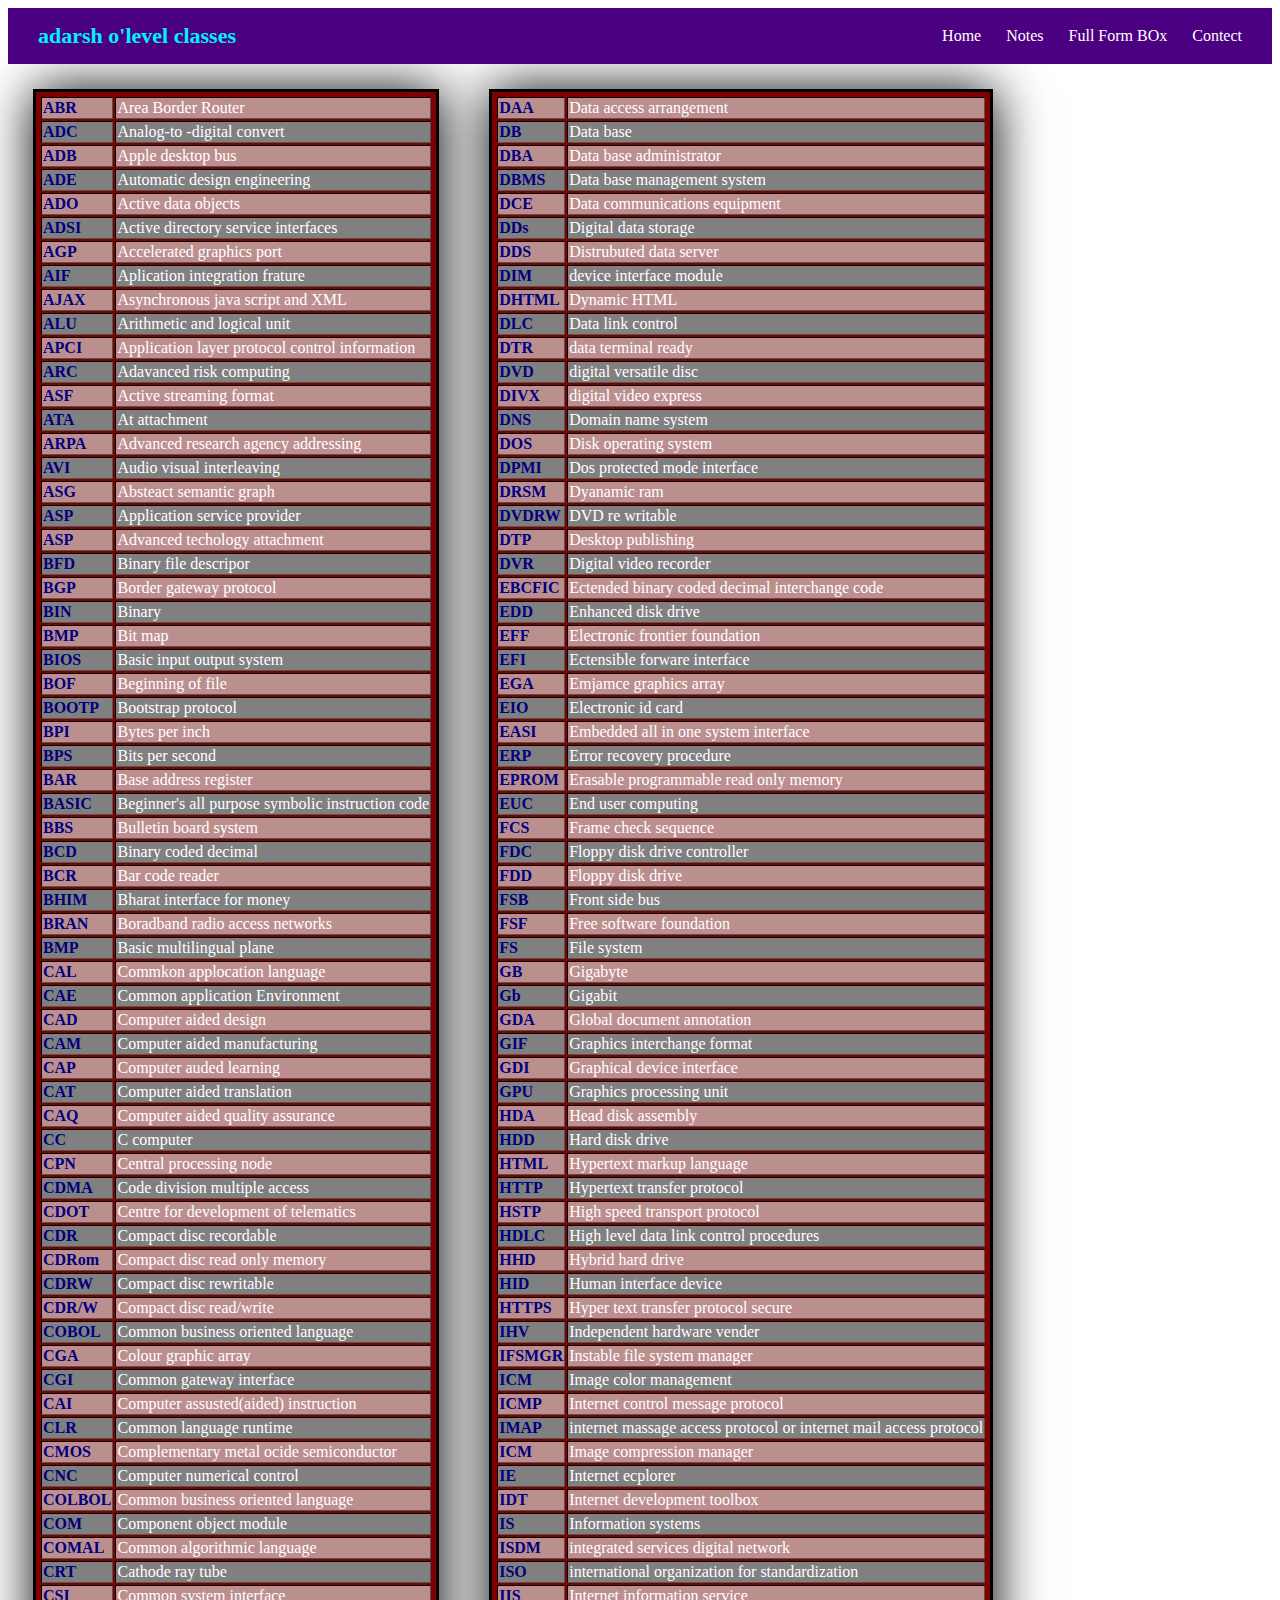
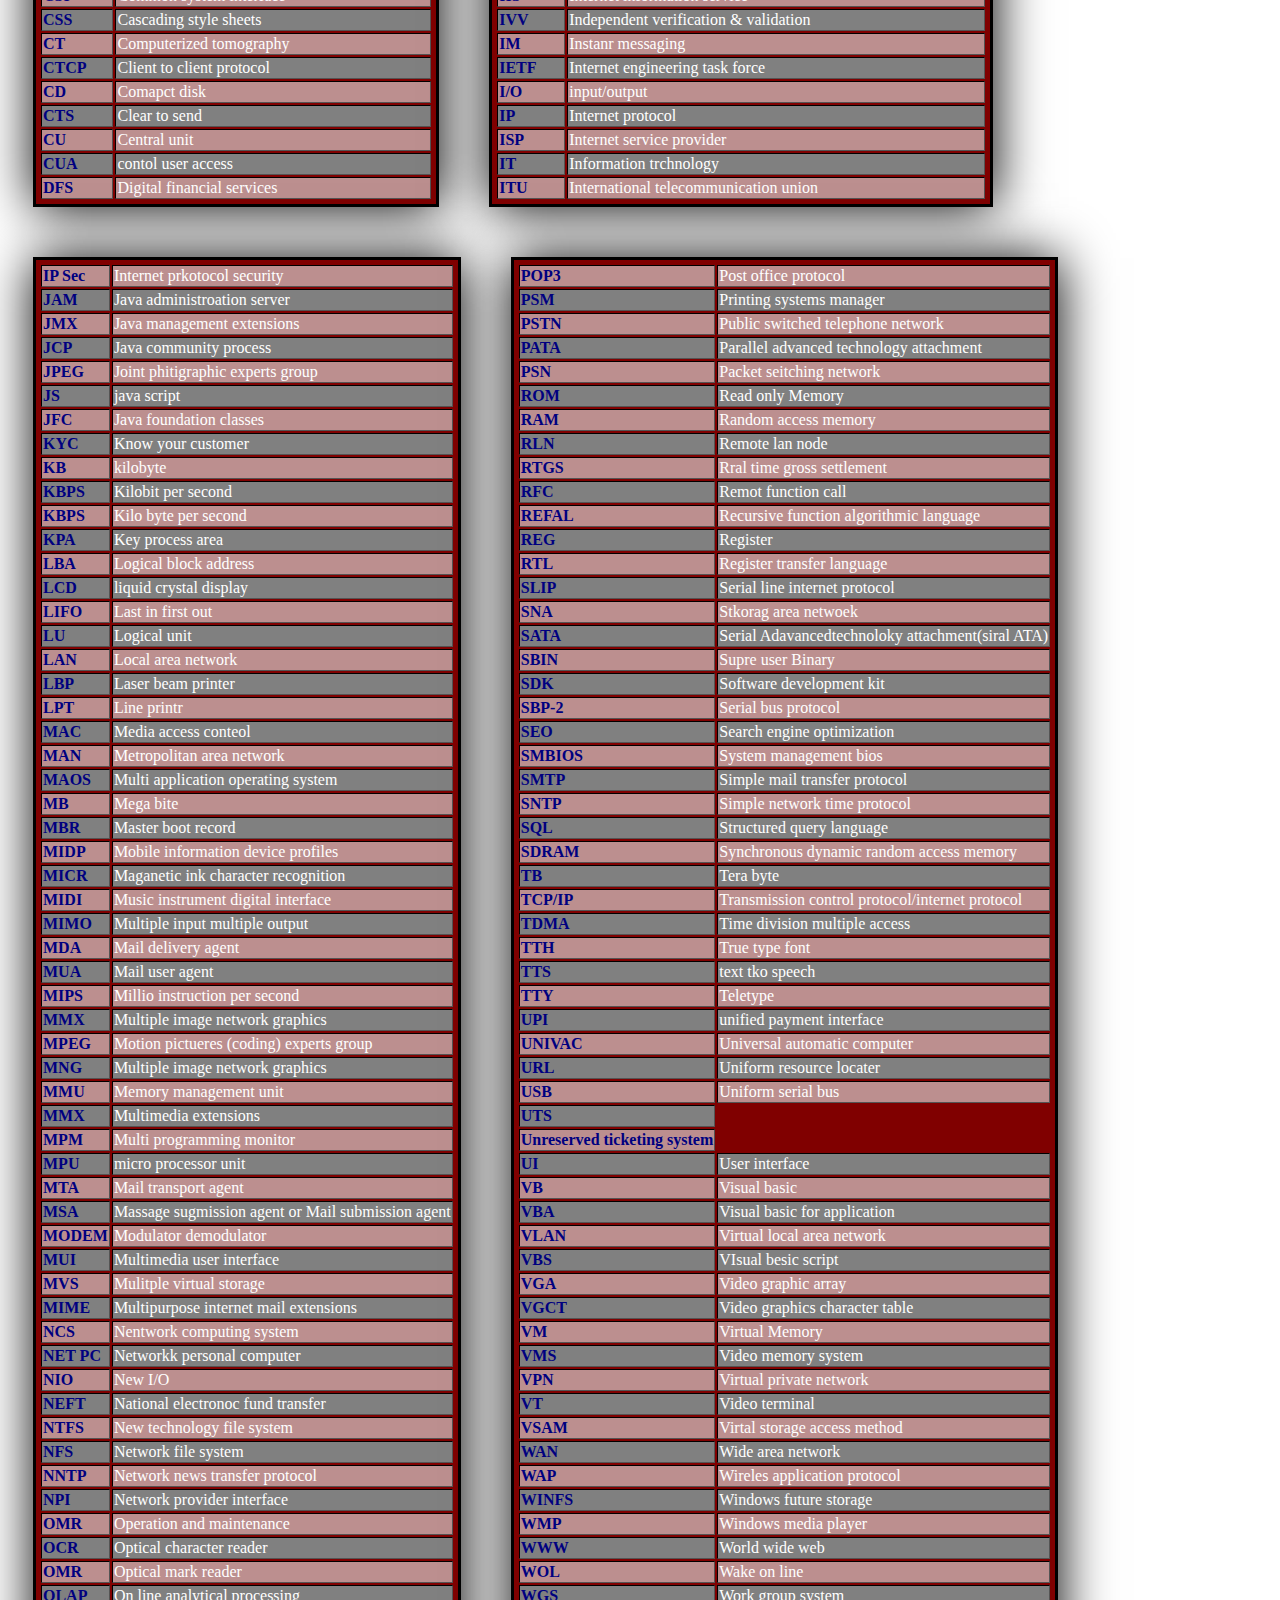
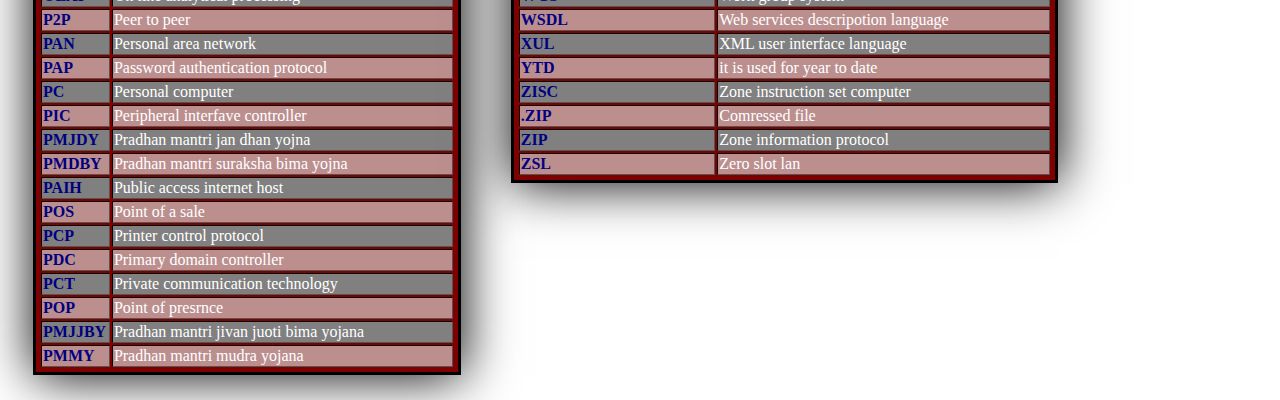
<file: full form.html>
<!DOCTYPE html>
<html>
<head>
<link rel="stylesheet" href="nav.css">
<title>full form</title>
<style>
		.t{border:3px solid black;
				box-shadow:1px 1px 50px black;
				color:white;
				background:maroon;
				float:left;
				margin:25px;
				padding:3px;
				max-width:auto;
				}

		table td:nth-child(1){color:navy;
								font-weight:bold;
								}
								
		tbody tr:nth-child(even) {background:gray;}
		tbody tr:nth-child(odd) {background:rosybrown;}
</style>
<head>
<body>
<nav class="navbar">
		<div class="logo">adarsh o'level classes</div>
			<ul class="nav-links">
				<li><a href="index.html">Home</a></li>
				<li><a href="chapter.html">Notes</a></li>
				<li><a href="full form.html">Full Form BOx</a></li>
				<li><a href="contect.html">Contect</a></li>
			</ul>
	</nav>


<table class="t" border="15px">
		<tr>
			<td>ABR</td>
			<td>Area Border Router</td>
		<tr>
			<td>ADC</td>
			<td>Analog-to -digital convert </td>
		<tr>
			<td>ADB</td>
			<td>Apple desktop bus</td>
		<tr>
			<td>ADE</td>
			<td>Automatic design engineering</td>
		<tr>
			<td>ADO</td>
			<td>Active data objects</td>
		<tr>
			<td>ADSI</td>
			<td>Active directory service interfaces </td>
		<tr>
			<td>AGP</td>
			<td>Accelerated graphics port </td>
		<tr>
			<td>AIF</td>
			<td>Aplication integration frature</td>
		<tr>
			<td>AJAX</td>
			<td>Asynchronous java script and XML</td>
		<tr>
			<td>ALU</td>
			<td>Arithmetic and logical unit</td>
		<tr>
			<td>APCI</td>
			<td>Application layer protocol control information </td>
		<tr>
			<td>ARC</td>
			<td>Adavanced risk computing</td>
		<tr>
			<td>ASF</td>
			<td>Active streaming format</td>
		<tr>
			<td>ATA</td>
			<td>At attachment</td>
		<tr>
			<td>ARPA</td>
			<td>Advanced research agency addressing</td>
		<tr>
			<td>AVI</td>
			<td>Audio visual interleaving</td>
		<tr>
			<td>ASG</td>
			<td>Absteact semantic graph</td>
		<tr>
			<td>ASP</td>
			<td>Application service provider </td>
		<tr>
			<td>ASP</td>
			<td>Advanced techology attachment</td>
		<tr>
			<td>BFD</td>
			<td>Binary file descripor </td>
		<tr>
			<td>BGP</td>
			<td>Border gateway protocol</td>
		<tr>
			<td>BIN</td>
			<td>Binary</td>
		<tr>
			<td>BMP</td>
			<td>Bit map</td>
		<tr>
			<td>BIOS</td>
			<td>Basic input output system</td>
		<tr>
			<td>BOF</td>
			<td>Beginning of file</td>
		<tr>
			<td>BOOTP</td>
			<td>Bootstrap protocol</td>
		<tr>
			<td>BPI</td>
			<td>Bytes per inch</td>
		<tr>
			<td>BPS</td>
			<td>Bits per second</td>
		<tr>
			<td>BAR</td>
			<td>Base address register</td>
		<tr>
			<td>BASIC</td>
			<td>Beginner's all purpose symbolic instruction code</td>
		<tr>
			<td>BBS</td>
			<td>Bulletin board system</td>
		<tr>	
			<td>BCD</td>
			<td>Binary coded decimal</tD>
		<tr>
			<td>BCR</td>
			<td>Bar code reader</td>
		<tr>
			<td>BHIM</td>
			<td>Bharat interface for money</td>
		<tr>
			<td>BRAN</td>
			<td>Boradband radio access networks</td>
		<tr>
			<td>BMP</td>
			<td>Basic multilingual plane</td>
		<tr>
			<td>CAL</td>
			<td>Commkon applocation language</td>
		<tr>
			<td>CAE</td>
			<td>Common application Environment</td>
		<tr>
			<td>CAD</td>
			<td>Computer aided design</td>
		<tr>
			<td>CAM</td>
			<td>Computer aided manufacturing</td>
		<tr>	
			<td>CAP</td>
			<td>Computer auded learning</td>
		<tr>
			<td>CAT</td>
			<td>Computer aided translation</td>
		<tr>
			<td>CAQ</td>
			<td>Computer aided quality assurance</td>
		<tr>
			<td>CC</td>
			<td>C computer</td>
		<tr>
			<td>CPN</td>
			<td>Central processing node </td>
		<tr>
			<td>CDMA</td>
			<td>Code division multiple access</td>
		<tr>	
			<td>CDOT</td>
			<td>Centre for development of telematics</td>
		<tr>
			<td>CDR</td>
			<td>Compact disc recordable</td>
		<tr>
			<td>CDRom</td>
			<td>Compact disc read only memory</td>
		<tr>
			<td>CDRW</tD>
			<td>Compact disc rewritable</td>
		<tr>
			<td>CDR/W</td>
			<td>Compact disc read/write</td>
		<tr>
			<td>COBOL</td>
			<td>Common business oriented language</td>
		<tr>
			<td>CGA</td>
			<td>Colour graphic array</td>
		<tr>
			<td>CGI</td>
			<td>Common gateway interface</td>
		<tr>	
			<td>CAI</td>
			<td>Computer assusted(aided) instruction</td>
		<tr>
			<td>CLR</td>
			<td>Common language runtime</td>
		<tr>
			<td>CMOS</td>
			<td>Complementary metal ocide semiconductor</td>
		<tr>	
			<td>CNC</td>
			<td>Computer numerical control</td>
		<tr>
			<td>COLBOL</td>
			<td>Common business oriented language</td>
		<tr>
			<td>COM</td>
			<td>Component object module</td>
		<tr>
			<td>COMAL</td>
			<td>Common algorithmic language</td>
		<tr>
			<td>CRT</td>
			<td>Cathode ray tube</td>
		<tr>
			<td>CSI</td>
			<td>Common system interface</td>
		<tr>
			<td>CSS</td>
			<td>Cascading style sheets</td>
		<tr>
			<td>CT</td>
			<td>Computerized tomography</td>
		<tr>
			<td>CTCP</td>
			<td>Client to client protocol</td>
		<tr>
			<td>CD</td>
			<td>Comapct disk</td>
		<tr>
			<td>CTS</td>
			<td>Clear to send</td>
		<tr>
			<td>CU</td>
			<td>Central unit</td>
		<tr>
			<td>CUA</td>
			<td>contol user access</td>
		<tr>
			<td>DFS</td>
			<td>Digital financial services</td>
			
	</table>
	
	<table  class="t"border="15px">
		
			<tr>
				<td>DAA</td>
				<td>Data access arrangement</td>
			<tr>
				<td>DB</td>
				<td>Data base</td>
			<tr>
				<td>DBA</td>
				<td>Data base administrator</td>
			<tr>
				<td>DBMS</td>
				<td>Data base management system</td>
			<tr>
				<td>DCE</td>
				<td>Data communications equipment </td>
			<tr>
				<td>DDs</td>
				<td>Digital data storage</td>
			<tr>	
				<td>DDS</td>
				<td>Distrubuted data server</td>
			<tr>
				<td>DIM</td>
				<td>device interface module</td>
			<tr>
				<td>DHTML</td>
				<td>Dynamic HTML</td>
			<tr>
				<td>DLC</td>
				<td>Data link control</td>
			<tr>
				<td>DTR</td>
				<td>data terminal ready</td>
			<tr>
				<td>DVD</td>
				<td>digital versatile disc</td>
			<tr>	
				<td>DIVX</td>
				<td>digital video express</td>
			<tr>	
				<td>DNS</td>
				<td>Domain name system</td>
			<tr>	
				<td>DOS</td>
				<td>Disk operating system</td>
			<tr>
				<td>DPMI</td>
				<td>Dos protected mode interface</td>
			<tr>
				<td>DRSM</td>
				<td>Dyanamic ram </td>
			<tr>
				<td>DVDRW</td>
				<td>DVD re writable</td>
			<tr>
				<td>DTP</td>
				<td>Desktop publishing</td>
			<tr>
				<td>DVR</td>
				<td>Digital video recorder</td>
			<tr>
				<td>EBCFIC</td>
				<td>Ectended binary coded decimal interchange code</td>
			<tr>	
				<td>EDD</td>
				<td>Enhanced disk drive</td>
			<tr>
				<td>EFF</td>
				<td>Electronic frontier foundation</td>
			<tr>
				<td>EFI</td>
				<td>Ectensible forware interface</td>
			<tr>	
				<td>EGA</td>
				<td>Emjamce graphics array</td>
			<tr>	
				<td>EIO</td>
				<td>Electronic id card</td>
			<tr>
				<td>EASI</td>
				<td>Embedded all in one system interface</td>
			<tr>	
				<td>ERP</td>
				<td>Error recovery procedure</td>
			<tr>	
				<td>EPROM</td>
				<td>Erasable programmable read only memory</td>
			<tr>
				<td>EUC</td>
				<td>End user computing</td>
			<tr>
				<td>FCS</td>
				<td>Frame check sequence</td>
			<tr>
				<td>FDC</td>
				<td>Floppy disk drive controller</td>
			<tr>
				<td>FDD</td>
				<td>Floppy disk drive</td>
			<tr>
				<td>FSB</td>
				<td>Front side bus</td>
			<tr>
				<td>FSF</td>
				<td>Free software foundation</td>
			<tr>
				<td>FS</td>
				<td>File system</td>
			<tr>
				<td>GB</td>
				<td>Gigabyte</td>
			<tr>
				<td>Gb</td>
				<td>Gigabit</td>
			<tr>
				<td>GDA</td>
				<td>Global document annotation</td>
			<tr>
				<td>GIF</td>
				<td>Graphics interchange format</td>
			<tr>
				<td>GDI</td>
				<td>Graphical device interface</td>
			<tr>
				<td>GPU</td>
				<td>Graphics processing unit</td>
			<tr>
				<td>HDA</td>
				<td>Head disk assembly</td>
			<tr>
				<td>HDD</td>
				<td>Hard disk drive</td>
			<tr>
				<td>HTML</td>
				<td>Hypertext markup language</td>
			<tr>
				<td>HTTP</td>
				<td>Hypertext transfer protocol</td>
			<tr>
				<td>HSTP</td>
				<td>High speed transport protocol</td>
			<tr>
				<td>HDLC</td>
				<td>High level data link control procedures</td>
			<tr>
				<td>HHD</td>
				<td>Hybrid hard drive</td>
			<tr>
				<td>HID</td>
				<td>Human interface device</td>
			<tr>
				<td>HTTPS</td>
				<td>Hyper text transfer protocol secure</td>
			<tr>
				<td>IHV</td>
				<td>Independent hardware vender</td>
			<tr>
				<td>IFSMGR</td>
				<td>Instable file system manager</td>
			<tr>
				<td>ICM</td>
				<td>Image color management</td>
			<tr>
				<td>ICMP</td>
				<td>Internet control message protocol </td>
			<tr>
				<td>IMAP</td>
				<td>internet massage access protocol or internet mail access protocol </td>
			<tr>
				<td>ICM</td>
				<td>Image compression manager</td>
			<tr>	
				<td>IE</td>
				<td>Internet ecplorer</td>
			<tr>
				<td>IDT</td>
				<td>Internet development toolbox</td>
			<tr>
				<td>IS</td>
				<td>Information systems</td>
			<tr>
				<td>ISDM</td>
				<td>integrated services digital network</td>
			<tr>
				<td>ISO</td>
				<td>international organization for standardization</td>
			<tr>
				<td>IIS</td>
				<td>Internet information service</td>
			<tr>
				<td>IVV</td>
				<td>Independent verification & validation</td>
			<tr>
				<td>IM</td>
				<td>Instanr messaging</td>
			<tr>
				<td>IETF</td>
				<td>Internet engineering task force</td>
			<tr>
				<td>I/O</td>
				<td>input/output</td>
			<tr>
				<td>IP</td>
				<td>Internet protocol</td>
			<tr>
				<td>ISP</td>
				<td>Internet service provider</td>
			<tr>
				<td>IT</td>
				<td>Information trchnology</td>
			<tr>
				<td>ITU</td>
				<td>International telecommunication union</td>
			
			
	</table>
	
	
	<table class="t" border="15px">
			
			<tr>
				<td>IP Sec</td>
				<td>Internet prkotocol security</td>
			<tr>
				<td>JAM</td>
				<td>Java administroation server</td>
			<tr>
				<td>JMX</td>
				<td>Java management extensions</td>
			<tr>
				<td>JCP</td>
				<td>Java community process</td>
			<tr>
				<td>JPEG</td>
				<td>Joint phitigraphic experts group</td>
			<tr>
				<td>JS</td>
				<td>java script</td>
			<tr>
				<td>JFC</td>
				<td>Java foundation classes</td>
			<tr>
				<td>KYC</td>
				<td>Know your customer</td>
			<tr>
				<td>KB</td>
				<td>kilobyte</td>
			<tr>
				<td>KBPS</td>
				<td>Kilobit per second</td>
			<tr>	
				<td>KBPS</td>
				<td>Kilo byte per second</td>
			<tr>
				<td>KPA</td>
				<td>Key process area</td>
			<tr>
				<td>LBA</td>
				<td>Logical block address</td>
			<tr>
				<td>LCD</td>
				<td>liquid crystal display</td>
			<tr>
				<td>LIFO</td>
				<td>Last in first out</td>
			<tr>
				<td>LU</td>
				<td>Logical unit</td>
			<tr>
				<td>LAN</td>
				<td>Local area network</td>
			<tr>
				<td>LBP</td>
				<td>Laser beam printer</td>
			<tr>
				<td>LPT</td>
				<td>Line printr</td>
			<tr>
				<td>MAC</td>
				<td>Media access conteol</td>
			<tr>
				<td>MAN</td>
				<td>Metropolitan area network</td>
			<tr>
				<td>MAOS</td>
				<td>Multi application operating system</td>
			<tr>
				<td>MB</td>
				<td>Mega bite</td>
			<tr>
				<td>MBR</td>
				<td>Master boot record</td>
			<tr>
				<td>MIDP</td>
				<td>Mobile information device profiles</td>
			<tr>
				<td>MICR</td>
				<td>Maganetic ink character recognition</td>
			<tr>
				<td>MIDI</td>
				<td>Music instrument digital interface</td>
			<tr>
				<td>MIMO</td>
				<td>Multiple input multiple output</td>
			<tr>
				<td>MDA</td>
				<td>Mail delivery agent</td>
			<tr>
				<td>MUA</td>
				<td>Mail user agent</td>
			<tr>	
				<td>MIPS</td>
				<td>Millio instruction per second</td>
			<tr>
				<td>MMX</td>
				<td>Multiple image network graphics</td>
			<tr>
				<td>MPEG</td>
				<td>Motion pictueres (coding) experts group</td>
			<tr>
				<td>MNG</td>
				<td>Multiple image network graphics</td>
			<tr>
				<td>MMU</td>
				<td>Memory management unit</td>
			<tr>
				<td>MMX</td>
				<td>Multimedia extensions</td>
			<tr>
				<td>MPM</td>
				<td>Multi programming monitor</td>
			<tr>
				<td>MPU</td>
				<td>micro processor unit</td>
			<tr>
				<td>MTA</td>
				<td>Mail transport agent</td>
			<tr>
				<td>MSA</td>
				<td>Massage sugmission agent or Mail submission agent</td>
			<tr>
				<td>MODEM</td>
				<td>Modulator demodulator</td>
			<tr>
				<td>MUI</td>
				<td>Multimedia user interface</td>
			<tr>
				<td>MVS</td>
				<td>Mulitple virtual storage</td>
			<tr>
				<td>MIME</td>
				<td>Multipurpose internet mail extensions</td>
			<tr>
				<td>NCS</td>
				<td>Nentwork computing system</td>
			<tr>
				<td>NET PC</td>
				<td>Networkk personal computer</td>
			<tr>
				<td>NIO</td>
				<td>New I/O</td>
			<tr>
				<td>NEFT</td>
				<td>National electronoc fund transfer</td>
			<tr>
				<td>NTFS</td>
				<td>New technology file system</td>
			<tr>
				<td>NFS</td>
				<td>Network file system</td>
			<tr>
				<td>NNTP</td>
				<td>Network news transfer protocol</td>
			<tr>
				<td>NPI</td>
				<td>Network provider interface</td>
			<tr>
				<td>OMR</td>
				<td>Operation and maintenance</td>
			<tr>
				<td>OCR</td>
				<td>Optical character reader</td>
			<tr>
				<td>OMR</td>
				<td>Optical mark reader</td>
			<tr>
				<td>OLAP</td>
				<td>On line analytical processing</td>
			<tr>	
				<td>P2P</td>
				<td>Peer to peer</td>
			<tr>
				<td>PAN</td>
				<td>Personal area network</td>
			<tr>
				<td>PAP</td>
				<td>Password authentication protocol</td>
			<tr>
				<td>PC</td>
				<td>Personal computer</td>
			<tr>
				<td>PIC</td>
				<td>Peripheral interfave controller</td>
			<tr>
				<td>PMJDY</td>
				<td>Pradhan mantri jan dhan yojna</td>
			<tr>	
				<td>PMDBY</td>
				<td>Pradhan mantri suraksha bima yojna</td>
			<tr>
				<td>PAIH</td>
				<td>Public access internet host</td>
			<tr>	
				<td>POS</td>
				<td>Point of a sale</td>
			<tr>
				<td>PCP</td>
				<td>Printer control protocol</td>
			<tr>
				<td>PDC</td>
				<td>Primary domain controller</td>
			<tr>	
				<td>PCT</td>
				<td>Private communication technology</td>
			<tr>
				<td>POP</td>
				<td>Point of presrnce</td>
			<tr>
				<td>PMJJBY</td>
				<td>Pradhan mantri jivan juoti bima yojana</td>
			<tr>
				<td>PMMY</td>
				<td>Pradhan mantri mudra yojana</td>
				
				
	</table>
	
	<table class="t" Border="15px">
				
				
			<tr>
				<td>POP3</td>
				<td>Post office protocol</td>
			<tr>
				<td>PSM</td>
				<td>Printing systems manager</td>
			<tr>
				<td>PSTN</td>
				<td>Public switched telephone network </td>
			<tr>
				<td>PATA</td>
				<td>Parallel advanced technology attachment</td>
			<tr>
				<td>PSN</td>
				<td>Packet seitching network</td>
			<tr>
				<td>ROM</td>
				<td>Read only Memory</td>
			<tr>
				<td>RAM</td>
				<td>Random access memory</td>
			<tr>
				<td>RLN</td>
				<td>Remote lan node</td>
			<tr>
				<td>RTGS</td>
				<td>Rral time gross settlement</td>
			<tr>
				<td>RFC</td>
				<td>Remot function call</td>
			<tr>	
				<td>REFAL</td>
				<td>Recursive function algorithmic language</td>
			<tr>
				<td>REG</td>
				<td>Register</td>
			<tr>
				<td>RTL</td>
				<td>Register transfer language</td>
			<tr>
				<td>SLIP</td>
				<td>Serial line internet protocol</td>
			<tr>	
				<td>SNA</td>
				<td>Stkorag area netwoek</td>
			<tr>
				<td>SATA</td>
				<td>Serial Adavancedtechnoloky attachment(siral ATA)</td>
			<tr>
				<td>SBIN</td>
				<td>Supre user Binary</td>
			<tr>
				<td>SDK</td>
				<td>Software development kit</td>
			<tr>
				<td>SBP-2</td>
				<td>Serial bus protocol</td>
			<tr>
				<td>SEO</td>
				<td>Search engine optimization</td>
			<tr>
				<td>SMBIOS</td>
				<td>System management bios</td>
			<tr>
				<td>SMTP</td>
				<td>Simple mail transfer protocol</td>
			<tr>
				<td>SNTP</td>
				<td>Simple network time protocol</td>
			<tr>
				<td>SQL</td>
				<td>Structured query language</td>
			<tr>
				<td>SDRAM</td>
				<td>Synchronous dynamic random access memory</td>
			<tr>	
				<td>TB</td>
				<td>Tera byte</td>
			<tr>	
				<td>TCP/IP</td>
				<td>Transmission control protocol/internet protocol </td>
			<tr>
				<td>TDMA</td>
				<td>Time division multiple access</td>
			<tr>
				<td>TTH</td>
				<td>True type font</td>
			<tr>
				<td>TTS</td>
				<td>text tko speech</td>
			<tr>
				<td>TTY</td>
				<td>Teletype</td>
			<tr>
				<td>UPI</td>
				<td>unified payment interface</td>
			<tr>
				<td>UNIVAC</td>
				<td>Universal automatic computer</td>
			<tr>	
				<td>URL</td>
				<td>Uniform resource locater</td>
			<tr>
				<td>USB</td>
				<td>Uniform serial bus</td>
			<tr>
				<td>UTS</tr>
				<td>Unreserved ticketing system</td>
			<tr>
				<td>UI</td>
				<td>User interface</td>
			<tr>
				<td>VB</td>
				<td>Visual basic</td>
			<tr>
				<td>VBA</td>
				<td>Visual basic for application</td>
			<tr>
				<td>VLAN</td>
				<td>Virtual local area network</td>
			<tr>
				<td>VBS</td>
				<td>VIsual besic script</td>
			<tr>
				<td>VGA</td>
				<td>Video graphic array</td>
			<tr>
				<td>VGCT</td>
				<td>Video graphics character table</td>
			<tr>
				<td>VM</td>
				<td>Virtual Memory</td>
			<tr>
				<td>VMS</td>
				<td>Video memory system</td>
			<tr>
				<td>VPN	</td>
				<td>Virtual private network</td>
			<tr>
				<td>VT</td>
				<td>Video terminal</td>
			<tr>
				<td>VSAM</td>
				<td>Virtal storage access method</td>
			<tr>
				<td>WAN</td>
				<td>Wide area network </td>
			<tr>
				<td>WAP	</td>
				<td>Wireles application protocol</td>
			<tr>
				<td>WINFS</td>
				<td>Windows future storage</td>
			<tr>
				<td>WMP</td>
				<td>Windows media player</td>
			<tr>
				<td>WWW</td>
				<td>World wide web</td>
			<tr>
				<td>WOL</td>
				<td>Wake on line</td>
			<tr>
				<td>WGS</td>
				<td>Work group system</td>
			<tr>
				<td>WSDL</td>
				<td>Web services descripotion language</td>
			<tr>
				<td>XUL</td>
				<td>XML user interface language</td>
			<tr>
				<td>YTD</td>
				<td>it is used for year to date</td>
			<tr>
				<td>ZISC</td>
				<td>Zone instruction set computer</td>
			<tr>
				<td>.ZIP</td>
				<td>Comressed file</td>
			<tr>
				<td>ZIP</td>
				<td>Zone information protocol</td>
			<tr>
				<td>ZSL</td>
				<td>Zero slot lan</td>
				
	</table>
</file>
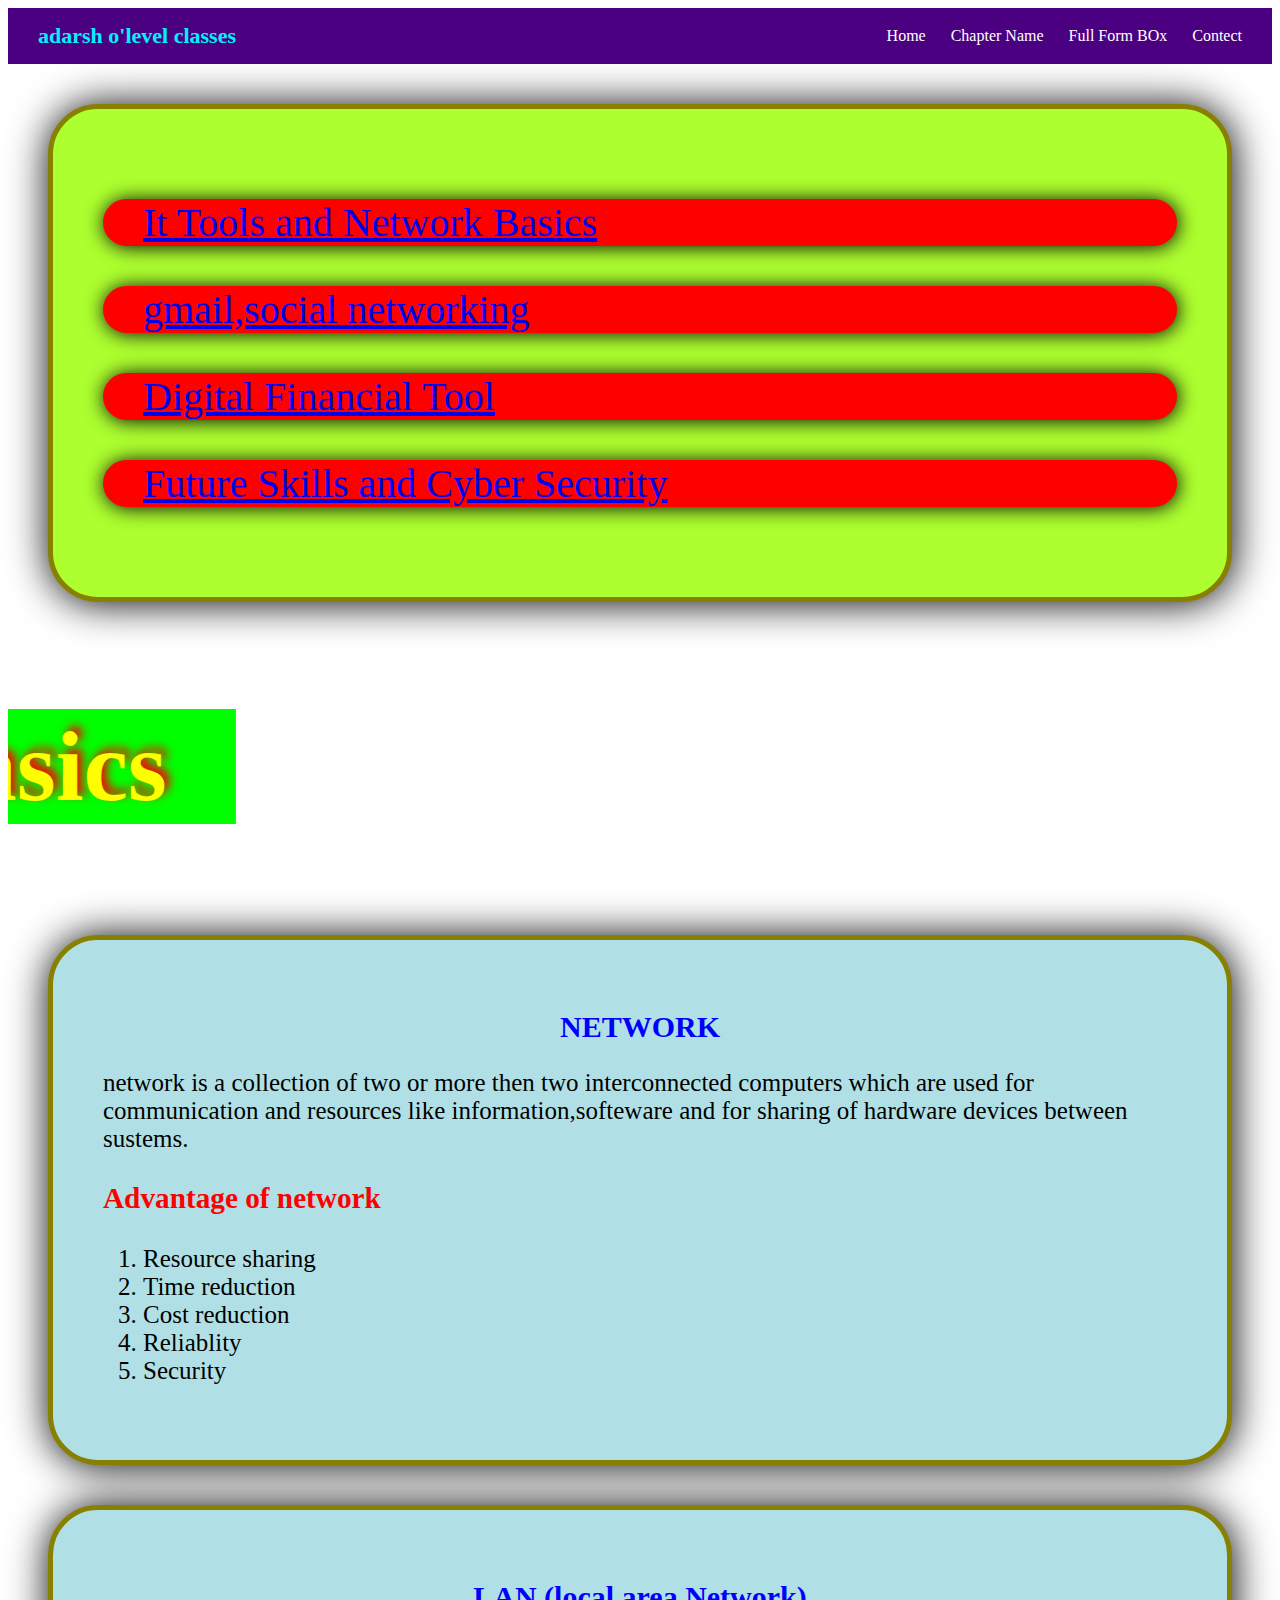
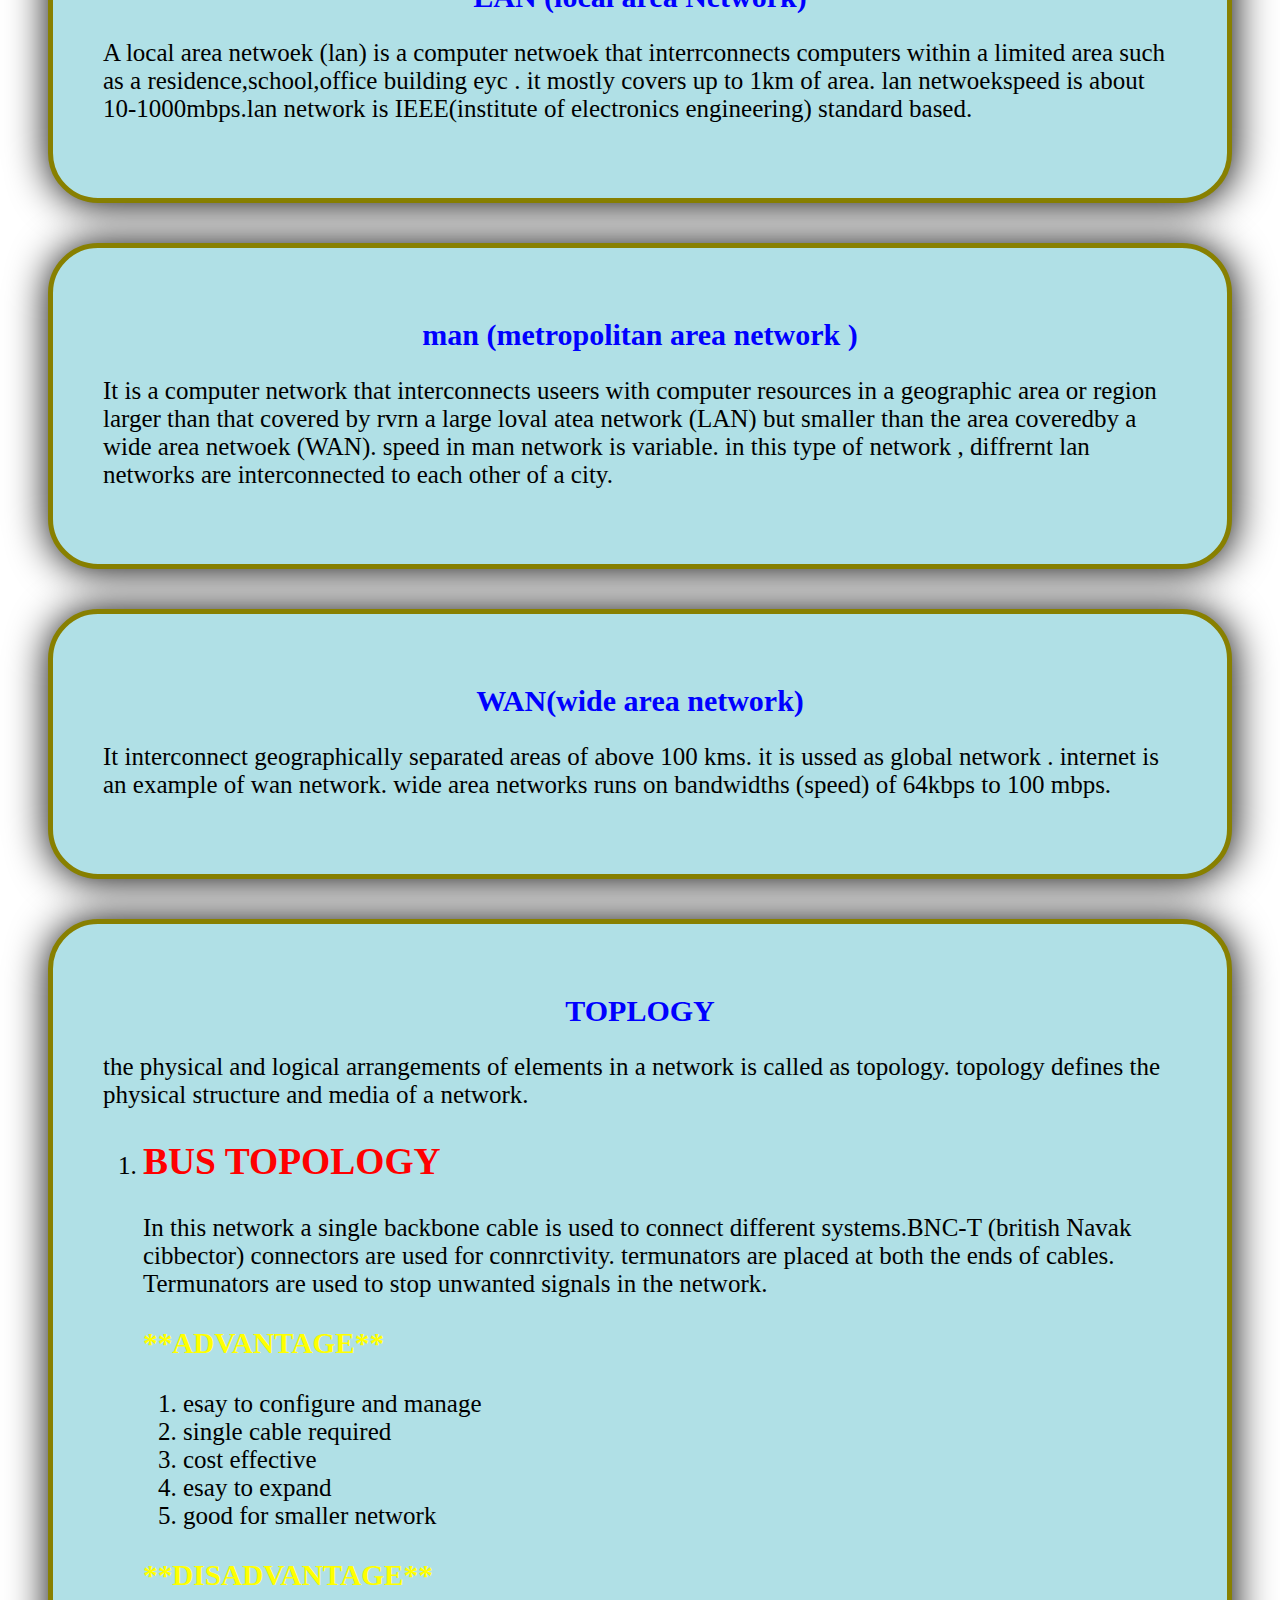
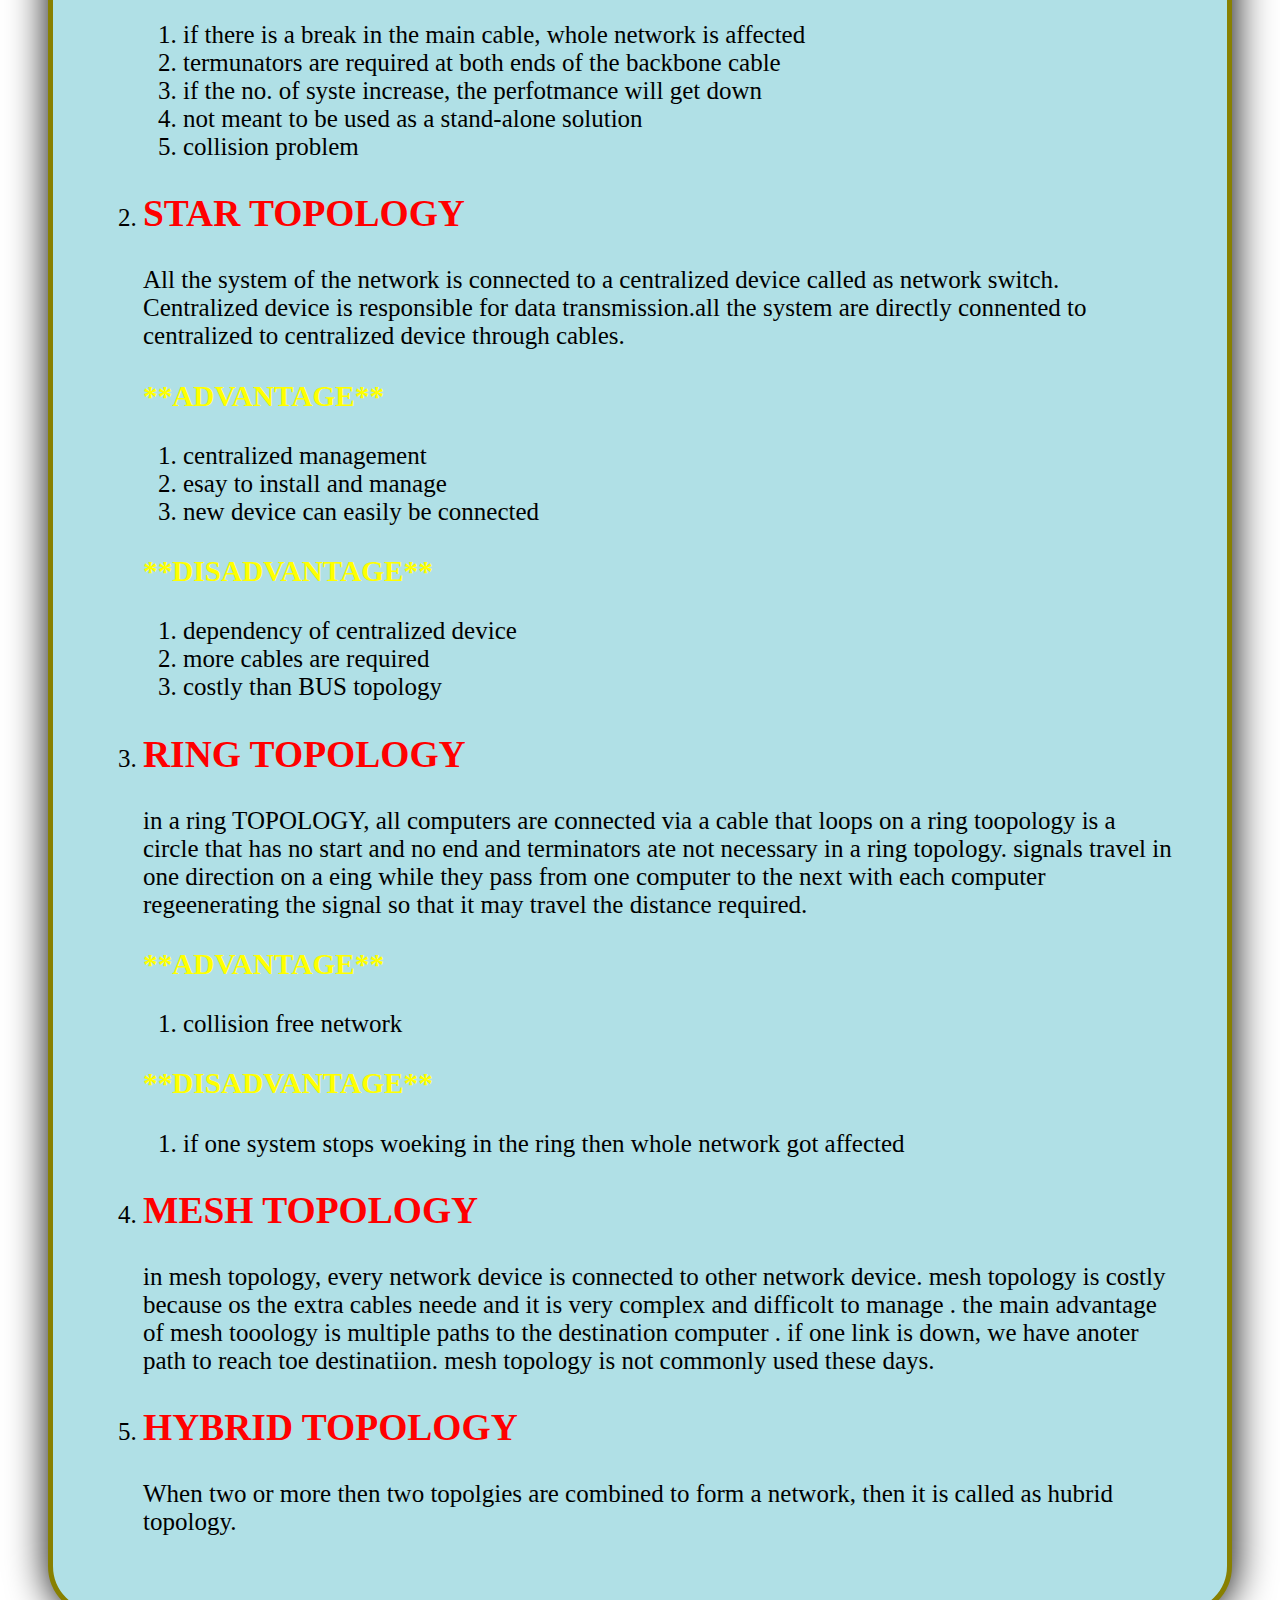
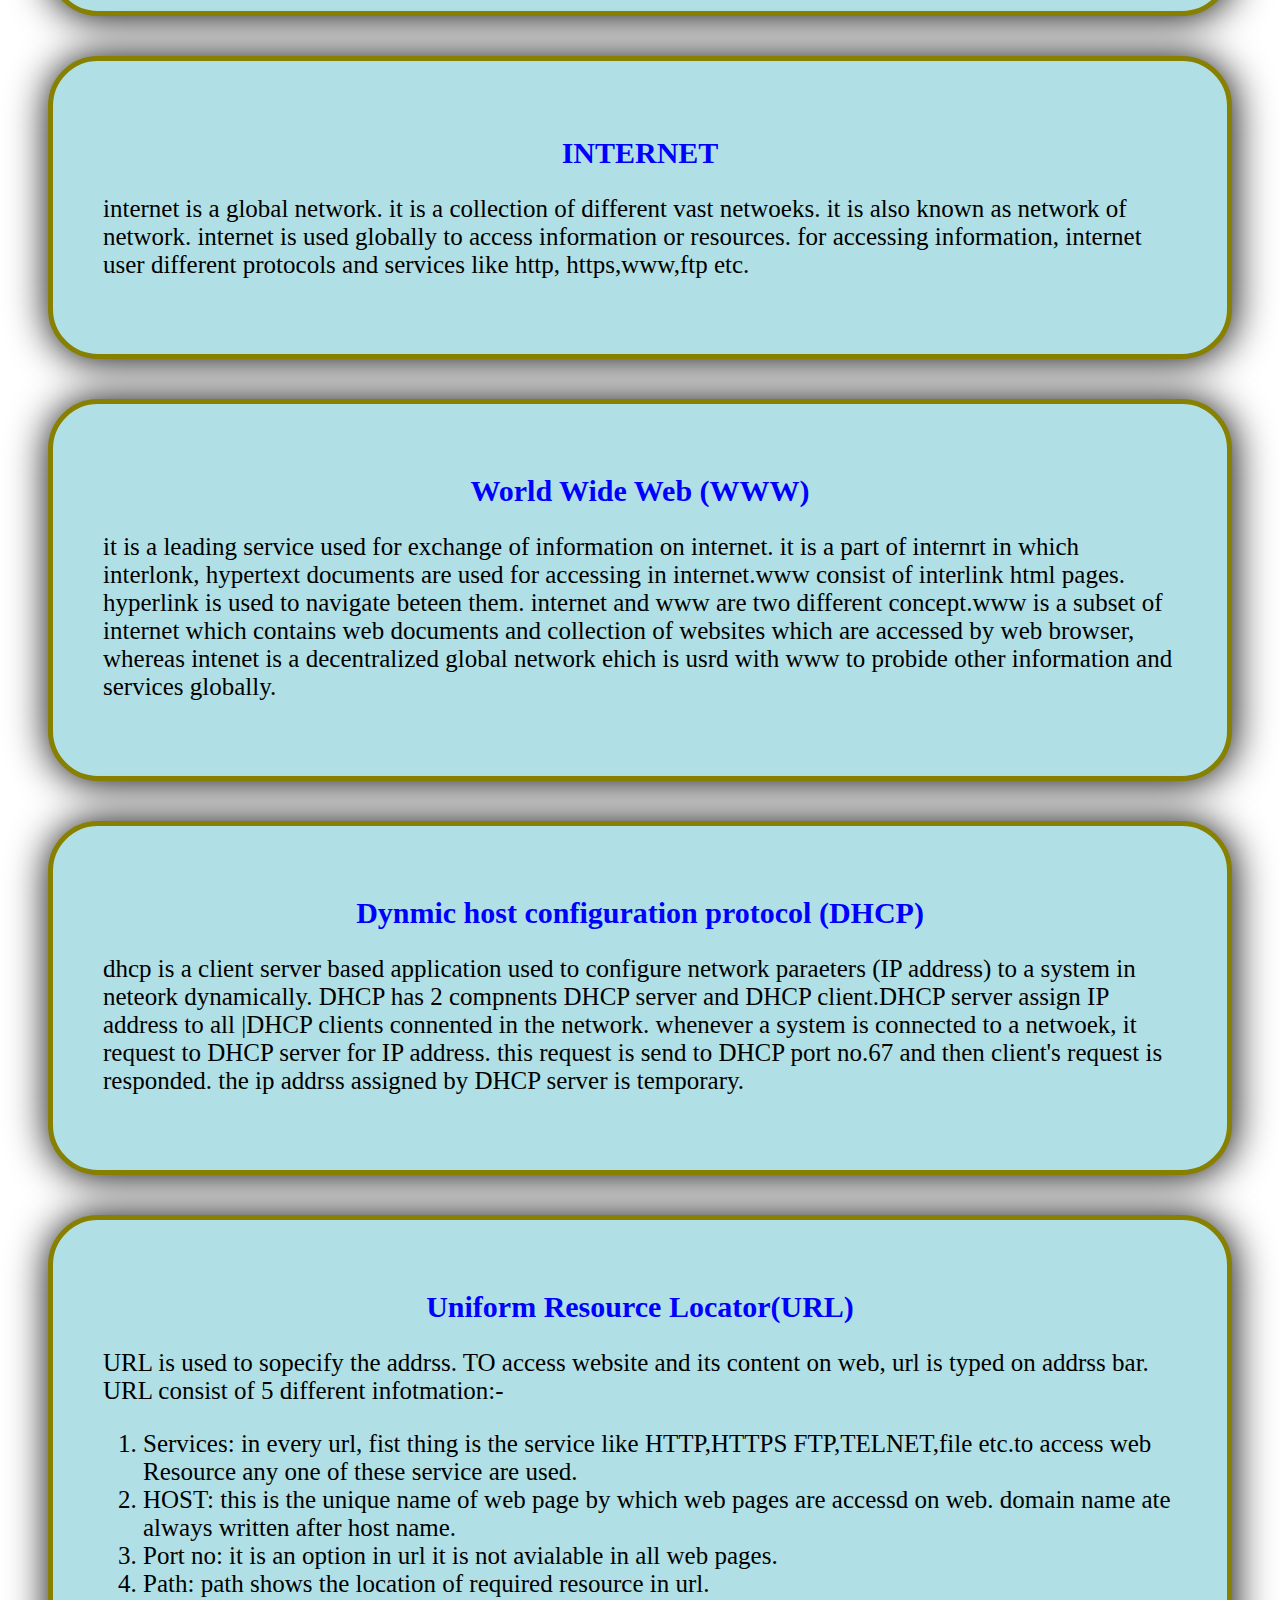
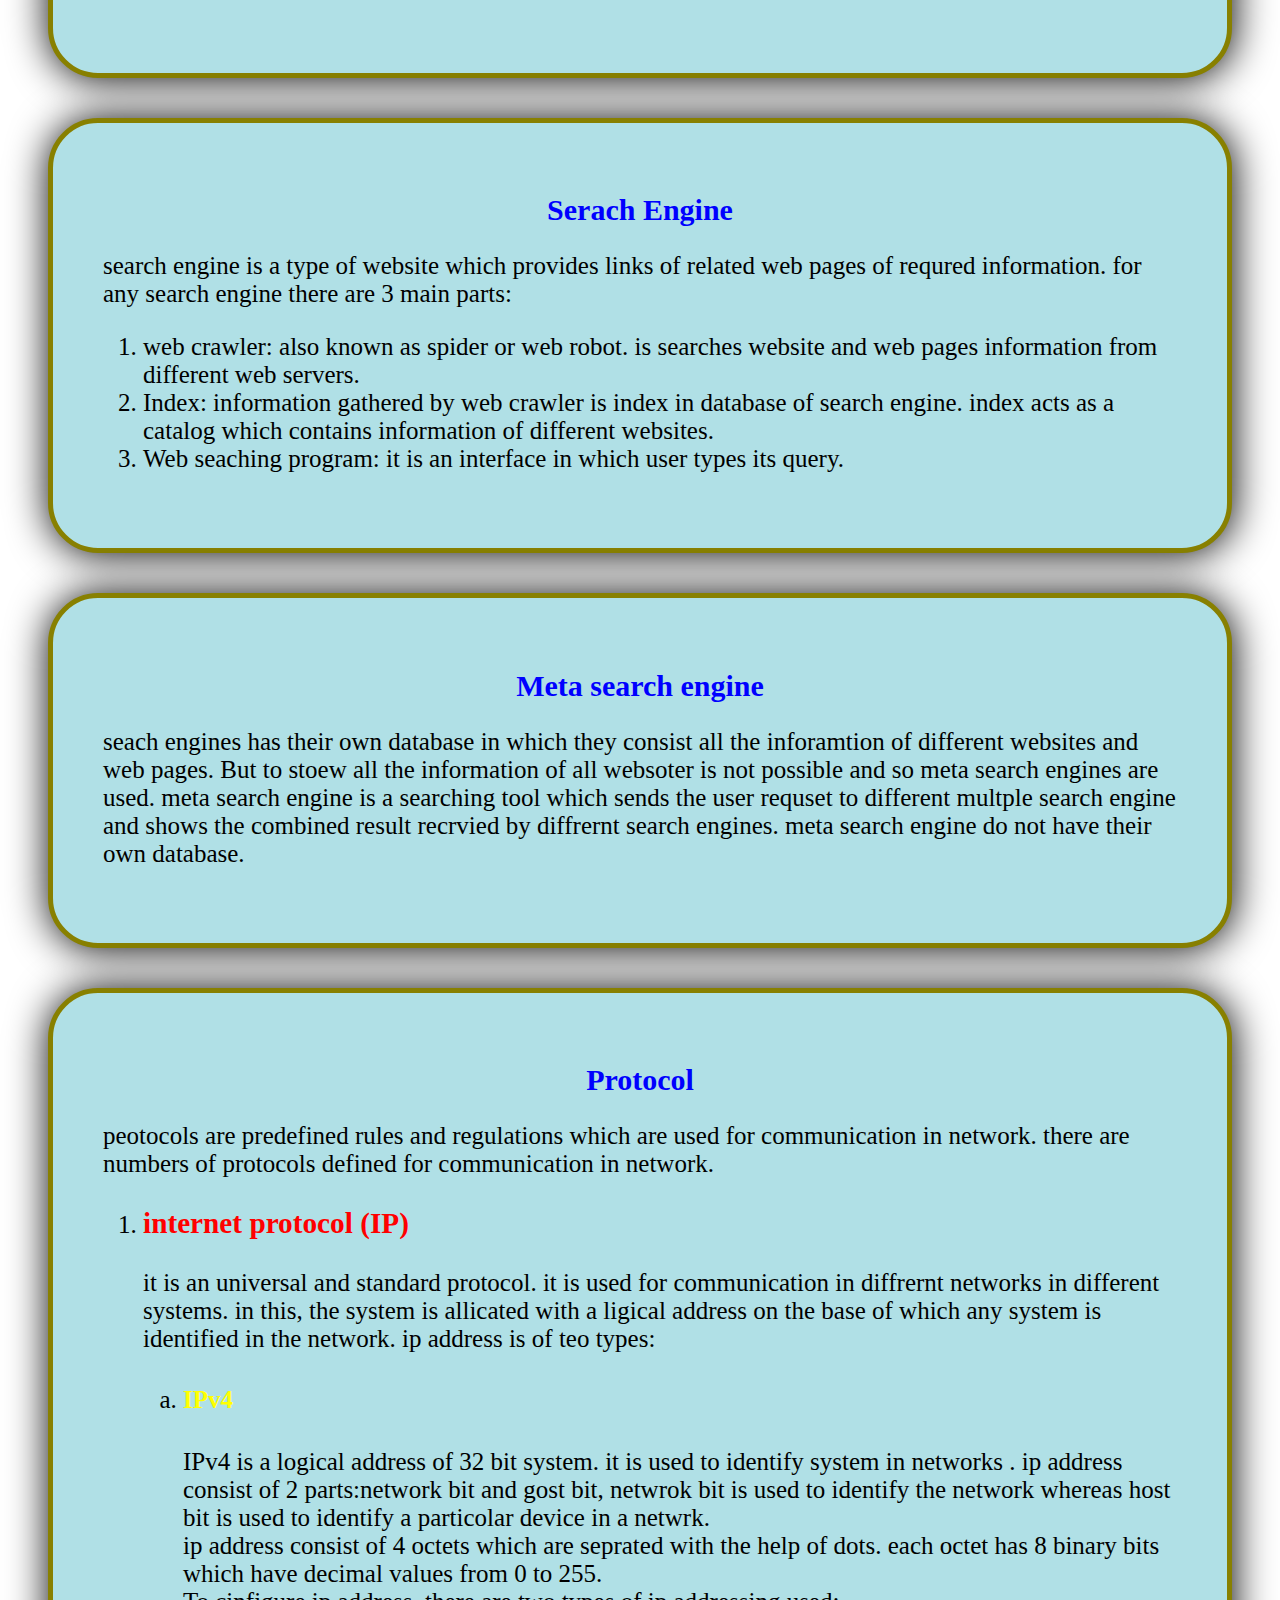
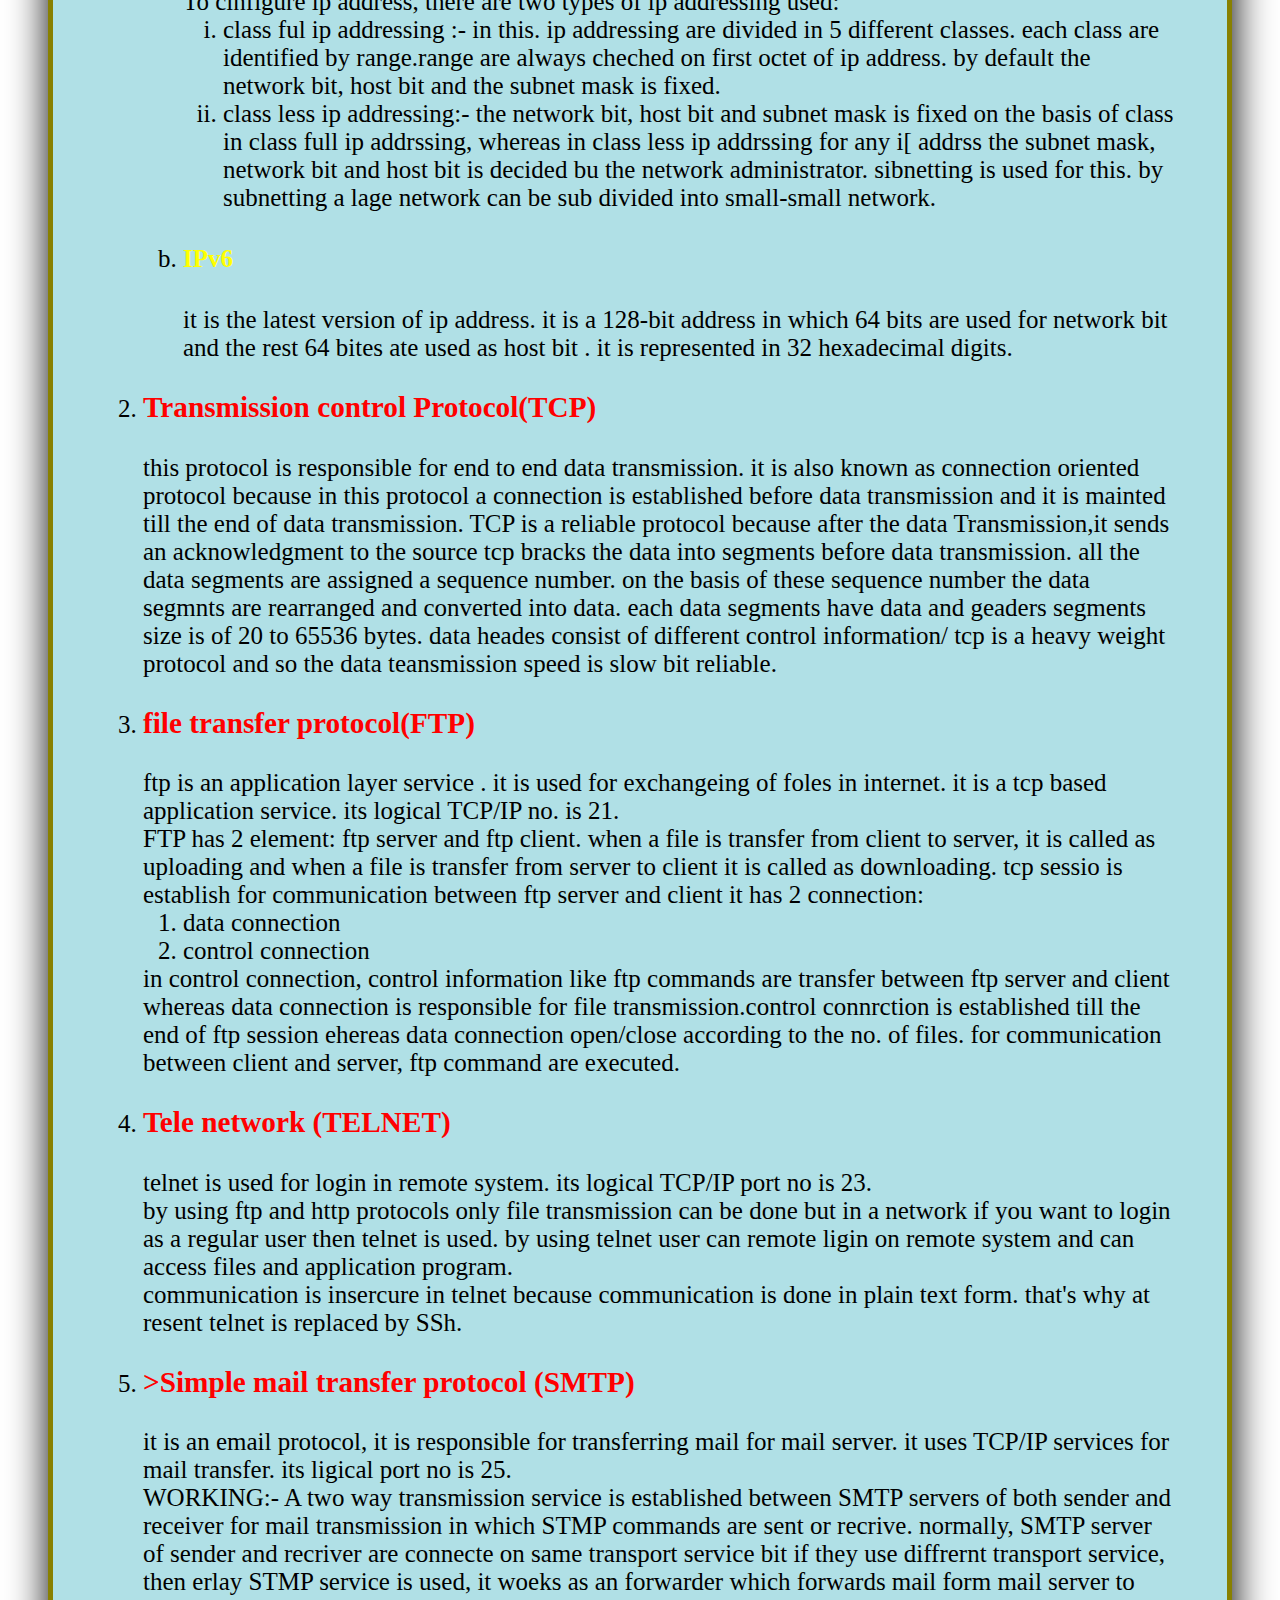
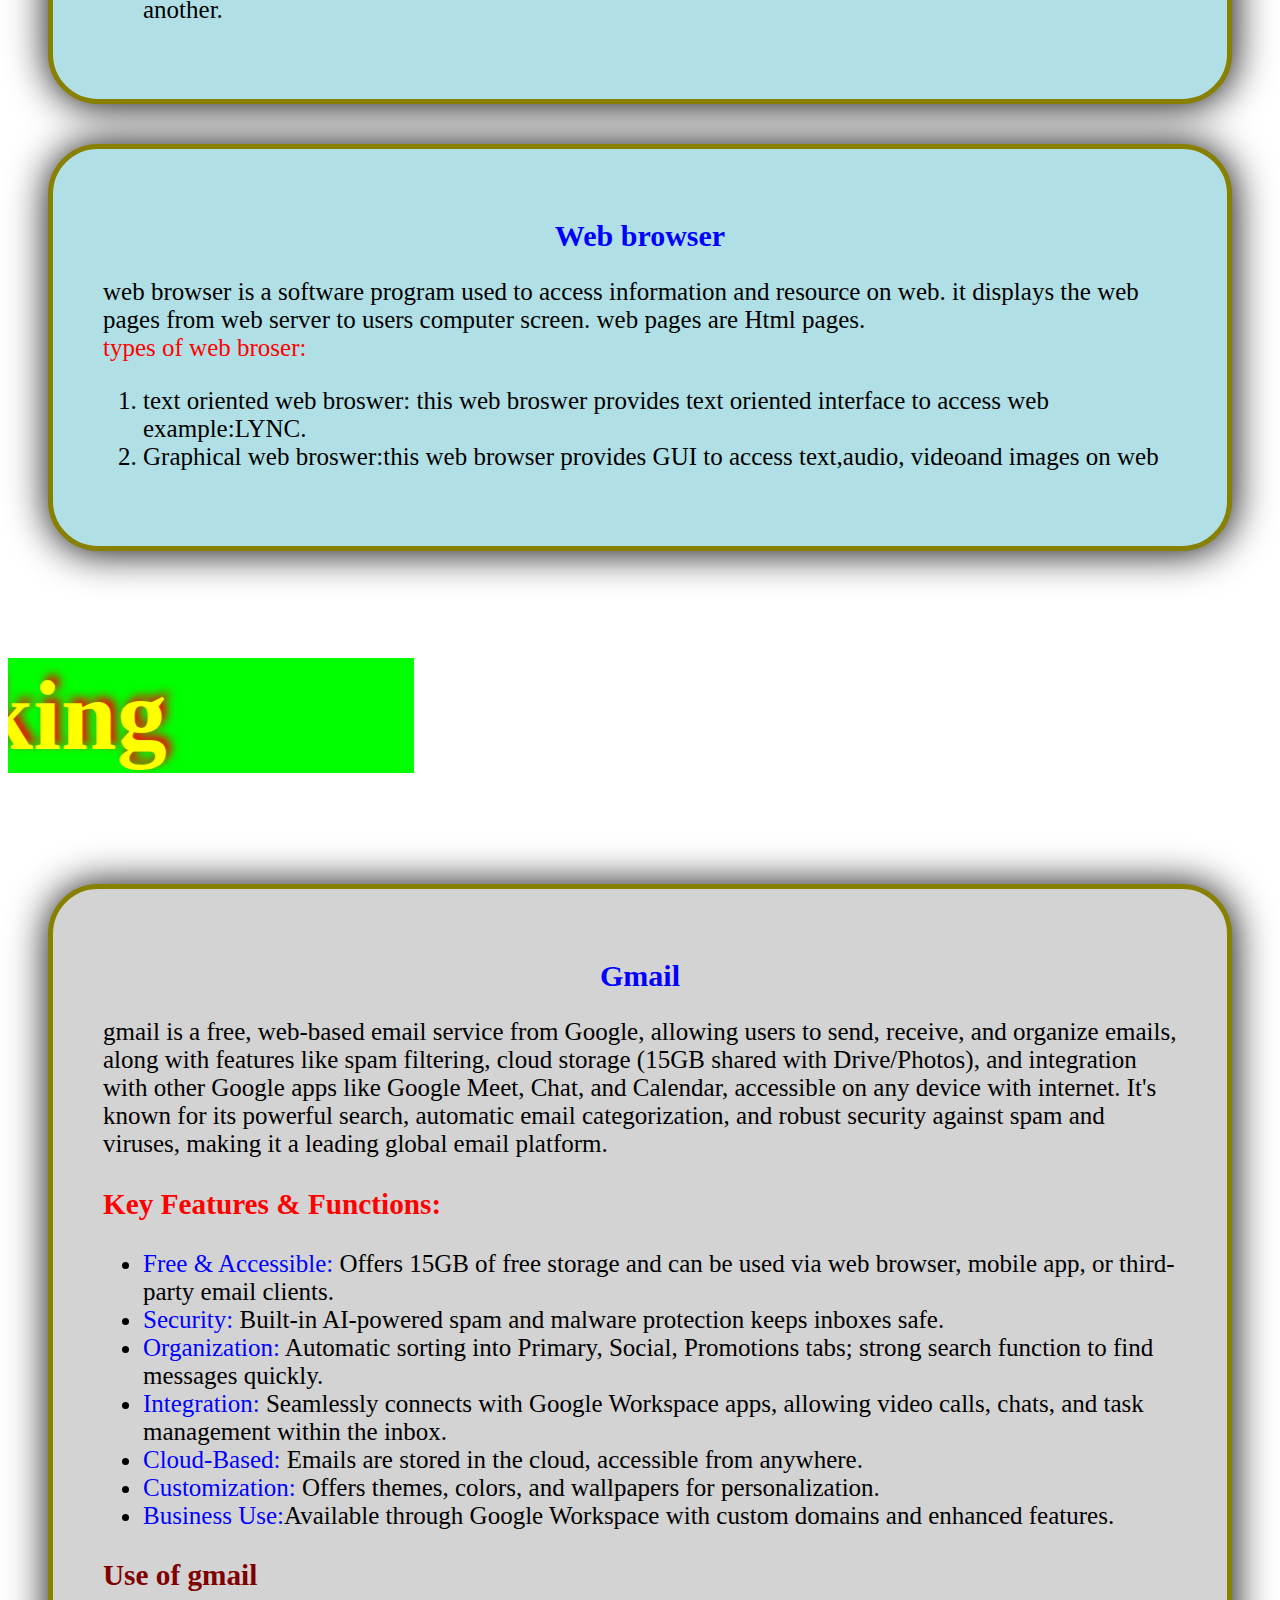
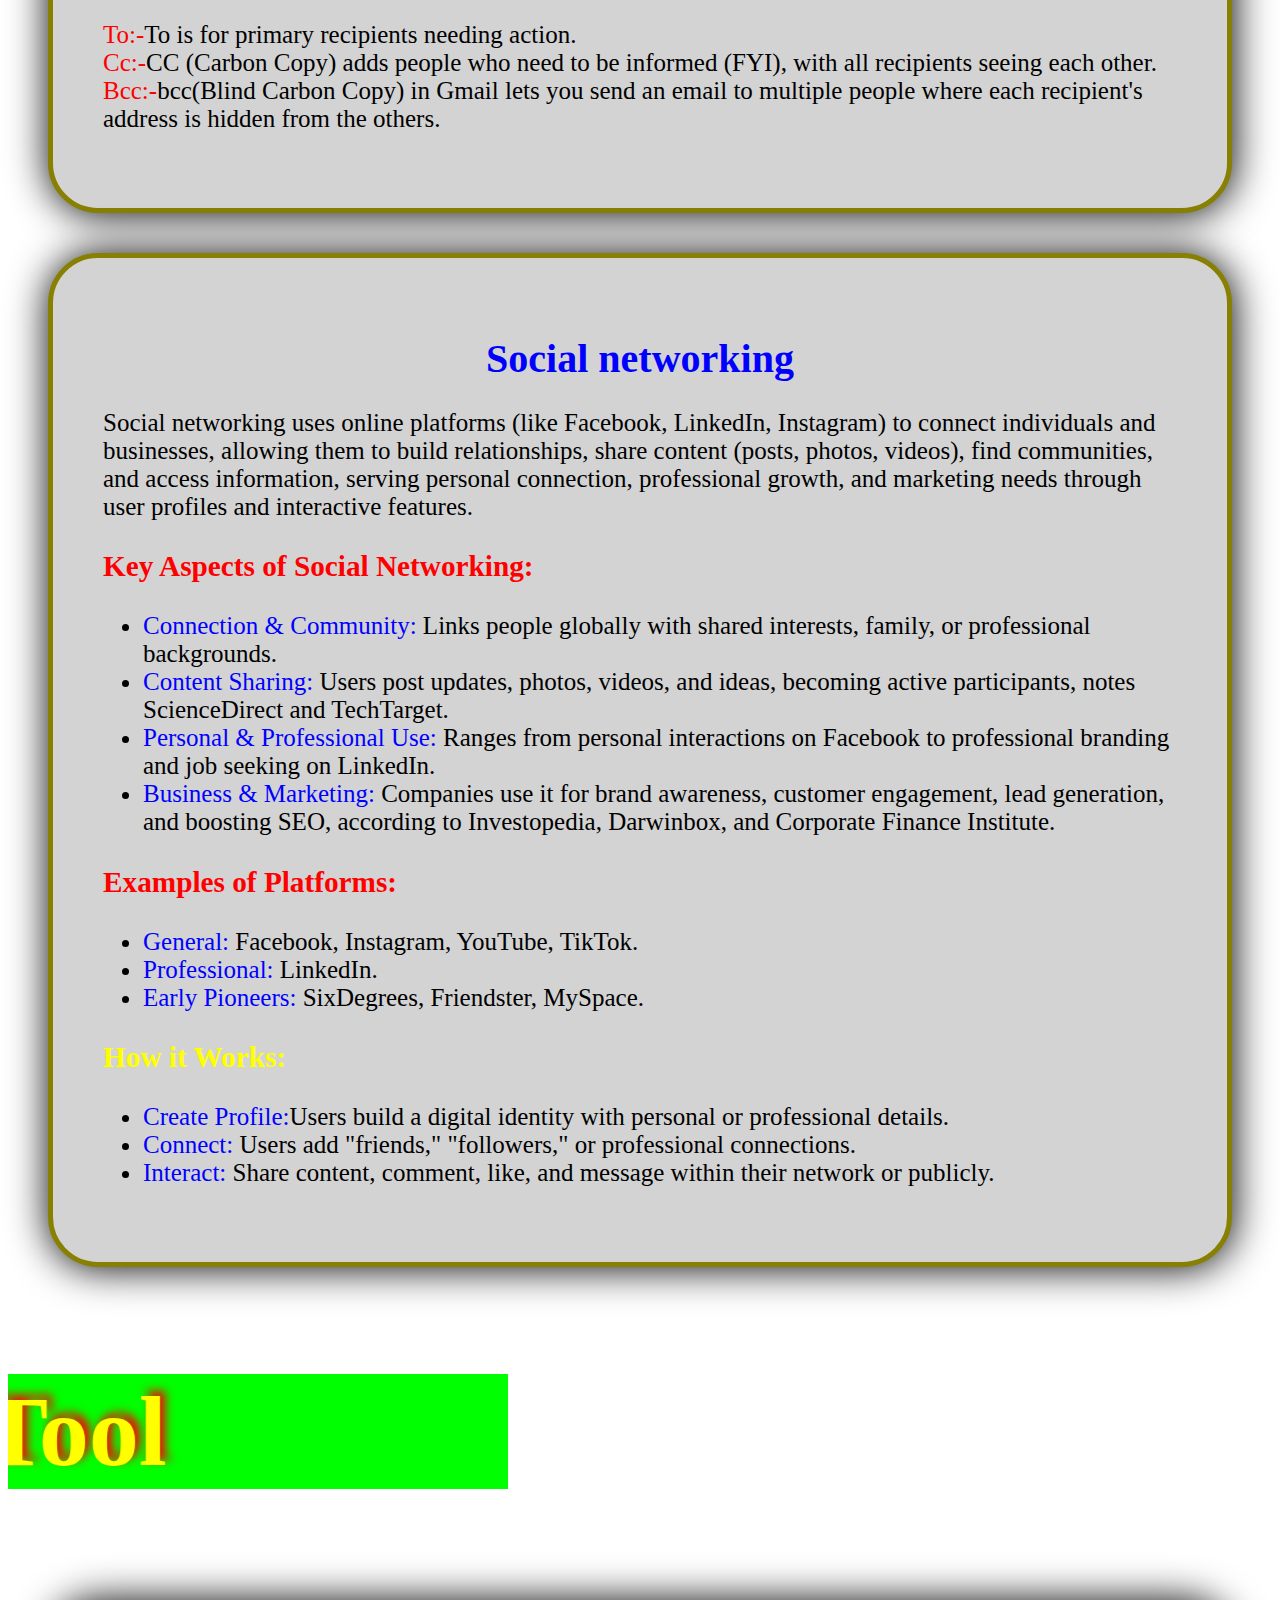
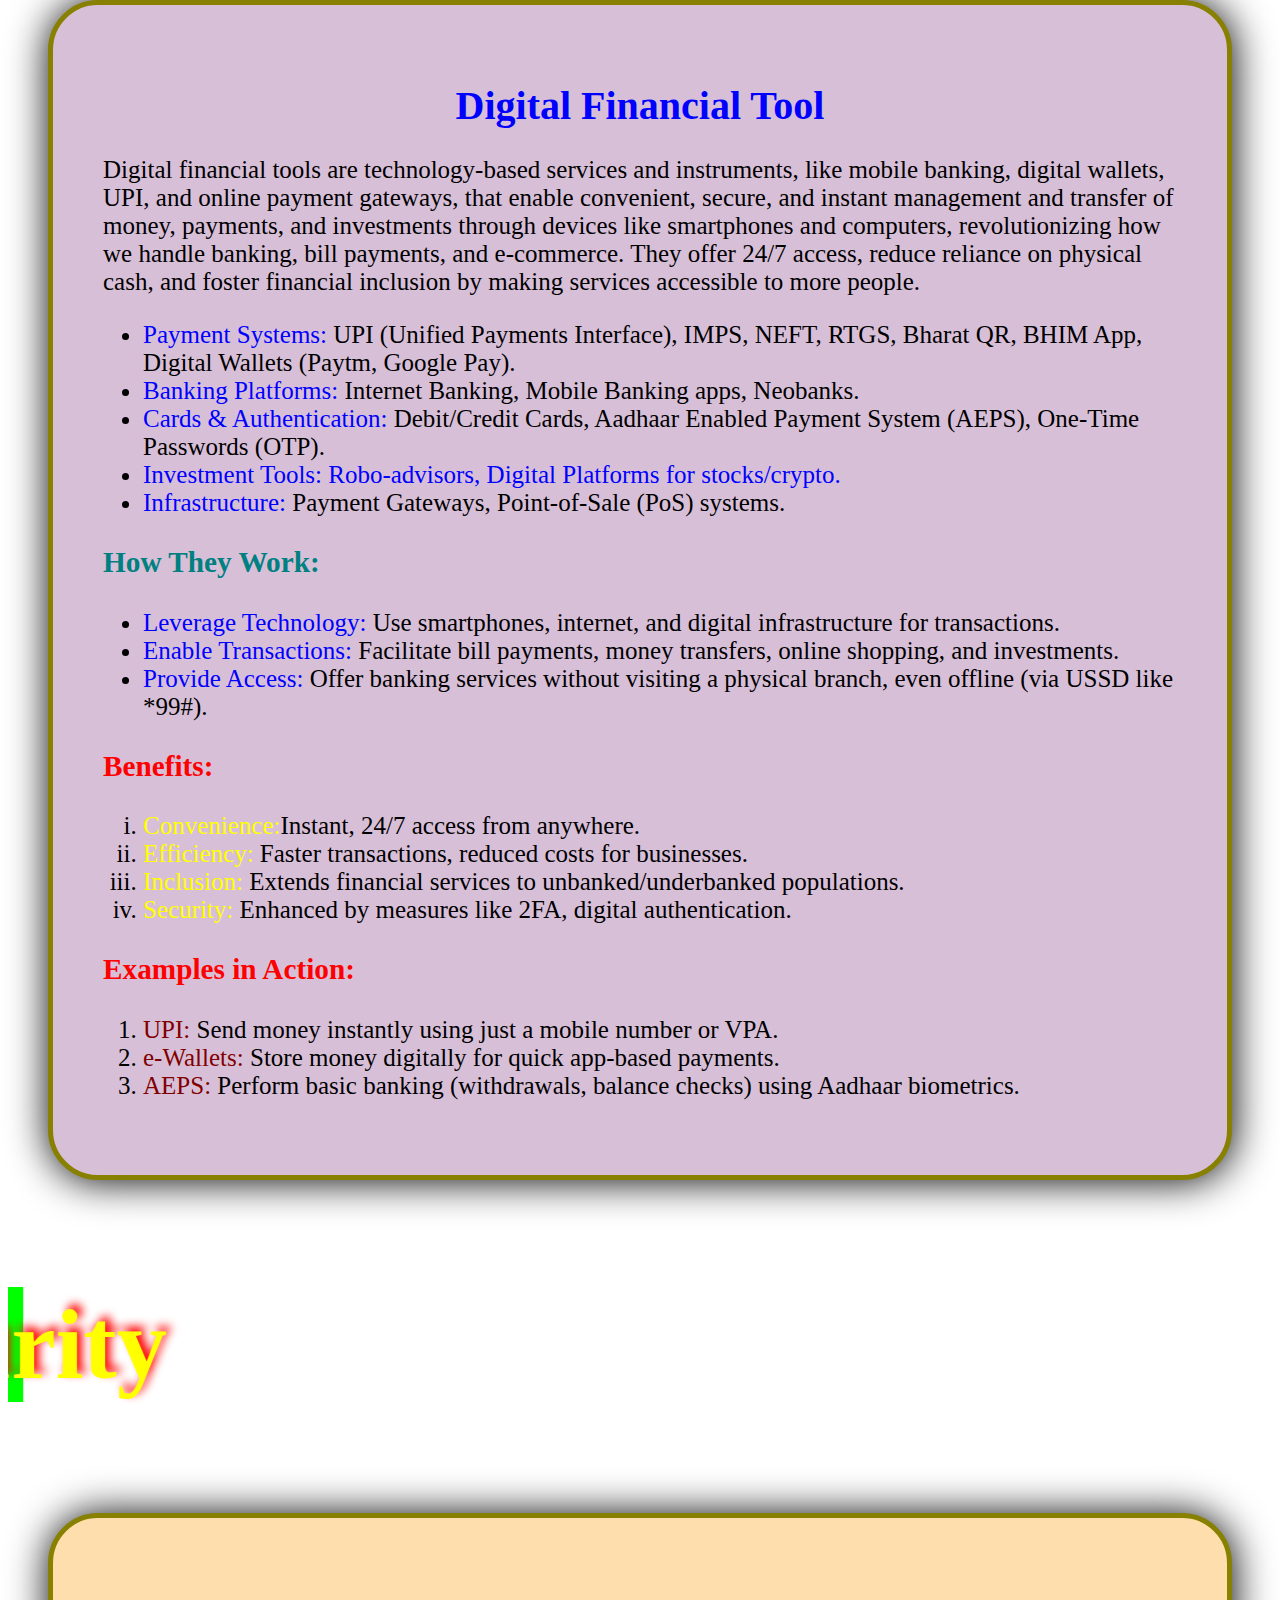
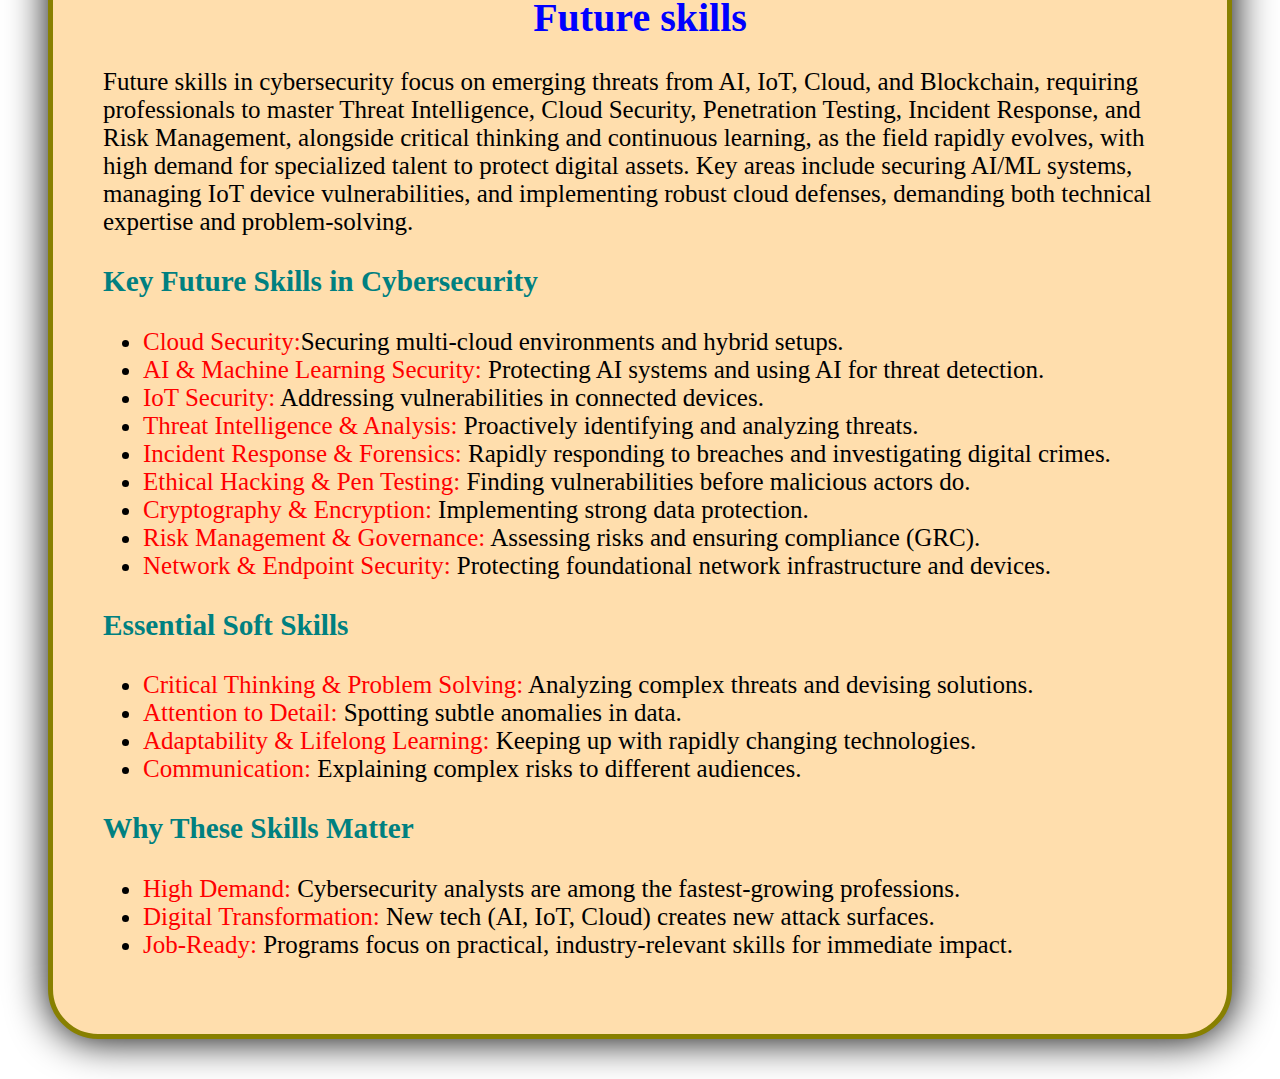
<file: internet.html>
<!DOCTYPE html>
<html>
<head>
<link rel="stylesheet" href="nav.css">
<title>AM/topic internet</title>
<style>
		
div{max-width:auto;
	height:auto;
	background:powderblue;
	padding:50px ;
	border:5px solid #888000;
	margin:40px;
	box-shadow:1px 1px 40px black;
	border-radius:50px;
	font-size:25px;}
	
.a{background:navajowhite;}
.b{background:thistle;}
.c{background:lightgray;}

.g{font-size:40px;
	background:red;
	box-shadow:1px 1px 20px black;
	border-radius:50px;
	list-style:none;}
	
.g:hover{background:blue;
		box-shadow:1px 1px 50px black;}
	
.i{background:greenyellow;}


</style>
</head>
<body>
<nav class="navbar">
		<span class="logo">adarsh o'level classes</span>
			<ul class="nav-links">
				<li><a href="index.html">Home</a></li>
				<li><a href="chapter.html">Chapter Name</a></li>
				<li><a href="full form.html">Full Form BOx</a></li>
				<li><a href="contect.html">Contect</a></li>
			</ul>
	</nav>


<div class="i">
	<ul class="g">
			<li><a href="#w">It Tools and Network Basics</a></li>
	</ul>
	
	
	<ul class="g">
			<li><a href="#x">gmail,social networking</a></li>
	</ul>
	
	
	<ul class="g">
			<li><a href="#y">Digital Financial Tool</a></li>
	</ul>
	
	
	<ul class="g">
			<li><a href="#z">Future Skills and Cyber Security</a></li>
	</ul>

</div>
		<marquee direction="right"scrollamount="15px"><h1 id="w" style="color:yellow;background:lime;font-size:100px;text-shadow:5px -5px 10px red;">It Tools and Network Basics</h1></marquee>
	<div>
		<h1 style="color:blue;font-size:30px;text-align:center;">NETWORK</h1>

		<p>network is a collection of two or more then two interconnected computers which are used for communication and resources like information,softeware and for sharing of hardware devices between sustems.</p>
		<h3 style="color:red;">Advantage of network</h3>
		<ol>
			<li>Resource sharing</li>
			<li>Time reduction </li>
			<li>Cost reduction</li>
			<li>Reliablity</li>
			<li>Security</li>
		</ol>
	</div>
	
	<div>
		<h1 style="color:blue;font-size:30px;text-align:center;">LAN (local area Network)</h1>
			<p>A local area netwoek (lan) is a computer netwoek that interrconnects computers within a limited area such as a residence,school,office building eyc . it mostly covers up to 1km of area. lan netwoekspeed is about 10-1000mbps.lan network is IEEE(institute of electronics engineering) standard based.</p>
	</div>

	<div>
		<h1  style="color:blue;font-size:30px;text-align:center;">man (metropolitan area network )</h1>
		<p>It is a computer network that interconnects useers with computer resources in a geographic area or region larger than that covered by rvrn a large loval atea network (LAN) but smaller than the area coveredby a wide area netwoek (WAN). speed in man network is variable. in this type of network , diffrernt lan networks are interconnected to each other of a city.
		</p>
	</div>
	
	<div>
		<h1 style="color:blue;font-size:30px;text-align:center;">WAN(wide area network)</h1>
		<p>It interconnect geographically separated areas of above 100 kms. it is ussed as global network . internet is an example of wan network. wide area networks runs on bandwidths (speed) of 64kbps to 100 mbps.
		</p>
	</div>
	
	<div>
		<h1 style="color:blue;font-size:30px;text-align:center;">TOPLOGY</h1>
		<p>the physical and logical arrangements of elements in a network is called as topology. topology defines the physical structure and media of a network.<br>
			<ol>
				<li><h2 style="color:red;">BUS TOPOLOGY</h2></li>
				<p>In this network a single backbone cable is used to connect different systems.BNC-T (british Navak cibbector) connectors are used for connrctivity. termunators are placed at both the ends of cables. Termunators are used to stop unwanted signals in the network.</p>
			<h3 style="color:yellow;">**ADVANTAGE**</h3>
			<ol>
				<li>esay to configure and manage </li>
				<li>single cable required </li>
				<li>cost effective </li>
				<li>esay to expand</li>
				<li>good for smaller network</li>
			</ol>
			<h3 style="color:yellow;">**DISADVANTAGE**</h3>
			<oL>
				<li>if there is a break in the main cable, whole network is affected </li>
				<li>termunators are required at both ends of the backbone cable</li>
				<li>if the no. of syste increase, the perfotmance will get down </li>
				<li>not meant to be used as a stand-alone solution </li>
				<li>collision problem</li>
			</ol>
				<li><h2 style="color:red;">STAR TOPOLOGY</h2></li>
				<p>All the system of the network is connected to a centralized device called as network switch. Centralized device is responsible for data transmission.all the system are directly connented to centralized to centralized device through cables.<br>
				<h3 style="color:yellow;">**ADVANTAGE**</h3>
			<ol>
				<li>centralized management</li>
				<li>esay to install and manage </li>
				<li>new device can easily be connected </li>
			</ol>
				<h3 style="color:yellow;">**DISADVANTAGE**</h3>
			<ol>
				<li>dependency of centralized device</li>
				<li>more cables are required</li>
				<li>costly than BUS topology</li>
			</ol>
				<li><h2 style="color:red;">RING TOPOLOGY</h2></li>
				in a ring TOPOLOGY, all computers are connected via a cable that loops on a ring toopology is a circle that has no start and no end and terminators ate not necessary in a ring topology. signals travel in one direction on a eing while they pass from one computer to the next with each computer regeenerating the signal so that it may travel the distance required.
				<h3 style="color:yellow;">**ADVANTAGE**</h3>
			<ol>
				<li>collision free network</li>
			</ol>
				<h3 style="color:yellow;">**DISADVANTAGE**</h3>
			<ol>
				<li>if one system stops woeking in the ring then whole network got affected </li>
			</ol>
				<li><h2 style="color:red;">MESH TOPOLOGY</h2>
				in mesh topology, every network device is connected to other network device. mesh topology is costly because os the extra cables neede and it is very complex and difficolt to manage . the main advantage of mesh tooology is multiple paths to the destination computer . if one link is down, we have anoter path to reach toe destinatiion. mesh topology is not commonly used these days.</li>
				<li><h2 style="color:red;"> HYBRID TOPOLOGY</h2>
				When two or more then two topolgies are combined to form a network, then it is called as hubrid topology.</li>
			</ol>
	</div>
	
	<div>
		<h2 style="color:blue;font-size:30px;text-align:center;">INTERNET</h2>
		<p>internet is a global network. it is a collection of different vast netwoeks. it is also known as network of network. internet is used globally to access information or resources. for accessing information, internet user different protocols and services like http, https,www,ftp etc.</p>
	</div>

	<div>
		<H1 style="color:blue;font-size:30px;text-align:center;">World Wide Web (WWW)</h1>
		<p>it is a leading service used for exchange of information on internet. it is a part of internrt in which interlonk, hypertext documents are used for accessing in internet.www consist of interlink html pages. hyperlink is used to navigate beteen them. internet and www are two different concept.www is a subset of internet which contains web documents and collection of websites which are accessed by web browser, whereas intenet is a decentralized global network ehich is usrd with www to probide other information and services globally.</p>
	</div>
	
	<div>
		<h1 style="color:blue;font-size:30px;text-align:center;">Dynmic host configuration protocol (DHCP)</h1>
		<P>dhcp is a client server based application used to configure network paraeters (IP address) to a system in neteork dynamically. DHCP has 2 compnents DHCP server  and DHCP client.DHCP server assign IP address to all |DHCP clients connented in the network. whenever a system is connected to a netwoek, it request to DHCP server for IP address. this request is send to DHCP port no.67 and then client's request is responded. the ip addrss assigned by DHCP server is temporary.</p>
	</div>
	
	<div>
		<h1 style="color:blue;font-size:30px;text-align:center;">Uniform Resource Locator(URL)</h1>
		<p>URL is used to sopecify the addrss. TO access website and its content on web, url is typed on addrss bar. URL consist of 5 different infotmation:-
			<ol>
				<li>Services: in every url, fist thing is the service like HTTP,HTTPS FTP,TELNET,file etc.to access web Resource any one of these service are used.</li>
				<li>HOST: this is the unique name of web page by which web pages are accessd on web. domain name ate always written after host name.</li>
				<li>Port no: it is an option in url it is not avialable in all web pages.</li>
				<li> Path: path shows the location of required resource in url.</li>
			</ol></p>
	</div>
	
	<div>
		<h1 style="color:blue;font-size:30px;text-align:center;">Serach Engine</h1>
		<p>search engine is a type of website which provides links of related web pages of requred information. for any search engine there are 3 main parts:
			<ol>
				<li>web crawler: also known as spider or web robot. is searches website and web pages information from different web servers.</li>
				<li>Index: information gathered by web crawler is index in database of search engine. index acts as a catalog which contains information of different websites.</li>
				<li>Web seaching program: it is an interface in which user types its query.</li>
			</ol></p>
	</div>
	
	<div>
		<h1 style="color:blue;font-size:30px;text-align:center;">Meta search engine </h1>
		<p>seach engines has their own database in which they consist all the inforamtion of different websites and web pages. But to stoew all the information of all websoter is not possible and so meta search engines are used. meta search engine is a searching tool which sends the user requset to different multple search engine and shows the combined result recrvied by diffrernt search engines. meta search engine do not have their own database.</p>
	</div>
	
	<div>
		<h1 style="color:blue;font-size:30px;text-align:center;">Protocol</h1>
		<p>peotocols are predefined rules and regulations which are used for communication in network. there are numbers of protocols defined for communication in network.</p>
			<ol>
				<li><h3  style="color:red;">internet protocol (IP)</h3>
				it is an universal and standard protocol. it is used for communication in diffrernt networks in different systems. in this, the system is allicated with a ligical address on the base of which any system is identified in the network. ip address is of teo types:
					<ol type="a">
							<li><h4 style="color:yellow;">IPv4</h4>
								IPv4 is a logical address of 32 bit system. it is used to identify system in networks . ip address consist of 2 parts:network bit and gost bit, netwrok bit is used to identify the network whereas host bit is used to identify a particolar device in a netwrk.<br>
								ip address consist of 4 octets which are seprated with the help of dots. each octet has 8 binary bits which have decimal values from 0 to 255.<br>
							<span>To cinfigure ip address, there are two types of ip addressing used:</span>
								<ol type="i">
									<li>class ful ip addressing :- in this. ip addressing are divided in 5 different classes. each class are identified by range.range are always cheched on first octet of ip address. by default the network bit, host bit and the subnet mask is fixed.</li>
									<li>class less ip addressing:- the network bit, host bit and subnet mask is fixed on the basis of class in class full ip addrssing, whereas in class less ip addrssing for any i[ addrss the subnet mask, network bit and host bit is decided bu the network administrator. sibnetting is used for this. by subnetting a lage network can be sub divided into small-small network.</li>
								</ol>
							<li><h4 style="color:yellow;">IPv6</h4>
								it is the latest version of ip address. it is a 128-bit address in which 64 bits are used for network bit and the rest 64 bites ate used as host bit . it is represented in 32 hexadecimal digits.</li>
					</ol>
				<li><h3  style="color:red;">Transmission control Protocol(TCP)</h3>
				this protocol is responsible for end to end data transmission. it is also known as connection oriented protocol because in this protocol a connection is established before data transmission and it is mainted till the end of data transmission. TCP is a reliable protocol because after the data Transmission,it sends an acknowledgment to the source tcp bracks the data into segments before data transmission. all the data segments are assigned a sequence number. on the basis of these sequence number the data segmnts are rearranged and converted into data. each data segments have data and geaders segments size is of 20 to 65536 bytes. data heades consist of different control information/ tcp is a heavy weight protocol and so the data teansmission speed is slow bit reliable.</li>
				<li><h3  style="color:red;">file transfer protocol(FTP)</h3>
				ftp is an application layer service . it is used for exchangeing of foles in internet. it is a tcp based application service. its logical TCP/IP no. is 21.<br>
				FTP has 2 element: ftp server and ftp client. when a file is transfer from client to server, it is called as uploading and when a file is transfer from server to client it is called as downloading. tcp sessio is establish for communication between ftp server and client it has 2 connection:
					<ol>
						<li>data connection</li>
						<li>control connection </li>
					</ol>
				in control connection, control information like ftp commands are transfer between ftp server and client whereas data connection is responsible for file transmission.control connrction is established till the end of ftp session ehereas data connection open/close according to the no. of files. for communication between client and server,  ftp command are executed.</li>
				<li><h3  style="color:red;">Tele network (TELNET)</h3>
				telnet is used for login in remote system. its logical TCP/IP port no is 23.<br>
				by using ftp and http protocols only file transmission can be done but in a network if you want to login as a regular user then telnet is used. by using telnet user can remote ligin on remote system and can access files and application program.<br>
				communication is insercure in telnet because communication is done in plain text form. that's why at resent telnet is replaced by SSh.</li>
				<li><h3  style="color:red;">>Simple mail transfer protocol (SMTP)</h3>
				it is an email protocol, it is responsible for transferring mail for mail server. it uses TCP/IP services for mail transfer. its ligical port no is 25. <br>
				<span>WORKING:-</span> A two way transmission service is established between SMTP servers of both sender and receiver for mail transmission in which STMP commands are sent or recrive. normally, SMTP server of sender and recriver are connecte on same transport service bit if they use diffrernt transport service, then erlay STMP service is used, it woeks as an forwarder which 
				forwards mail form mail server to another.</li>
			</ol>
	
	</div>
	
	
	<div>
		<h1 style="color:blue;font-size:30px;text-align:center;">Web browser</h1>
		<p>web browser is a software program used to access information and resource on web. it displays the web pages from web server to users computer screen. web pages are Html pages.<br>
		<span  style="color:red;">types of web broser:</span></p>
			<ol>
				<li>text oriented web broswer: this web broswer provides text oriented interface to access web example:LYNC.</li>
				<li>Graphical web broswer:this web browser provides GUI to access text,audio, videoand images on web</li>
			</ol>
			
	</div>
	
	<marquee direction="right"scrollamount="15px"><h1 id="x" style="color:yellow;background:lime;font-size:100px;text-shadow:5px -5px 10px red;">gmail,social networking</h1></marquee>
	
	<div class="c">
		<h1 style="color:blue;font-size:30px;text-align:center;">Gmail</h1>
			<p>gmail is a free, web-based email service from Google, allowing users to send, receive, and organize emails, along with features like spam filtering, cloud storage (15GB shared with Drive/Photos), and integration with other Google apps like Google Meet, Chat, and Calendar, accessible on any device with internet. It's known for its powerful search, automatic email categorization, and robust security against spam and viruses, making it a leading global email platform.</p> 
	<h3 style="color:red;">Key Features & Functions:</h3>
	<ul>
		<li><span style="color:blue">Free & Accessible:</span> Offers 15GB of free storage and can be used via web browser, mobile app, or third-party email clients.</li>
		<li><span style="color:blue">Security:</span> Built-in AI-powered spam and malware protection keeps inboxes safe.</li>
		<li><span style="color:blue">Organization:</span> Automatic sorting into Primary, Social, Promotions tabs; strong search function to find messages quickly.</li>
		<li><span style="color:blue">Integration:</span> Seamlessly connects with Google Workspace apps, allowing video calls, chats, and task management within the inbox.</li>
		<li><span style="color:blue">Cloud-Based:</span> Emails are stored in the cloud, accessible from anywhere.</li>
		<li><span style="color:blue">Customization:</span> Offers themes, colors, and wallpapers for personalization.</li>
		<li><span style="color:blue">Business Use:</span>Available through Google Workspace with custom domains and enhanced features. </li>
	</ul>
		
		<h3 style="color:maroon;">Use of gmail</h3>
		<p><span style="color:red;">To:-</span>To is for primary recipients needing action.<br>
		<span style="color:red;">Cc:-</span>CC (Carbon Copy) adds people who need to be informed (FYI), with all recipients seeing each other.<br>
		<span style="color:red;">Bcc:-</span>bcc(Blind Carbon Copy) in Gmail lets you send an email to multiple people where each recipient's address is hidden from the others.</p>
</div>

<div class="c">
	<h1 style="color:blue;font-size:40px;text-align:center;">Social networking</h1>
	<p>Social networking uses online platforms (like Facebook, LinkedIn, Instagram) to connect individuals and businesses, allowing them to build relationships, share content (posts, photos, videos), find communities, and access information, serving personal connection, professional growth, and marketing needs through user profiles and interactive features.</p> 		
		<h3 style="color:red;">Key Aspects of Social Networking:</h3>
			<ul>
				<li><span style="color:blue;">Connection & Community:</span> Links people globally with shared interests, family, or professional backgrounds.</li>
				<li><span style="color:blue;">Content Sharing:</span> Users post updates, photos, videos, and ideas, becoming active participants, notes ScienceDirect and TechTarget.</li>
				<li><span style="color:blue;">Personal & Professional Use:</span> Ranges from personal interactions on Facebook to professional branding and job seeking on LinkedIn.</li>
				<li><span style="color:blue;">Business & Marketing:</span> Companies use it for brand awareness, customer engagement, lead generation, and boosting SEO, according to Investopedia, Darwinbox, and Corporate Finance Institute. </li>
			</ul>
				
		<h3 style="color:red;">Examples of Platforms:</h3>
				<ul>
					<li><span style="color:blue;">General: </span>Facebook, Instagram, YouTube, TikTok.</li>
					<li><span style="color:blue;">Professional:</span> LinkedIn.</li>
					<li><span style="color:blue;">Early Pioneers:</span> SixDegrees, Friendster, MySpace. </li>
				</ul>
		<h3 style="color:yellow;">How it Works:</h3>
			<ul>
				<li><span style="color:blue;">Create Profile:</span>Users build a digital identity with personal or professional details.</li>
				<li><span style="color:blue;">Connect:</span> Users add "friends," "followers," or professional connections.</li>
				<li><span style="color:blue;">Interact:</span> Share content, comment, like, and message within their network or publicly. </li>
			</ul>
	</div>
	
	
	<marquee direction="right"scrollamount="15px"><h1 id
	="y"  style="color:yellow;background:lime;font-size:100px;text-shadow:5px -5px 10px red;">Digital Financial Tool</h1></marquee>
	
	
	<div class="b">
		<h1 style="color:blue;font-size:40px;text-align:center;">Digital Financial Tool</h1>
			<p>Digital financial tools are technology-based services and instruments, like mobile banking, digital wallets, UPI, and online payment gateways, that enable convenient, secure, and instant management and transfer of money, payments, and investments through devices like smartphones and computers, revolutionizing how we handle banking, bill payments, and e-commerce. They offer 24/7 access, reduce reliance on physical cash, and foster financial inclusion by making services accessible to more people. </p>
				<ul>
					<li><span style="color:blue;">Payment Systems:</span> UPI (Unified Payments Interface), IMPS, NEFT, RTGS, Bharat QR, BHIM App, Digital Wallets (Paytm, Google Pay).</li>
					<li><span style="color:blue;">Banking Platforms:</span> Internet Banking, Mobile Banking apps, Neobanks.
					<li><span style="color:blue;">Cards & Authentication: </span>Debit/Credit Cards, Aadhaar Enabled Payment System (AEPS), One-Time Passwords (OTP).</li>
					<li><span style="color:blue;">Investment Tools: Robo-advisors, Digital Platforms for stocks/crypto.</li>
					<li><span style="color:blue;">Infrastructure:</span> Payment Gateways, Point-of-Sale (PoS) systems.</li> 
				</ul>
				
			<h3 style="color:teal;">How They Work:</h3>
				<ul>
					<li><span style="color:blue">Leverage Technology:</span> Use smartphones, internet, and digital infrastructure for transactions.</li>
					<li><span style="color:blue">Enable Transactions:</span> Facilitate bill payments, money transfers, online shopping, and investments.</li>
					<li><span style="color:blue">Provide Access: </span>Offer banking services without visiting a physical branch, even offline (via USSD like *99#).</li> 
				</ul>
			<h3 style="color:red;">Benefits:</h3>
				<ol type="i">
					<li><span style="color:yellow;">Convenience:</span>Instant, 24/7 access from anywhere.</li>
					<li><span style="color:yellow;">Efficiency:</span> Faster transactions, reduced costs for businesses.</li>
					<li><span style="color:yellow;">Inclusion:</span> Extends financial services to unbanked/underbanked populations.</li>
					<li><span style="color:yellow;">Security:</span> Enhanced by measures like 2FA, digital authentication. </li>
				</ol>
			<h3 style="color:red;">Examples in Action:</h3>
				<ol>
					<li><span style="color:maroon;">UPI:</span> Send money instantly using just a mobile number or VPA.</li>
					<li><span style="color:maroon;">e-Wallets: </span>Store money digitally for quick app-based payments.</li>
					<li><span style="color:maroon;">AEPS: </span>Perform basic banking (withdrawals, balance checks) using Aadhaar biometrics. </li>
				</ol>
	</div>
	
	
	
	<marquee direction="right"scrollamount="15px"><h1 id="z"  style="color:yellow;background:lime;font-size:100px;text-shadow:5px -5px 10px red;">Future Skills and Cyber Security  </h1></marquee>
	
	<div class="a">
		<h1 style="color:blue;font-size:40px;text-align:center;">Future skills</h1>
			<p>Future skills in cybersecurity focus on emerging threats from AI, IoT, Cloud, and Blockchain, requiring professionals to master Threat Intelligence, Cloud Security, Penetration Testing, Incident Response, and Risk Management, alongside critical thinking and continuous learning, as the field rapidly evolves, with high demand for specialized talent to protect digital assets. Key areas include securing AI/ML systems, managing IoT device vulnerabilities, and implementing robust cloud defenses, demanding both technical expertise and problem-solving. </p>
		<h3  style="color:teal;">Key Future Skills in Cybersecurity</h3>
			<ul>
				<li><span style="color:red;">Cloud Security:</span>Securing multi-cloud environments and hybrid setups.</li>
				<li><span style="color:red;">AI & Machine Learning Security: </span>Protecting AI systems and using AI for threat detection.</li>
				<li><span style="color:red;">IoT Security:</span> Addressing vulnerabilities in connected devices.</li>
				<li><span style="color:red;">Threat Intelligence & Analysis:</span> Proactively identifying and analyzing threats.</li>
				<li><span style="color:red;">Incident Response & Forensics:</span> Rapidly responding to breaches and investigating digital crimes.</li>
				<li><span style="color:red;">Ethical Hacking & Pen Testing:</span> Finding vulnerabilities before malicious actors do.</li>
				<li><span style="color:red;">Cryptography & Encryption:</span> Implementing strong data protection.</li>
				<li><span style="color:red;">Risk Management & Governance:</span> Assessing risks and ensuring compliance (GRC).</li>
				<li><span style="color:red;">Network & Endpoint Security:</span> Protecting foundational network infrastructure and devices.</li> 
			</ul>
		<h3 style="color:teal;">Essential Soft Skills</h3>
			<ul>	
				<li><span style="color:red;">Critical Thinking & Problem Solving:</span> Analyzing complex threats and devising solutions.</li>
				<li><span style="color:red;">Attention to Detail:</span> Spotting subtle anomalies in data.</li>
				<li><span style="color:red;">Adaptability & Lifelong Learning:</span> Keeping up with rapidly changing technologies.</li>
				<li><span style="color:red;">Communication:</span> Explaining complex risks to different audiences. </li>
			</ul>
		<h3 style="color:teal;">Why These Skills Matter</h3>
			<ul>	
				<li><span style="color:red;">High Demand: </span>Cybersecurity analysts are among the fastest-growing professions.</li>
				<li><span style="color:red;">Digital Transformation:</span> New tech (AI, IoT, Cloud) creates new attack surfaces.</li>
				<li><span style="color:red;">Job-Ready:</span> Programs focus on practical, industry-relevant skills for immediate impact.</li>
				
			</ul>				
	</div>
	
	</body>

	</html>
</file>
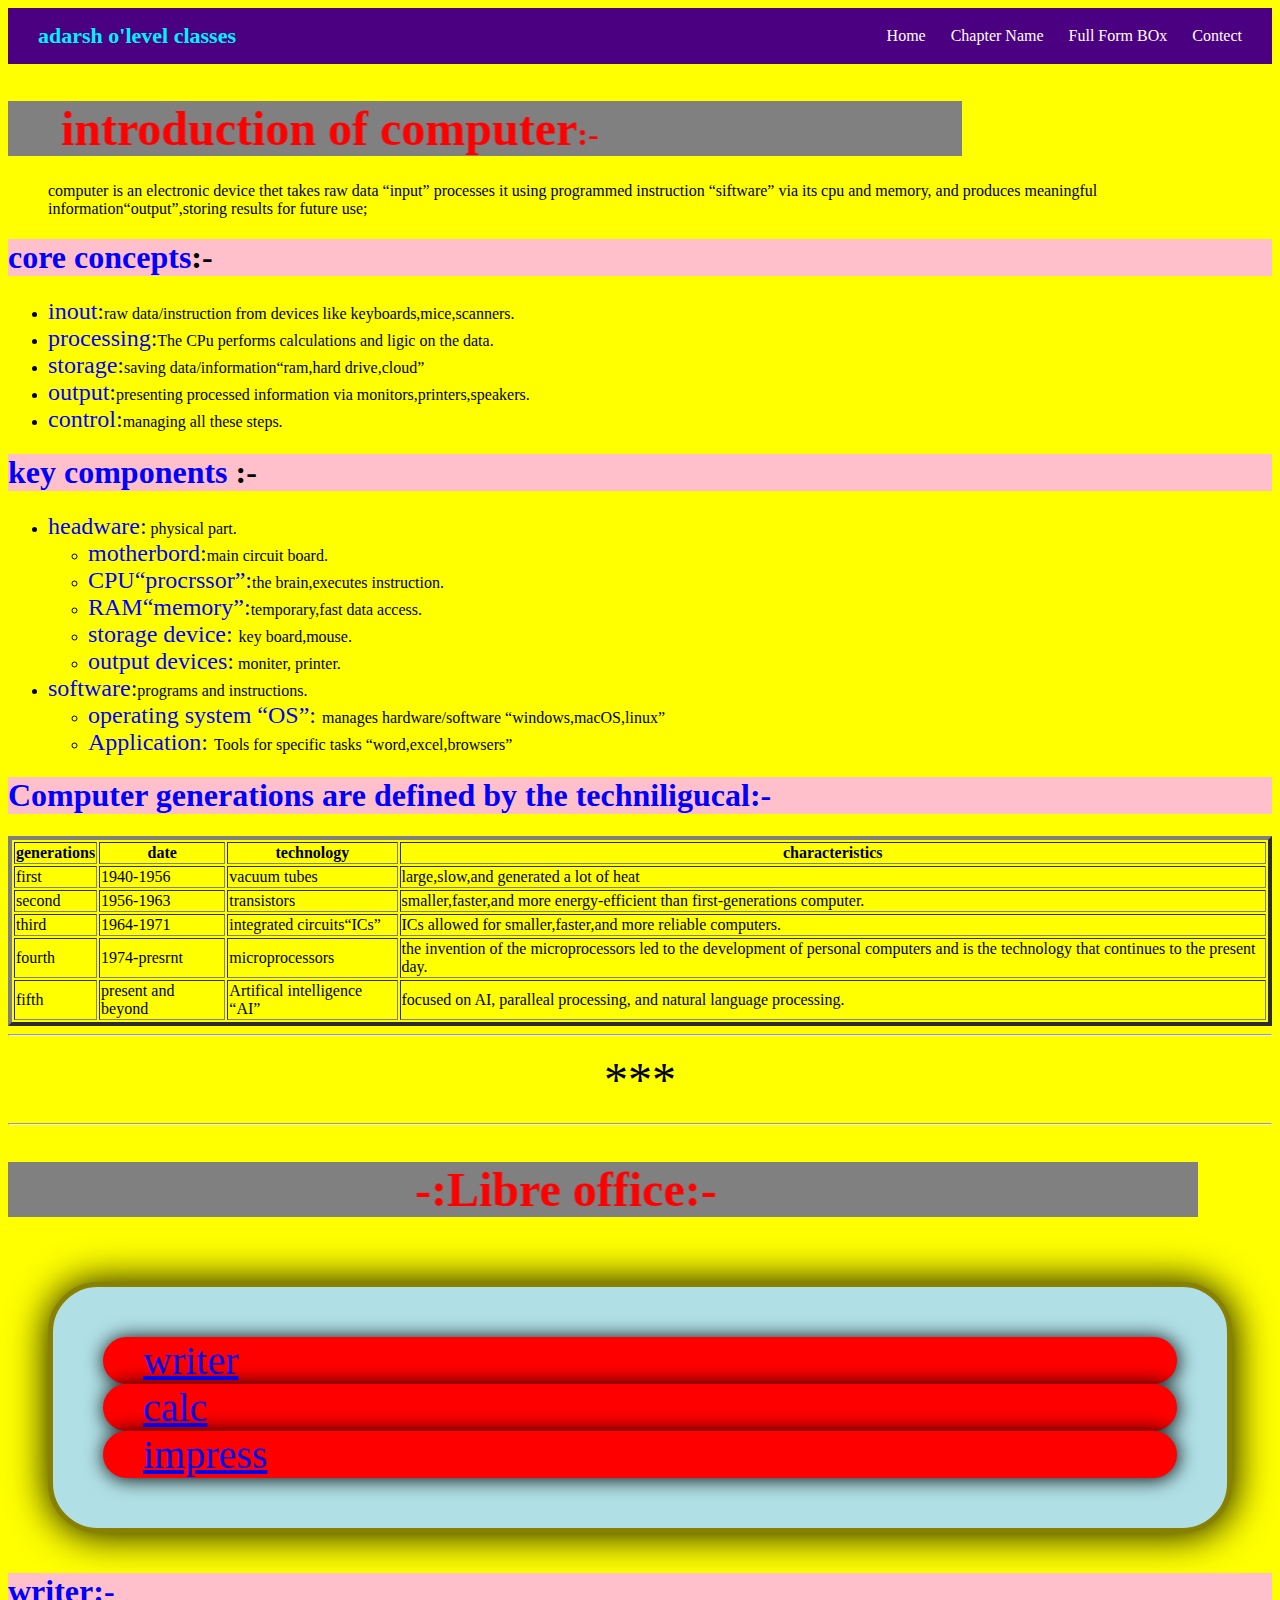
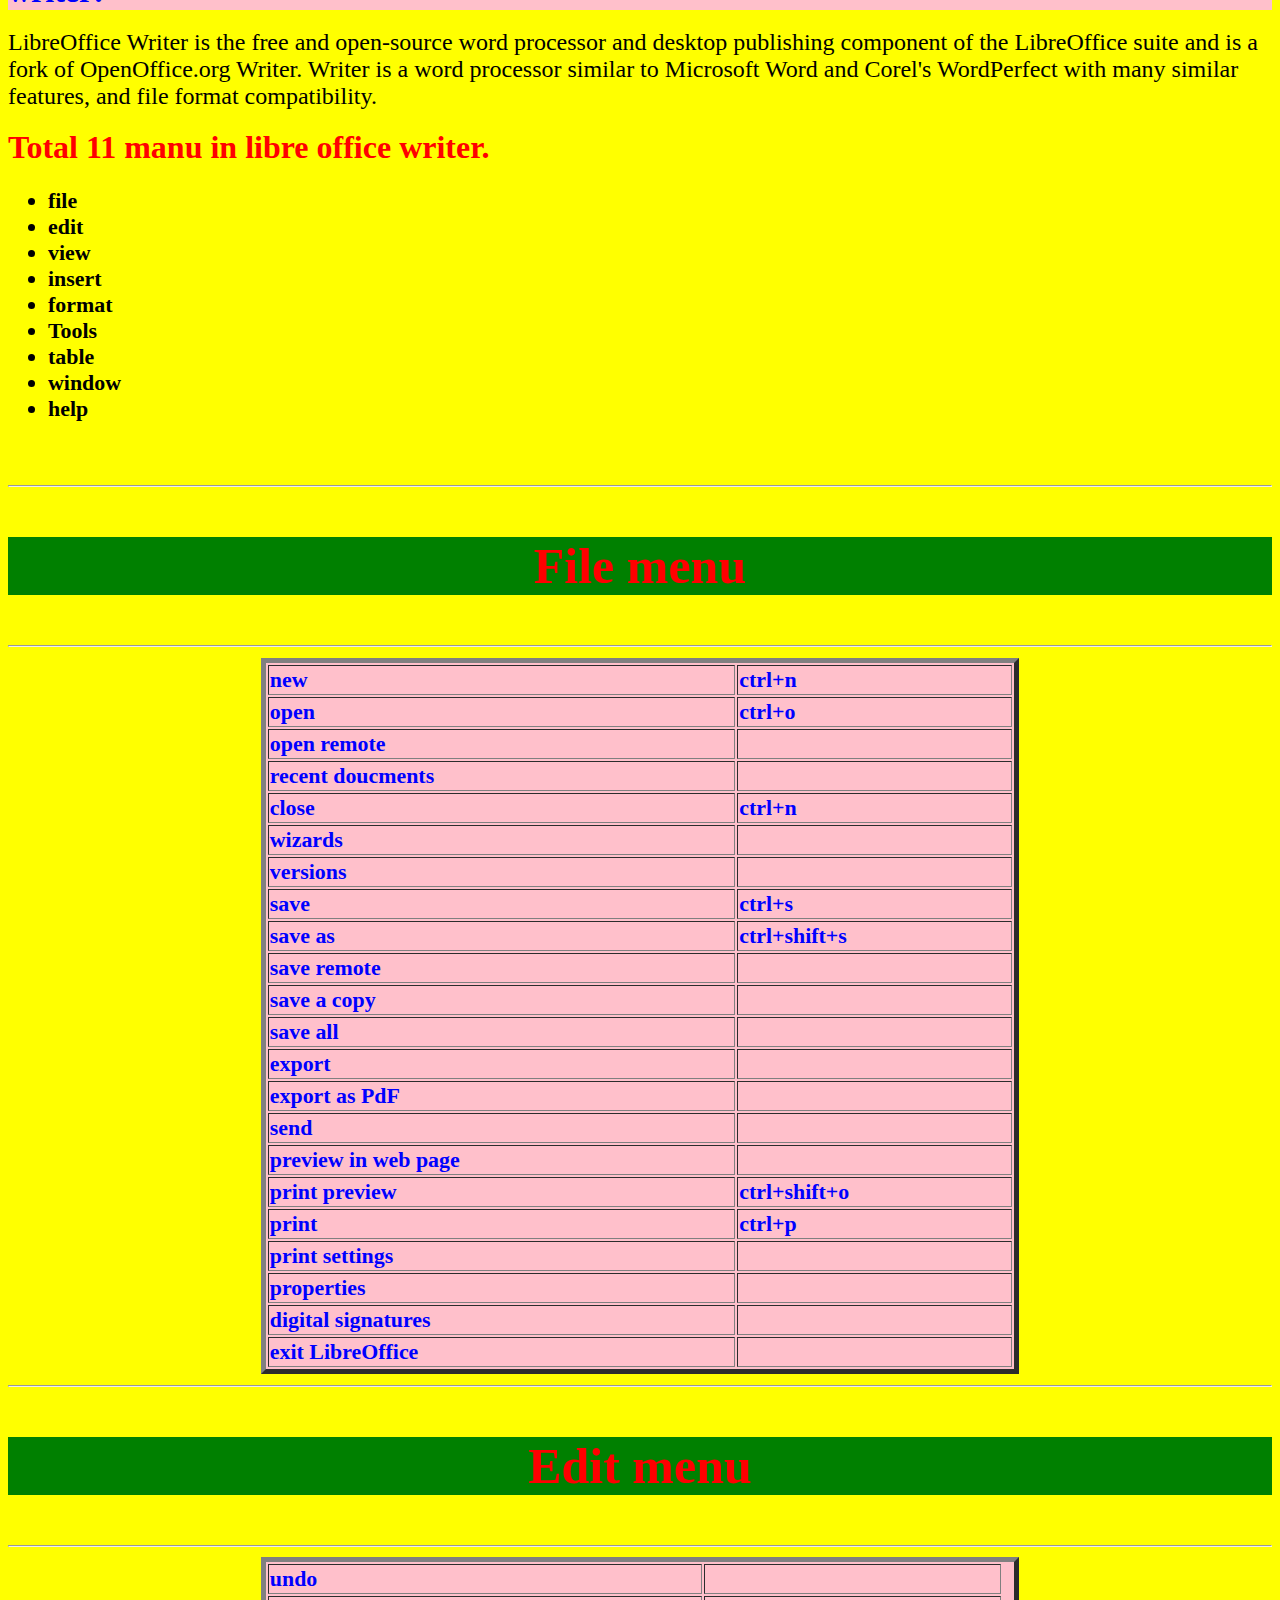
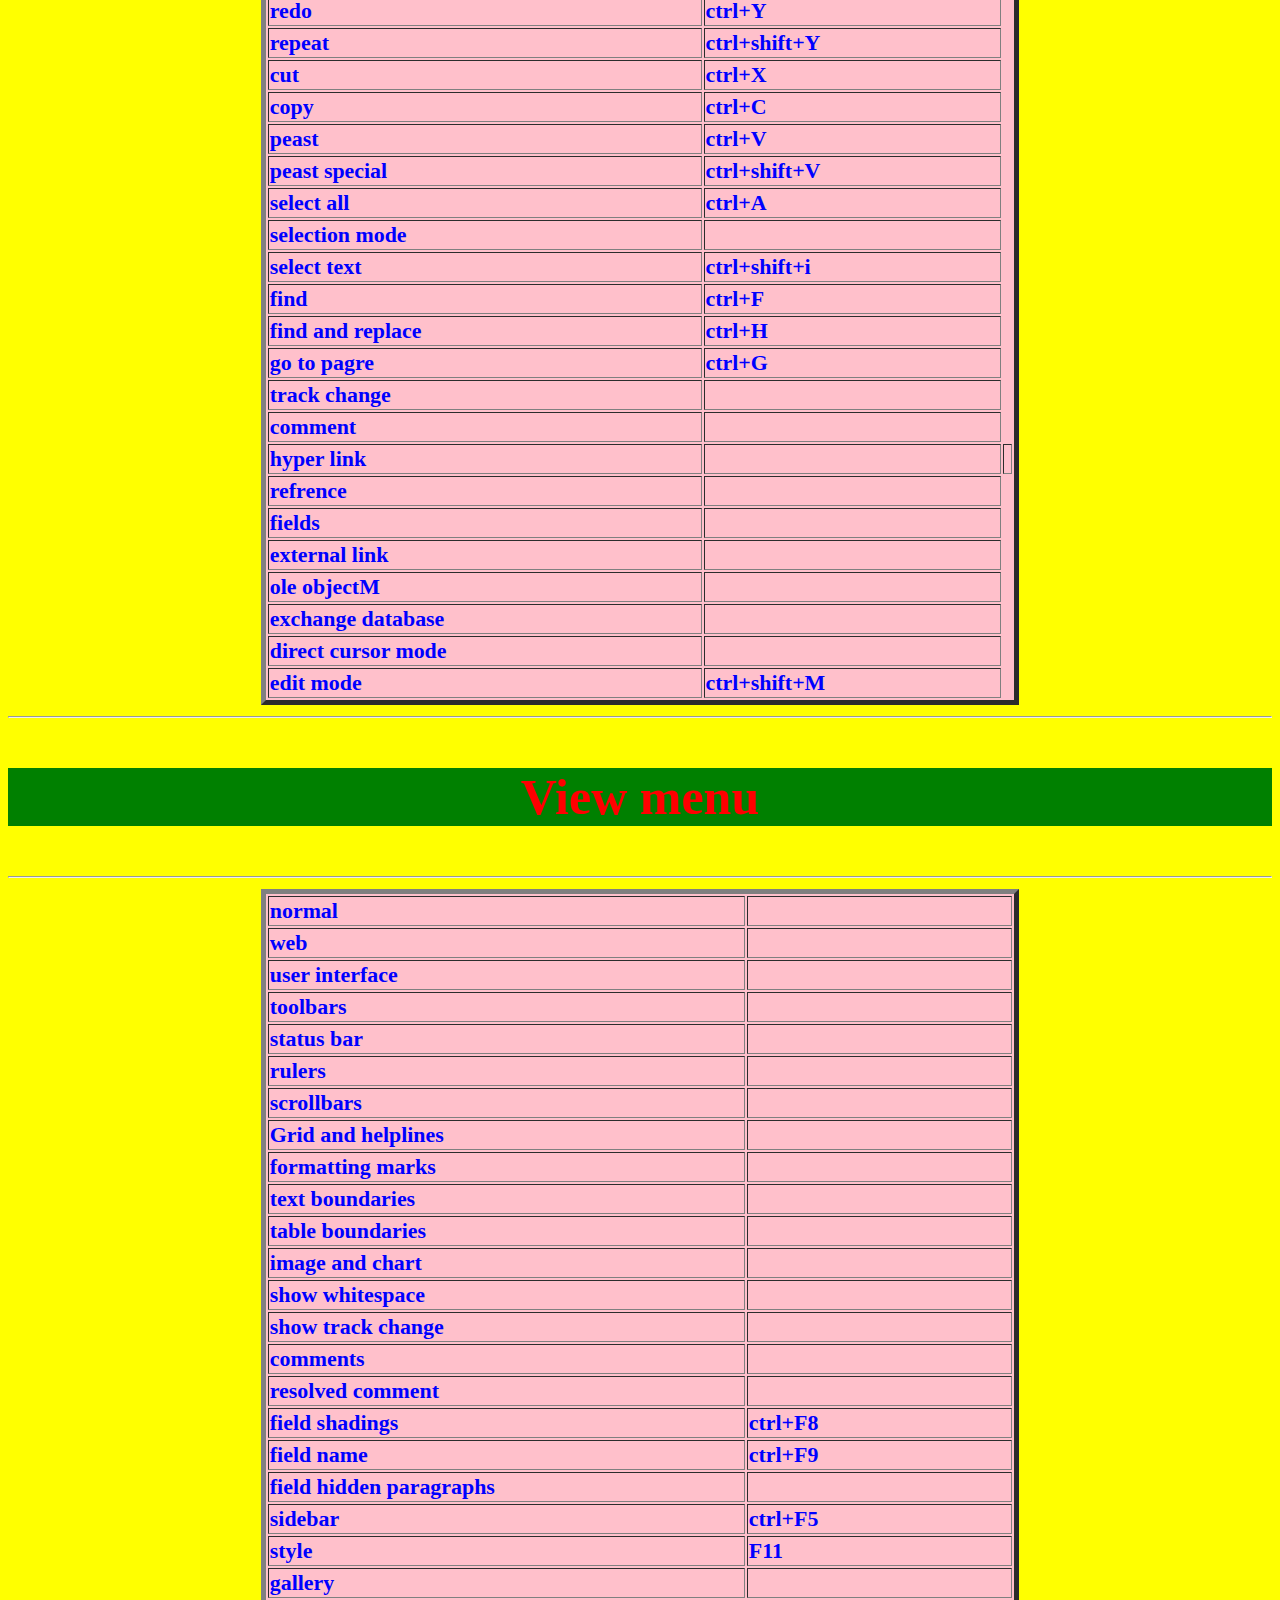
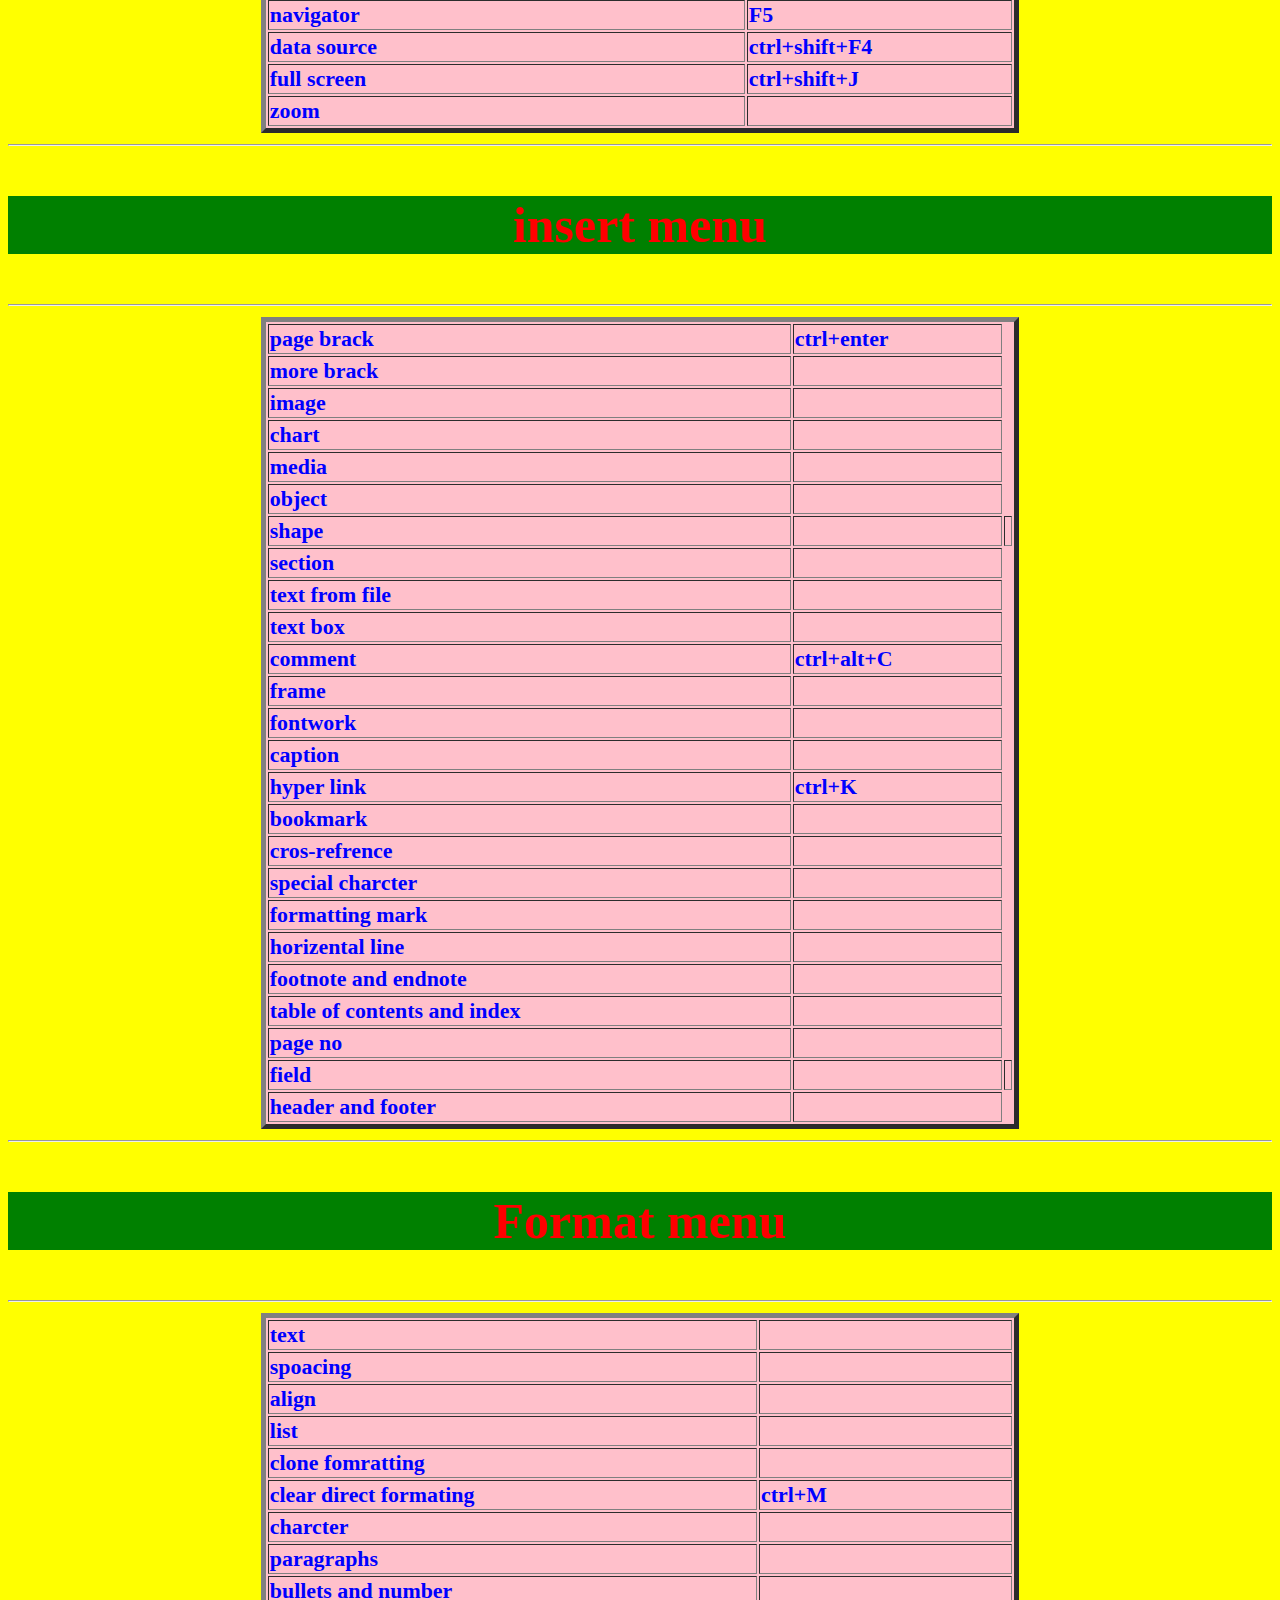
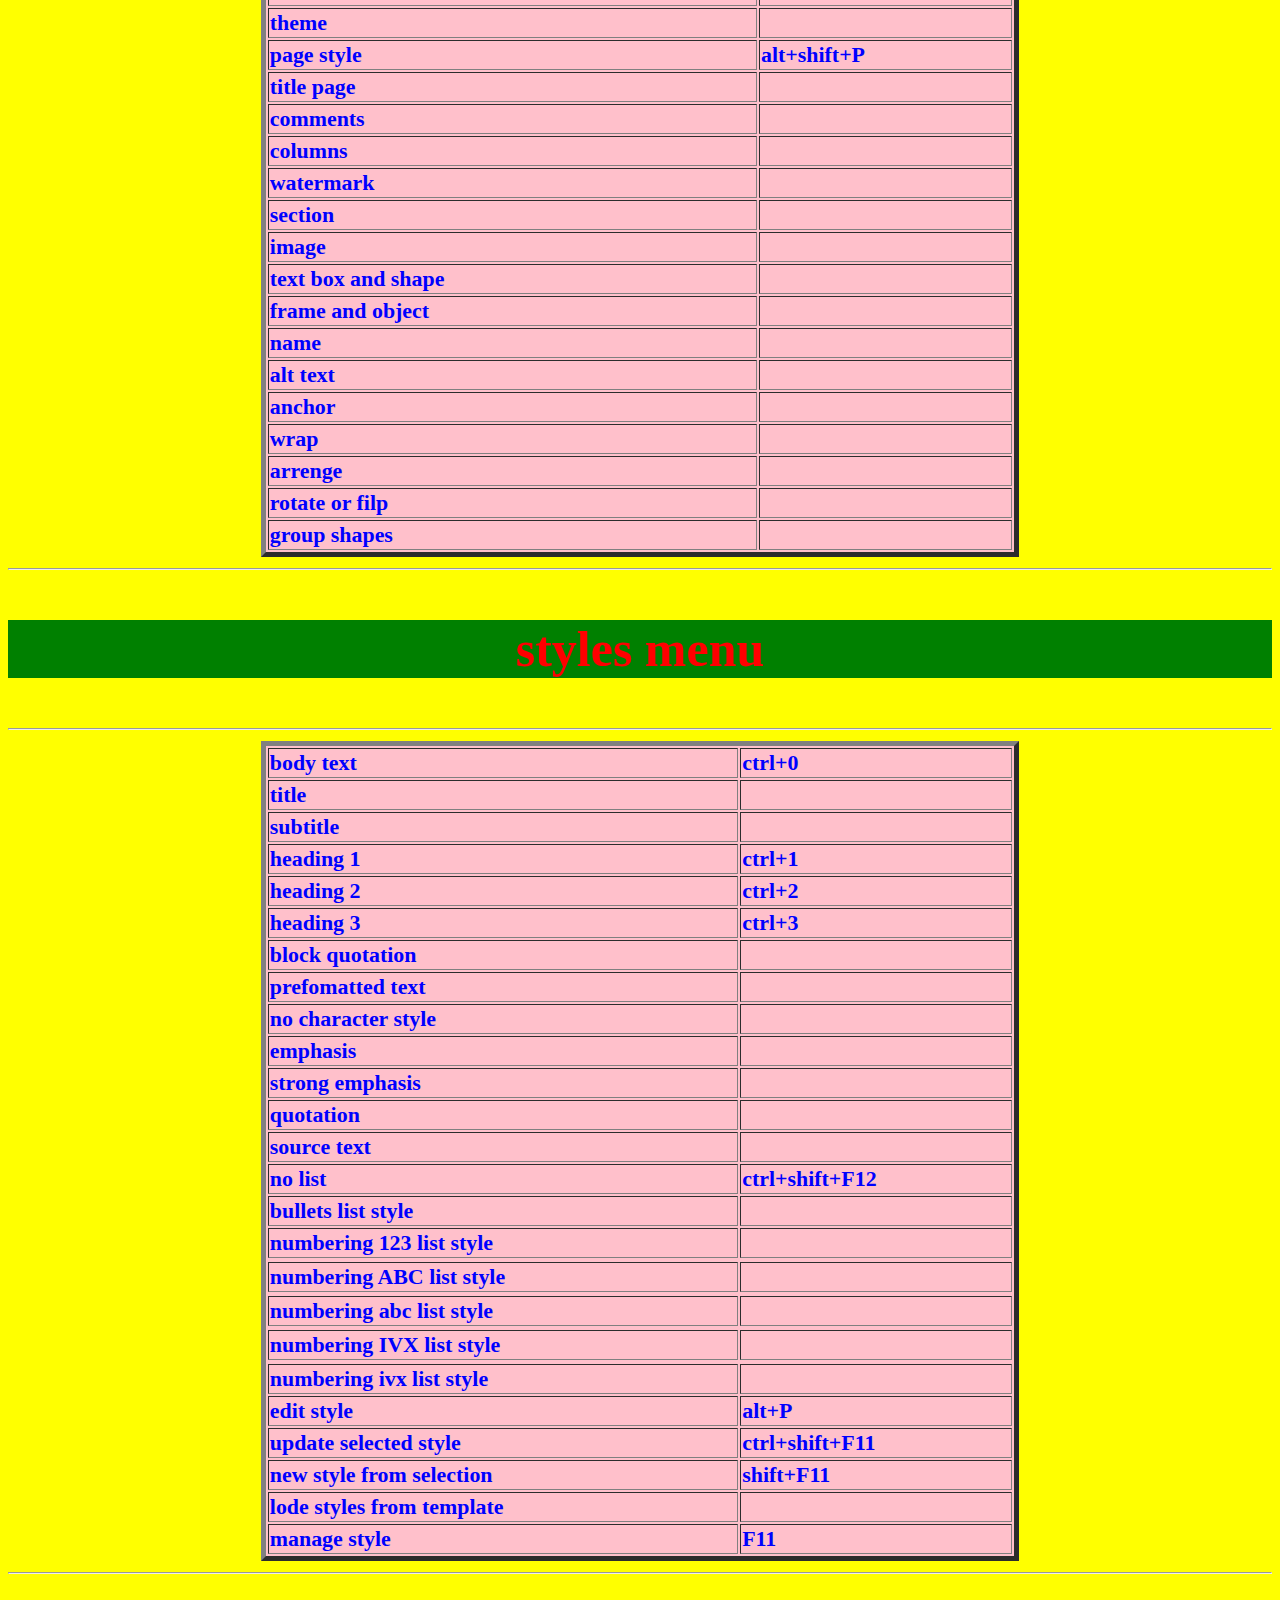
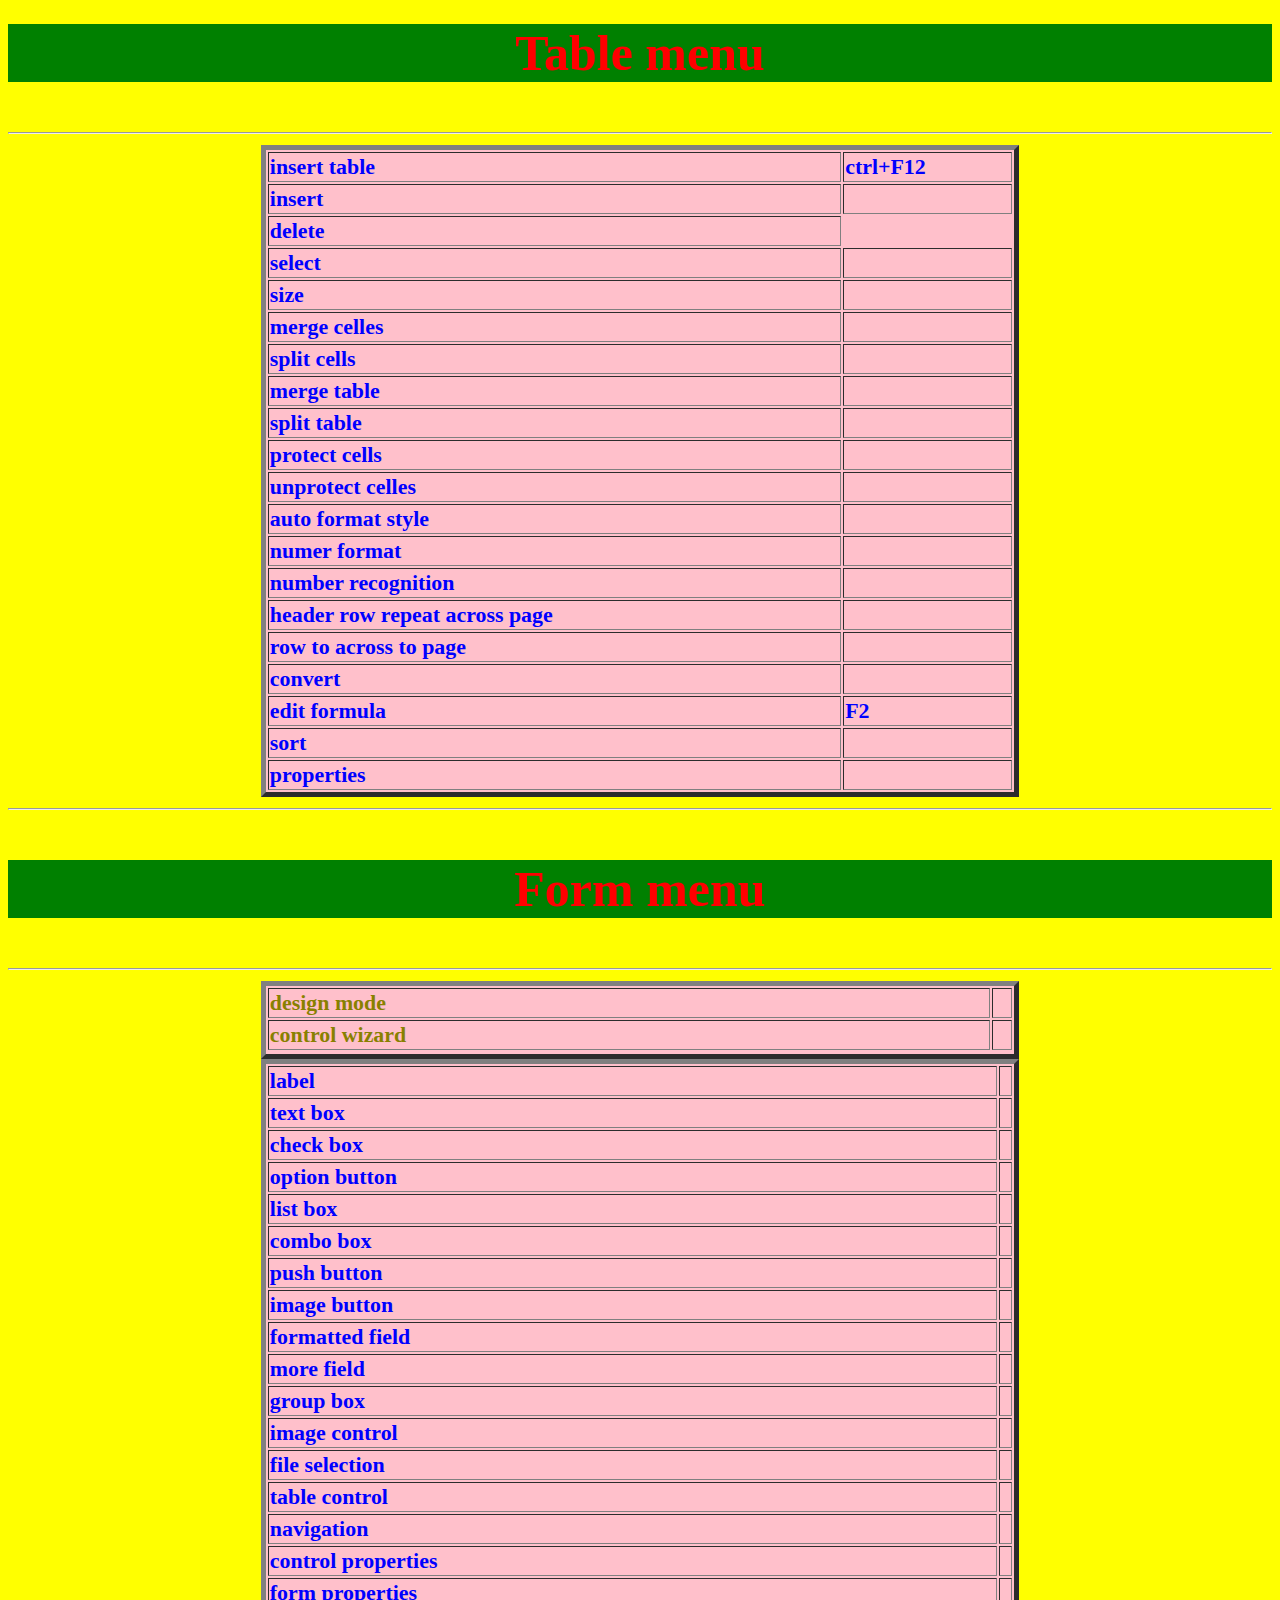
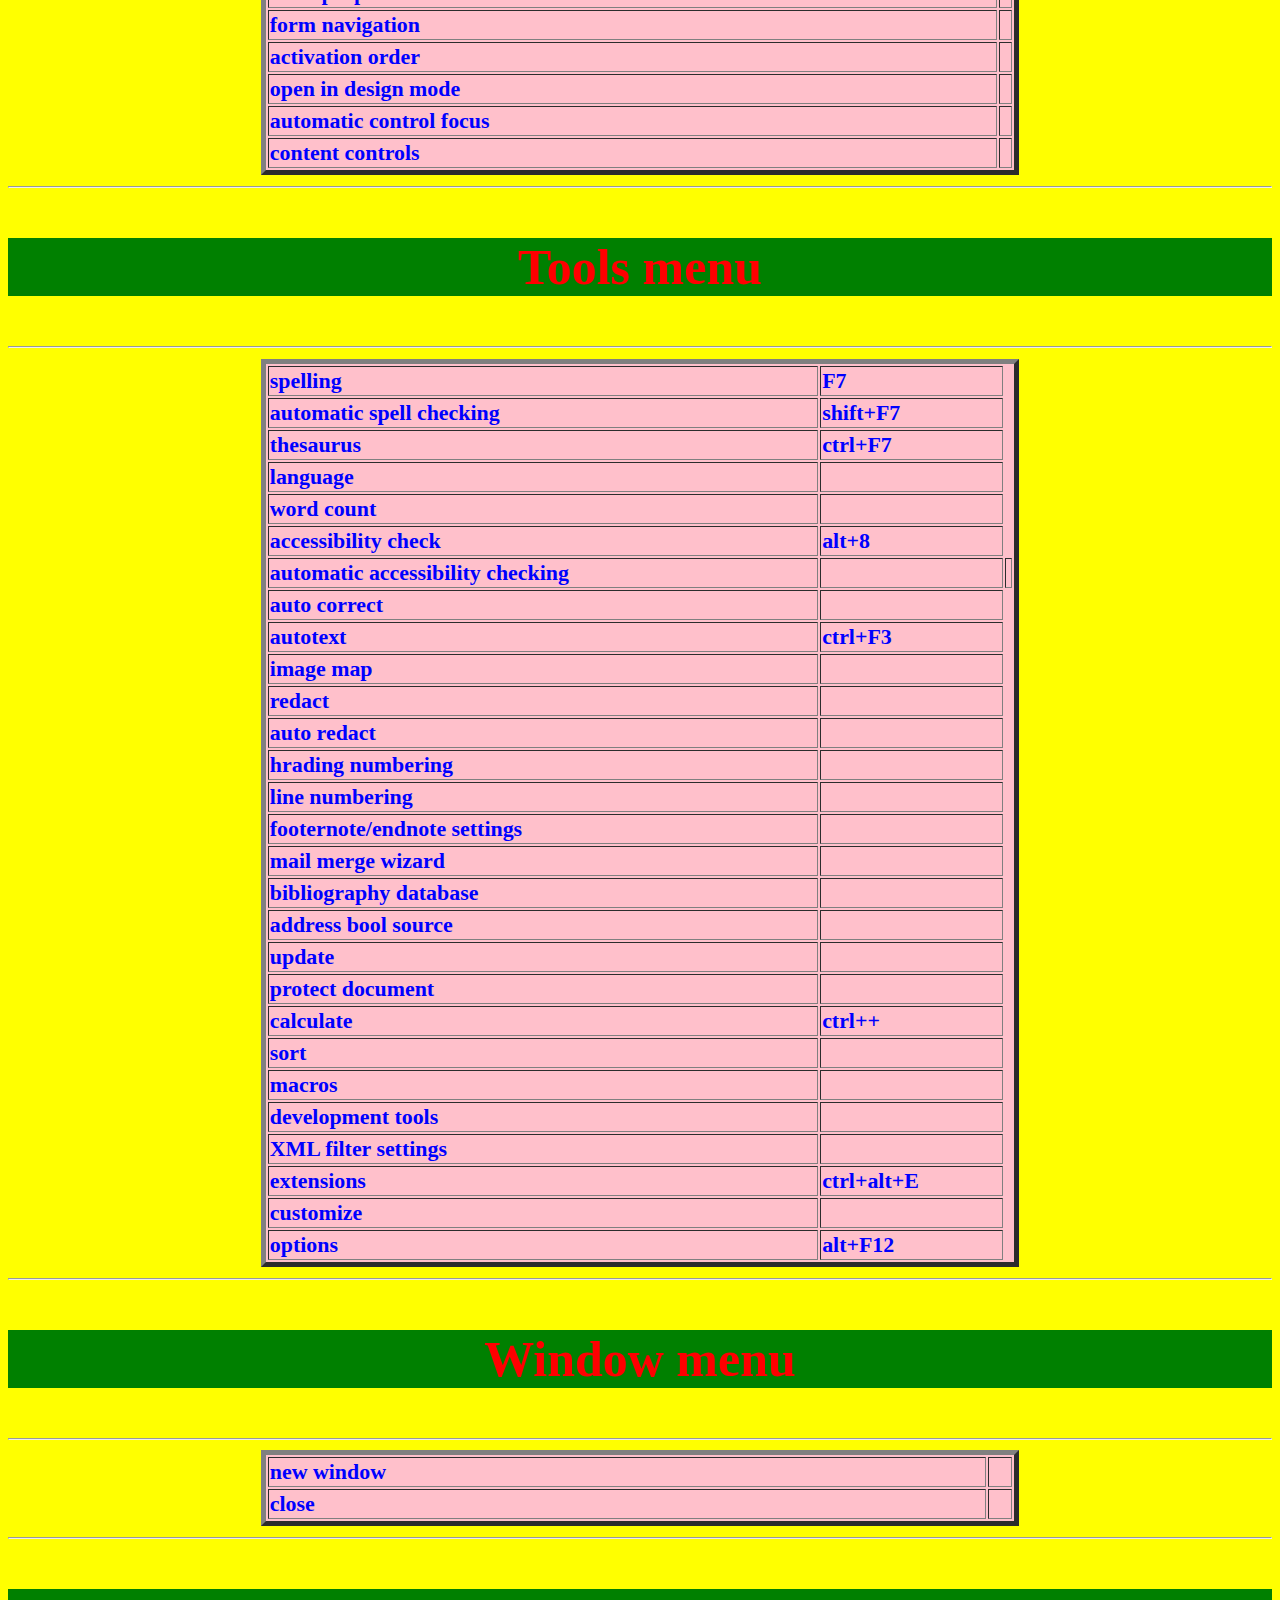
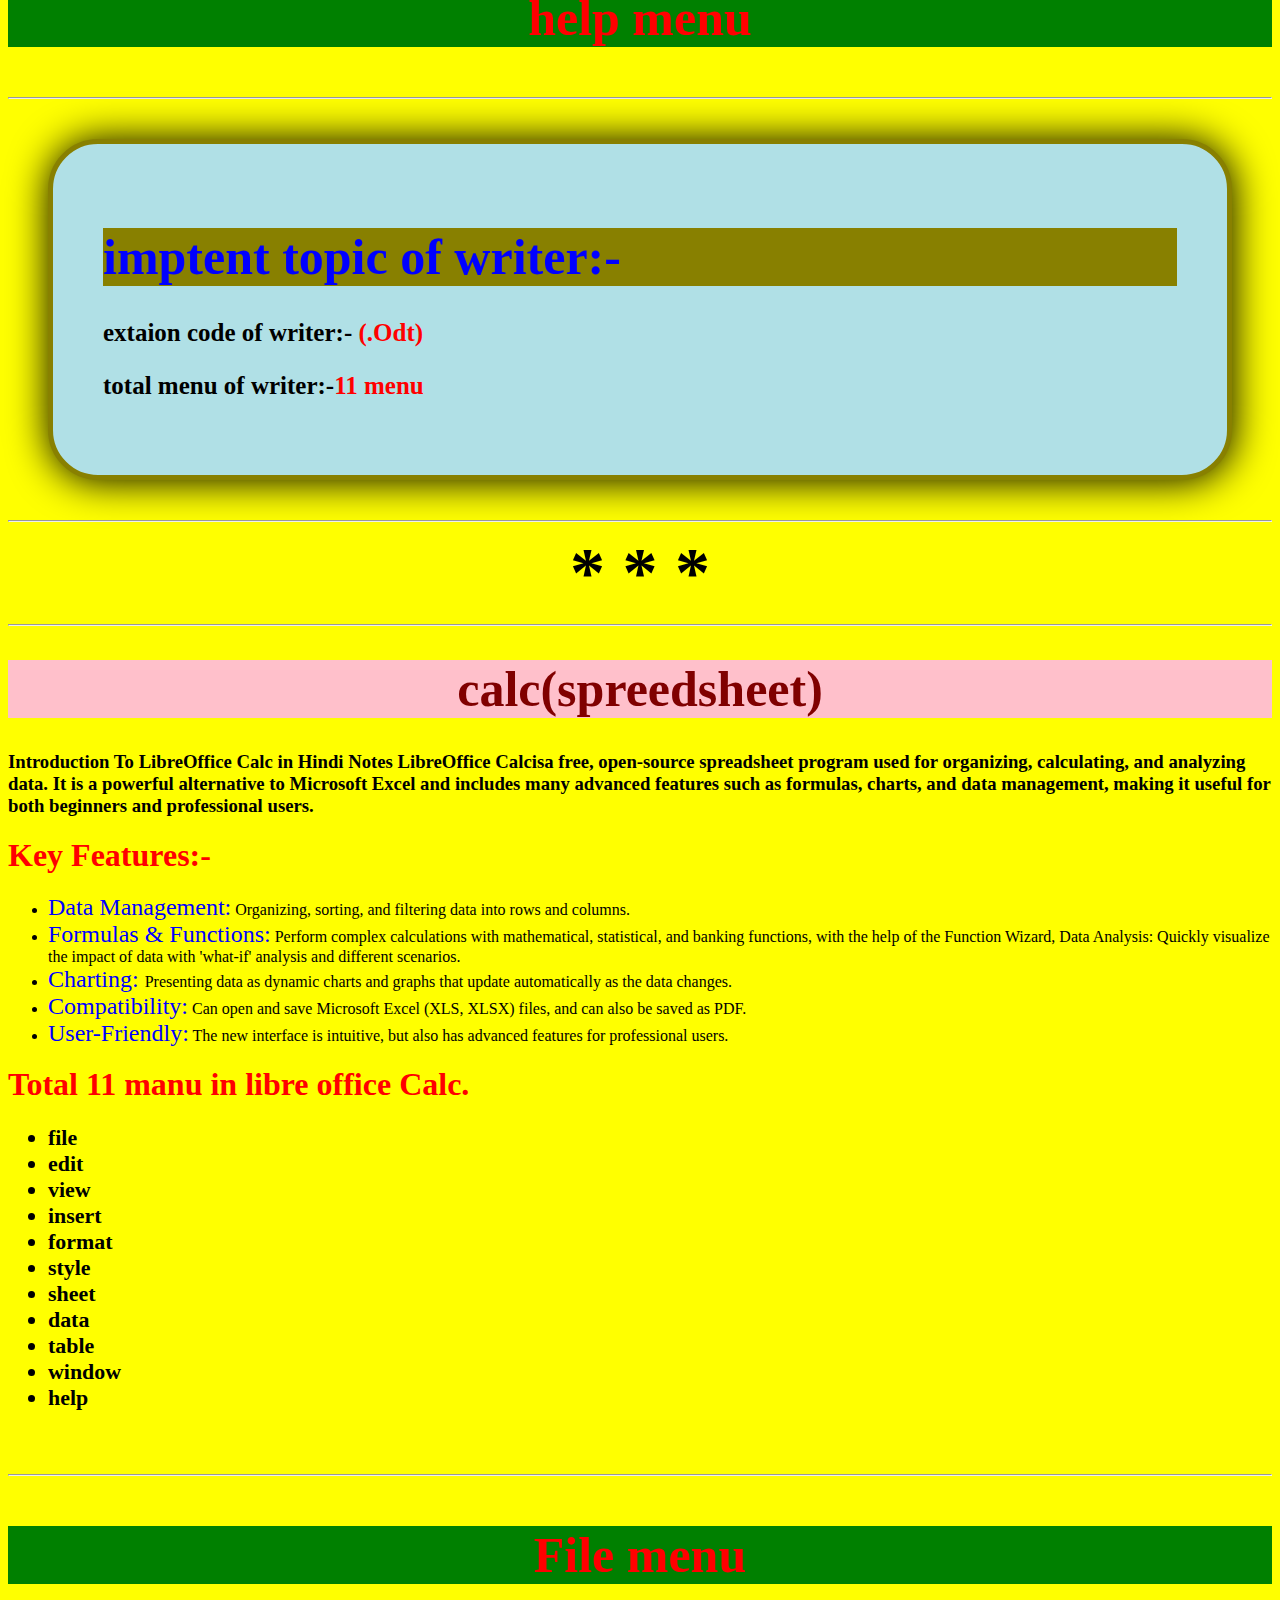
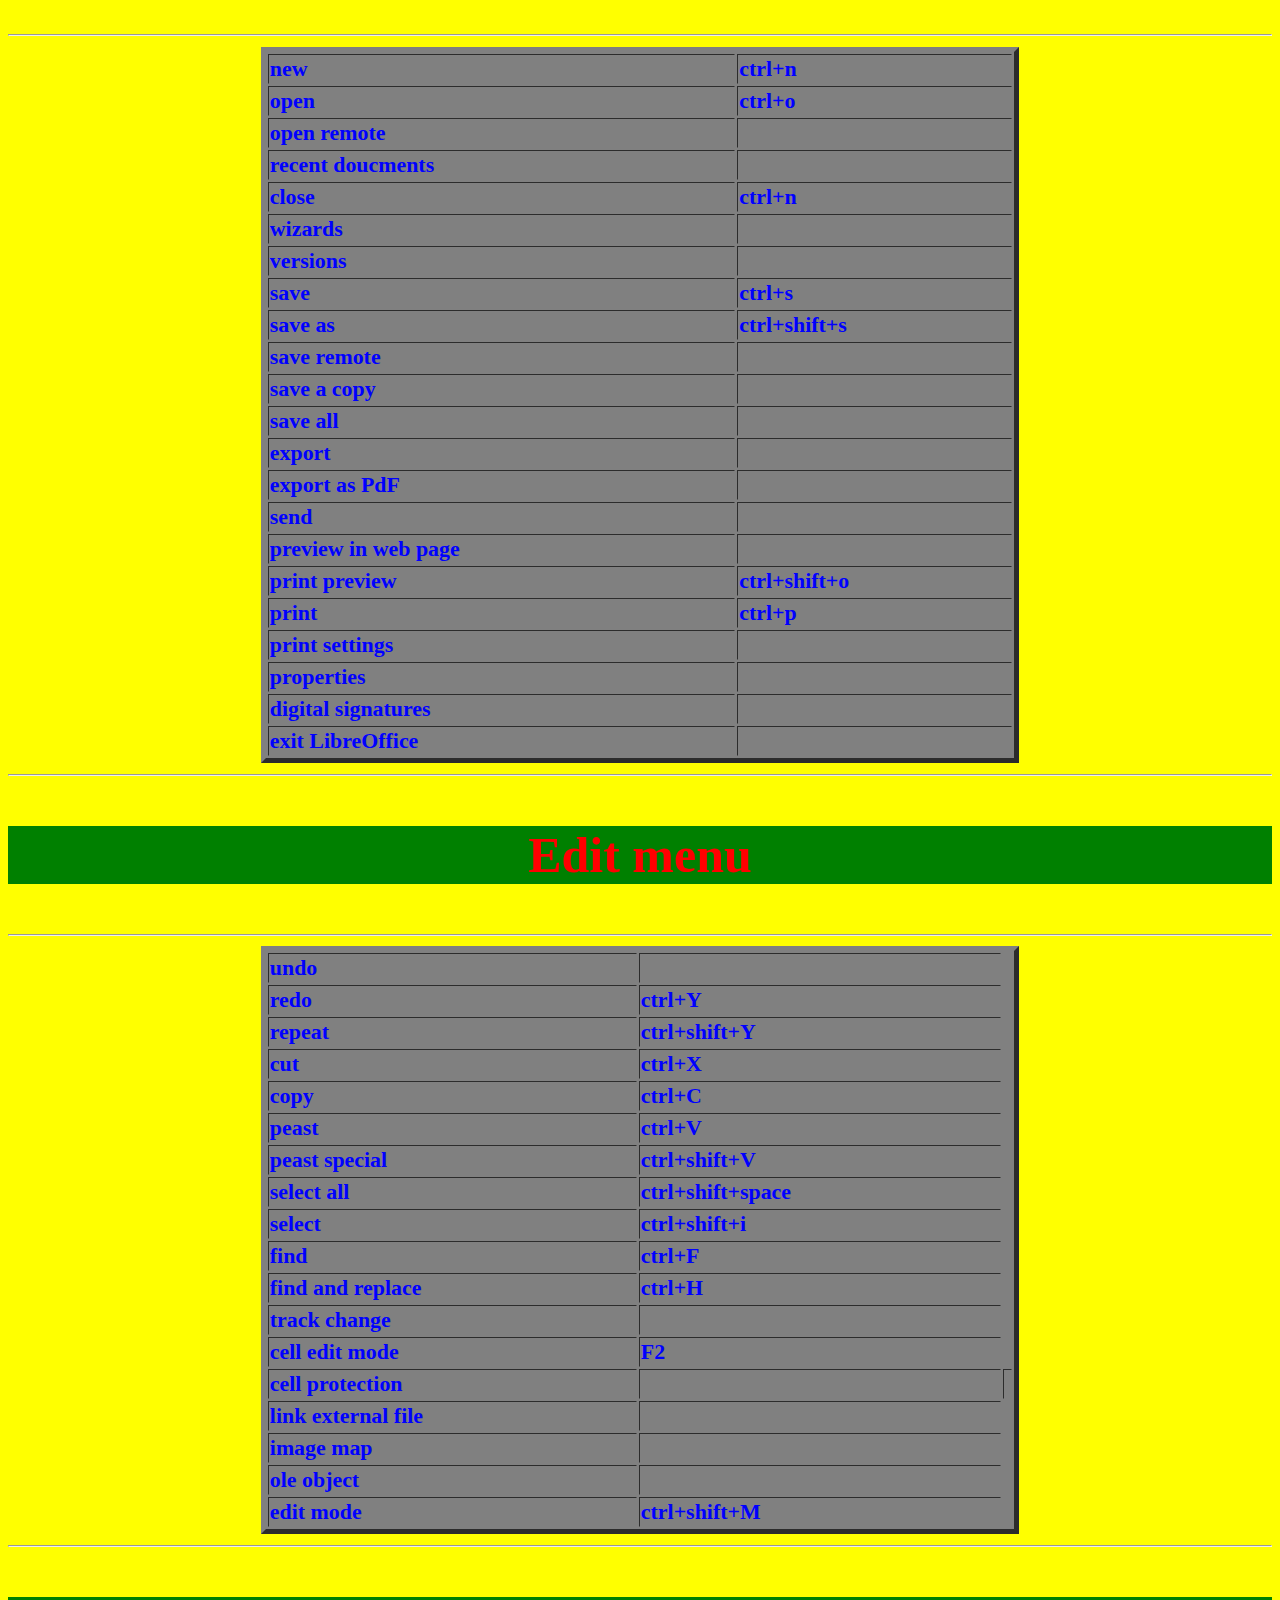
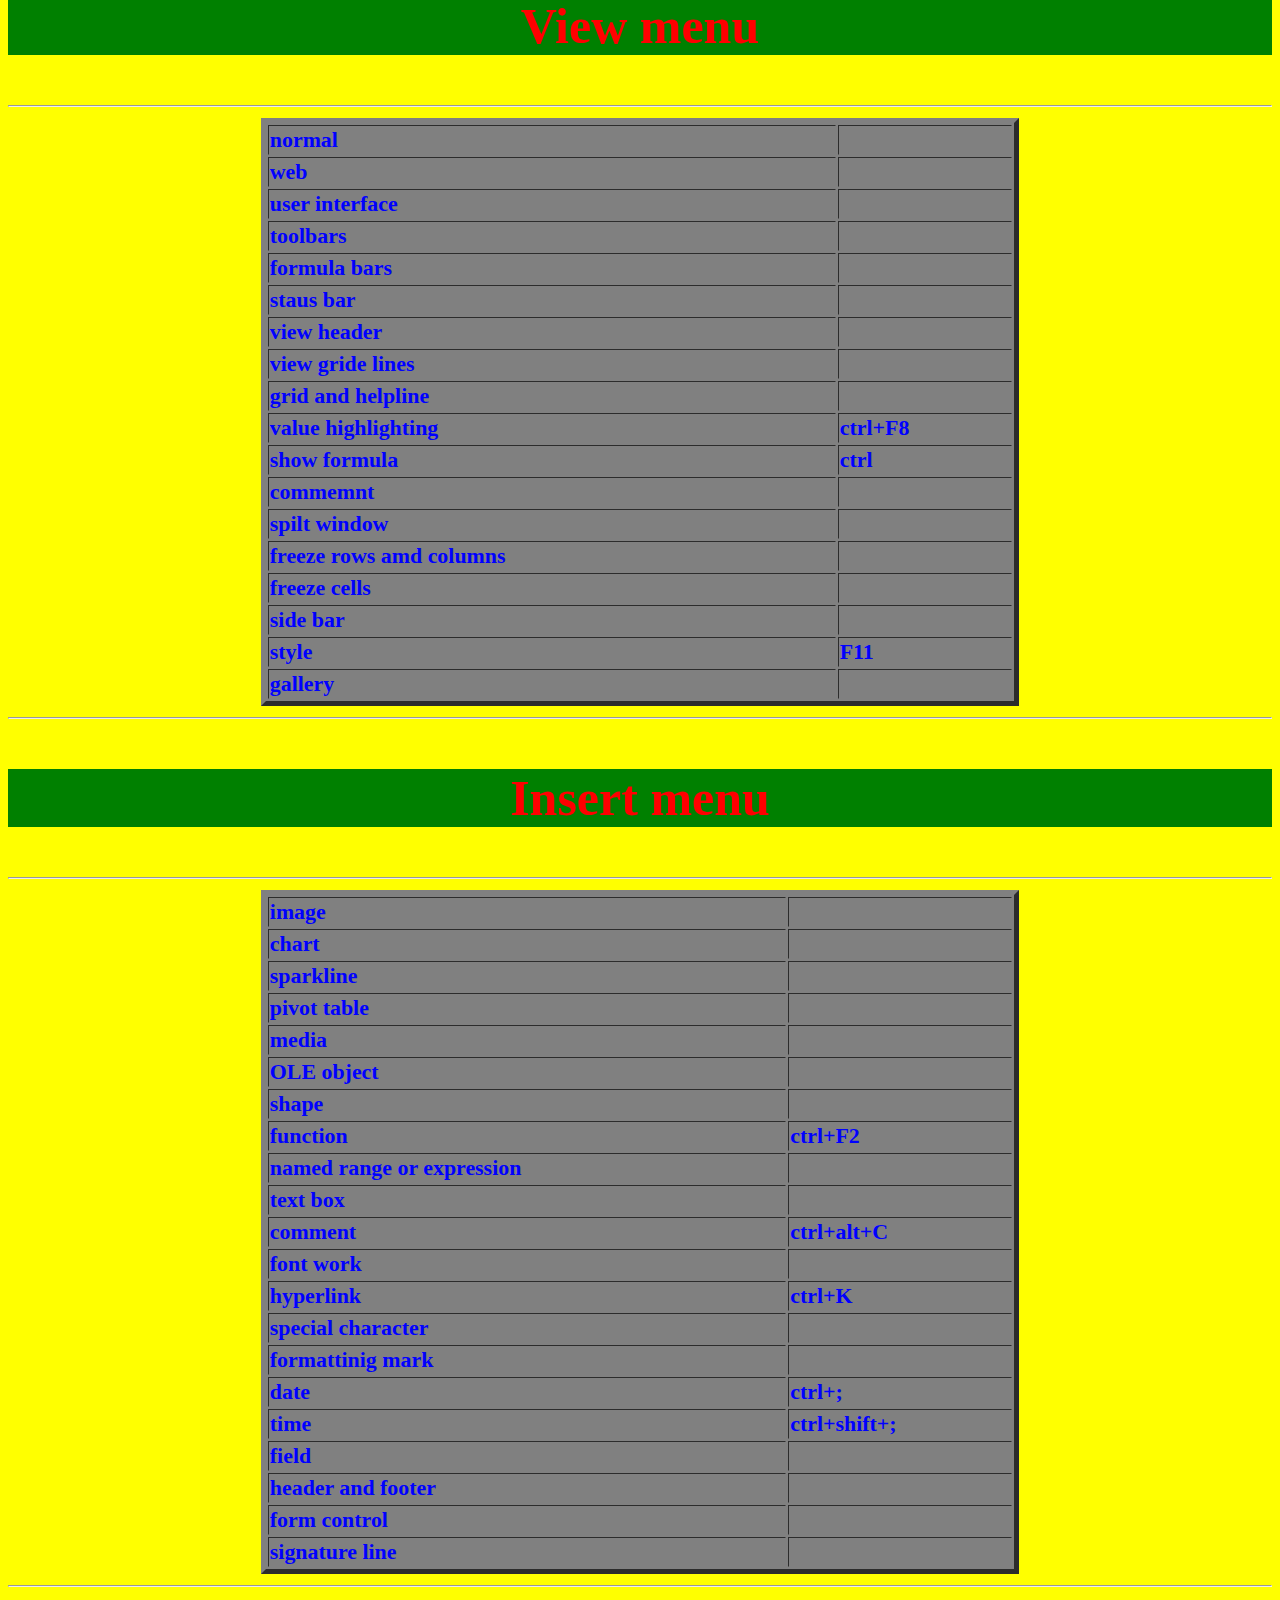
<file: topic.html>
<!DOCTYPE html>
	<html>
	<head>
<link rel="stylesheet" href="nav.css">
	<title>AM/topic</title>
	<style>
div{max-width:700;
	height:auto;
	background:powderblue;
	padding:50px ;
	border:5px solid #888000;
	margin:40px;
	box-shadow:1px 1px 40px black;
	border-radius:50px;
	font-size:25px;
	}
	
.g{font-size:40px;
	background:red;
	box-shadow:1px 1px 20px black;
	border-radius:50px;
	list-style:none;
	}
	
.g:hover{background:blue;
		box-shadow:1px 1px 50px black;
		}
	
.i{background:greenyellow;}

	
	</style>
	
	</head>
	<body bgcolor="yellow">
	
	<nav class="navbar">
		<span class="logo">adarsh o'level classes</span>
			<ul class="nav-links">
				<li><a href="index.html">Home</a></li>
				<li><a href="chapter.html">Chapter Name</a></li>
				<li><a href="full form.html">Full Form BOx</a></li>
				<li><a href="contect.html">Contect</a></li>
			</ul>
	</nav>
	
		<dl>
		<dt><marquee  direction="right" scrollamount="20"><h1 align="center"style="color:red;background:gray;"><font size="7">introduction of computer</font>:-</dt></marquee>
		<dd>computer is an electronic device thet takes raw data <q>input</q> processes it using programmed instruction <q>siftware</q> via its cpu and memory, and produces meaningful information<q>output</q>,storing results for future use;</dd>

<h1 style="background:pink;"><font color="blue">core concepts</font>:-</h1>
<ul><li><font color="blue" size="5">inout:</font>raw data/instruction from devices like keyboards,mice,scanners.</li>
<li><font color="blue" size="5">processing:</font>The CPu performs calculations and ligic on the data.</li>
<li><font color="blue" size="5" size="5" size="5" size="5">storage:</font>saving data/information<q>ram,hard drive,cloud</q></li>
<li><font color="blue" size="5" size="5" size="5">output:</font>presenting processed information via monitors,printers,speakers.</li>
<li><font color="blue" size="5" size="5">control:</font>managing all these steps.</li></ul>

<h1 style="background:pink;"><font color="blue">key components </font>:-</h1>
<ul><li><font color="blue" size="5">headware:</font> physical part.</li>
		<ul type="disk">
		<li><font color="blue" size="5" size="5" size="5" size="5" size="5" size="5" size="5">motherbord:</font>main circuit board.</li>
		<li><font color="blue" size="5" size="5" size="5" size="5" size="5" size="5">CPU<q>procrssor</q>:</font>the brain,executes instruction.</li>
		<li><font color="blue" size="5" size="5" size="5" size="5" size="5">RAM<Q>memory</q>:</font>temporary,fast data access.</li>
		<li><font color="blue" size="5" size="5" size="5" size="5">storage device: </font>key board,mouse.</li>
		<li><font color="blue" size="5" size="5" size="5">output devices:</font> moniter, printer.</li></ul>
<li><font color="blue" size="5" size="5">software:</font>programs and instructions.</li>
		<ul type="disk">
		<li><font color="blue" size="5">operating system <q>OS</q>: </font>manages hardware/software <q>windows,macOS,linux</q></li>
		<li><font color="blue" size="5">Application: </font>Tools for specific tasks <q>word,excel,browsers</q></li></ul></ul>
		
<h1 style="background:pink;"><font color="blue">Computer generations are defined by the techniligucal:-</font></h1>
		<table border="4">
		<tr>
			<th>generations</th>
			<th>date</th>
			<th>technology</th>
			<th>characteristics</th></tr>
		<tr>
			<td>first</td>
			<td>1940-1956</td>
			<td>vacuum tubes</td>
			<td>large,slow,and generated a lot of heat</td>
		<tr>
			<td>second </td>
			<td>1956-1963</td>
			<td>transistors</td>
			<td>smaller,faster,and more energy-efficient than first-generations computer.</td>
		<tr>
			<td>third</td>
			<td>1964-1971</td>
			<td>integrated circuits<q>ICs</q></td>
			<td>ICs allowed for smaller,faster,and more reliable computers.</td>
		<tr>
			<td>fourth</td>
			<td>1974-presrnt</td>
			<td>microprocessors</td>
			<td>the invention of the microprocessors led to the development of personal computers and is the technology that continues to the present day.</td>
		<tr>
			<td>fifth</td>
			<td>present and beyond</td>
			<td>Artifical intelligence <q>AI</q></td>
			<td>focused on AI, paralleal processing, and natural language processing.</td>
		</table>
		
		
		
		<hr><p align="center"><font size="7" >***<hr></font></p>
		

<marquee direction="right" scrollamount="20"><h1 align="center"style="color:red;background:gray;"><font size="7">-:Libre office:-</h1></marquee></font>
<div>
	<ul class="g">
		<li><a href="#w">writer</a></li>
	</ul>
	
	<ul class="g">
		<li><a href="#c">calc</a></li>
	</ul>
	
	<ul class="g">
		<li><a href="#i">impress</a></li>
	</ul>
</div>

<h3 id="w" style="background:pink;"><font color="blue"size="6">writer:-</font></h3>
		<p><font size="5">LibreOffice Writer is the free and open-source word processor and desktop publishing component of the LibreOffice suite and is a fork of OpenOffice.org Writer. Writer is a word processor similar to Microsoft Word and Corel's WordPerfect with many similar features, and file format compatibility.</font></p>
		
		<h3><font color="red" size="6">Total 11 manu in libre office writer.<h3></font>
		<ul>
			<li>file</li>
			<li>edit</li>
			<li>view</li>
			<li>insert</li>
			<li>format</li>
			<li>Tools</li>
			<li>table</li>
			<li>window</li>
			<li>help</li></ul><br><br>
		<hr><p align="center"style="background:green;color:red;font-size:50px;">File menu</p><hr>
	
	<table  border="5" align="center" width="60%"style="background:pink;color:blue;">
			
			<tr>
				<td>new</td>
				<td>ctrl+n</td></tr>
			<tr>
				<td>open</td>
				<td>ctrl+o</td></tr>
			<tr>
				<td>open remote</td>
				<td></td></tr>
			<tr>
				<td>recent doucments</td>
				<td></td></tr>
			<tr>
				<td>close</td>
				<td>ctrl+n</td></tr>
			<tr>
				<td>wizards</td>
				<td></td></tr>
			<tr>
				<td>versions</td>
				<td></td></tr>
			<tr>
				<td>save</td>
				<td>ctrl+s</td></tr>
			<tr>
				<td>save as</td>
				<td>ctrl+shift+s</td></tr>
			<tr>
				<td>save remote</td>
				<td></td></tr>
			<tr>
				<td>save a copy</td>
				<td></td></tr>
			<tr>
				<td>save all</td>
				<td></td></tr>
			<tr>
				<td>export</td>
				<td></td></tr>
			<tr>
				<td>export as PdF</td>
				<td></td></tr>
			<tr>
				<td>send</td>
				<td></td></tr>
			<tr>
				<td>preview in web page</td>
				<td></td></tr>
			<tr>
				<td>print preview</td>
				<td>ctrl+shift+o</td>
			<tr>
				<td>print</td>
				<td>ctrl+p</td></tr>
			<tr>
				<td>print settings</td>
				<td></td></tr>
			<tr>	
				<td>properties</td>
				<td></td></tr>
			<tr>
				<td>digital signatures</td>
				<td></td></tr>
			<tr>
				<td>exit LibreOffice</td>
				<td></td></tr>
		</table>
				
				
				
	<hr><p align="center"style="background:green;color:red;font-size:50px;">Edit menu</p><hr>
	
	
	<table  border="5" align="center" width="60%"style="background:pink;color:blue;">
			
			<tr>
				<td>undo</td>
				<td></td>
			<tr>
				<td>redo</td>
				<td>ctrl+Y</td>
			<tr>
				<td>repeat </td>
				<td>ctrl+shift+Y</td>
			<tr>
				<td>cut </td>
				<td>ctrl+X</td>
			<tr>
				<td>copy</td>
				<td>ctrl+C</td>
			<tr>
				<td>peast</td>
				<td>ctrl+V</td>
			<tr>
				<td>peast special</td>
				<td>ctrl+shift+V</td>
			<tr>
				<td>select all</td>
				<td>ctrl+A</td>
			<tr>
				<td>selection mode</td>
				<td></td>
			<tr>
				<td>select text</td>
				<td>ctrl+shift+i</td>
			<tr>
				<td>find</td>
				<td>ctrl+F</td>
			<tr>
				<td>find and replace</td>
				<td>ctrl+H</td>
			<tr>
				<td>go to pagre</td>
				<td>ctrl+G</td>
			<tr>
				<td>track change</td>
				<td></td>
			<tr>
				<td>comment </td>
				<td></td>
			<tr>
				<td>hyper link</td>
				<td><td>
			<tr>
				<td>refrence</td>
				<td></td>
			<tr>
				<td>fields</td>
				<td></td>
			<tr>
				<td>external link</td>
				<td></td>
			<tr>
				<td>ole objectM</td>
				<td></td>
			<tr>
				<td>exchange database</td>
				<td></td>
			<tr>
				<td>direct cursor mode</td>
				<td></td>
			<tr>
				<td>edit mode</td>
				<td>ctrl+shift+M</td>
	</table>
	
	<hr><p align="center"style="background:green;color:red;font-size:50px;">View menu</p><hr>
	
	
	<table  border="5" align="center" width="60%"style="background:pink;color:blue;">
			
			<tr>
				<td>normal</td>
				<td></td>
			<tr>
				<td>web</td>
				<td></td>
			<tr>
				<td>user interface</td>
				<td></td>
			<tr>
				<td>toolbars</td>
				<td></td>
			<tr>
				<td>status bar</td>
				<td></td>
			<tr>
				<td>rulers</td>
				<td></td>
			<tr>
				<td>scrollbars</td>
				<td></td>
			<tr>
				<TD>Grid and helplines</td>
				<td></td>
			<tR>
				<td>formatting marks</td>
				<td></td>
			<tr>
				<td>text boundaries</td>
				<td></td>
			<tr>
				<td>table boundaries</td>
				<td></td>
			<tr>
				<td>image and chart </td>
				<tD></td>
			<tr>
				<td>show whitespace</td>
				<td></td>
			<tr>
				<td>show track change</td>
				<td></td>
			<tr>
				<td>comments</td>
				<td></td>
			<tr>
				<td>resolved comment </td>
				<td></td>
			<tr>
				<td>field shadings</td>
				<td>ctrl+F8</td>
			<tr>
				<td>field name</td>
				<td>ctrl+F9</td>
			<tr>
				<td>field hidden paragraphs</td>
				<td></td>
			<tr>
				<td>sidebar</td>
				<td>ctrl+F5</td>
			<tr>
				<td>style</td>
				<td>F11</td>
			<tr>
				<td>gallery</td>
				<td></td>
			<tr>
				<td>navigator</td>
				<td>F5</td>
			<tr>
				<td>data source</td>
				<td>ctrl+shift+F4</td>
			<tr>
				<td>full screen</td>
				<td>ctrl+shift+J</td>
			<tr>
				<td>zoom</td>
				<td></td>
		</table>
		
		
		<hr><p align="center"style="background:green;color:red;font-size:50px;">insert menu</p><hr>
	
	
	<table  border="5" align="center" width="60%"style="background:pink;color:blue;">
			
			<tr>
				<td>page brack</td>
				<td>ctrl+enter</td>
			<tr>
				<td>more brack</td>
				<td></td>
			<tr>
				<td>image</td>
				<td></td>
			<tr>
				<td>chart</td>
				<td></td>
			<tr>
				<td>media</td>
				<td></td>
			<tr>
				<td>object</td>
				<td></td>
			<tr>
				<td>shape<td>
				<td></td>
			<tr>
				<td>section</td>
				<td></td>
			<tr>
				<td>text from file</td>
				<td></td>
			<tr>
				<td>text box</td>
				<td></td>
			<tr>
				<td>comment</td>
				<td>ctrl+alt+C</td>
			<tr>
				<td>frame</td>
				<td></td>
			<tr>
				<td>fontwork</td>
				<td></td>
			<tr>
				<td>caption</td>
				<td></td>
			<tr>
				<td>hyper link</td>
				<td>ctrl+K</td>
			<tr>
				<td>bookmark</td>
				<td></td>
			<tr>
				<td>cros-refrence</td>
				<td></td>
			<tr>
				<td>special charcter</td>
				<td></td>
			<tr>
				<td>formatting mark</td>
				<td></td>
			<tr>
				<td>horizental line</td>
				<td></td>
			<tr>
				<td>footnote and endnote</td>
				<td></td>
			<tr>
				<td>table of contents and index</td>
				<td></td>
			<tr>
				<td>page no</td>
				<td></td>
			<tr>
				<tD>field</td>
				<td><td>
			<tr>
				<td>header and footer</td>
				<td></td>
		</table>
		
			
			
	<hr><p align="center"style="background:green;color:red;font-size:50px;">Format menu</p><hr>
	
	
	<table  border="5" align="center" width="60%"style="background:pink;color:blue;">
			
			<tr>
				<td>text</td>
				<td></td>
			<tr>
				<td>spoacing</td>
				<td></td>
			<tr>
				<td>align</td>
				<td></td>
			<tr>
				<td>list</td>
				<td></td>
			<tr>
				<td>clone fomratting</td>
				<td></td>
			<tr>
				<td>clear direct formating</td>
				<td>ctrl+M</td>
			<tr>
				<td>charcter</td>
				<td></td>
			<tr>
				<td>paragraphs</td>
				<td></td>
			<tr>
				<td>bullets and number</td>
				<td></td>
			<tr>
				<td>theme</td>
				<td></td>
			<tr>
				<td>page style</td>
				<td>alt+shift+P</td>
			<tr>
				<td>title page</td>
				<td></td>
			<tr>
				<tD>comments</td>
				<td></td>
			<tr>
				<td>columns</td>
				<td></td>
			<tr>
				<td>watermark</td>
				<td></td>
			<tr>
				<td>section</td>
				<td></td>
			<tr>
				<td>image</td>
				<td></td>
			<tr>
				<td>text box and shape</td>
				<td></td>
			<tr>
				<td>frame and object</td>
				<td></td>
			<tr>
				<td>name</td>
				<td></td>
			<tr>
				<td>alt text</tD>
				<td></td>
			<tr>
				<td>anchor</td>
				<td></td>
			<tr>
				<td>wrap</td>
				<td></td>
			<tr>
				<td>arrenge</td>
				<td></td>
			<tr>
				<td>rotate or filp</td>
				<td></td>
			<tr>
				<td>group shapes</td>
				<td></td>
	</table>
	
	
	<hr><p align="center"style="background:green;color:red;font-size:50px;">styles menu</p><hr>
	
	
	<table  border="5" align="center" width="60%"style="background:pink;color:blue;">
			
			<tr>
				<td>body text</td>
				<td>ctrl+0</td>
			<tr>
				<td>title</td>
				<td></td>
			<tr>
				<td>subtitle</td>
				<td></td>
			<tr>
				<td>heading 1</td>
				<td>ctrl+1</td>
			<tr>
				<td>heading 2</td>
				<td>ctrl+2</td>
			<tr>
				<td>heading 3</td>
				<td>ctrl+3</td>
			<tr>
				<td>block quotation</td>
				<td></td>
			<tr>
				<td>prefomatted text</td>
				<td></td>
			<tr>
				<td>no character style</td>
				<td></td>
			<tr>
				<td>emphasis</td>
				<td></td>
			<tr>
				<td>strong emphasis</td>
				<td></td>
			<tr>
				<td>quotation</td>
				<td></td>
			<tr>
				<td>source text</td>
				<td></td>
			<tr>
				<td>no list</td>
				<td>ctrl+shift+F12</td>
			<tr>
				<td>bullets list style</td>
				<td></td>
			<tr>
				<td>numbering 123 list style</td>
				<td></td>
			<tr><tr>
				<td>numbering ABC list style</td>
				<td></td>
			<tr><tr>
				<td>numbering abc list style</td>
				<td></td>
			<tr><tr>
				<td>numbering IVX list style</td>
				<td></td>
			<tr><tr>
				<td>numbering ivx list style</td>
				<td></td>
			<tr>
				<td>edit style</td>
				<td>alt+P</td>
			<tr>
				<td>update selected style </td>
				<td>ctrl+shift+F11</td>
			<tr>
				<td>new style from selection</td>
				<td>shift+F11</td>
			<tr>
				<td>lode styles from template</td>
				<td></td>
			<tr>
				<td>manage style</td>
				<td>F11</td>
	</table>
	
	
	
	<hr><p align="center"style="background:green;color:red;font-size:50px;">Table menu</p><hr>
	
	
	<table  border="5" align="center" width="60%"style="background:pink;color:blue;">
			
			<tr>
				<td> insert table</td>
				<td>ctrl+F12</td>
			<tr>
				<td>insert</td>
				<td></td>
			<tr>
				<td>delete</td>
				</td>
			<tr>
				<td>select</td>
				<td></td>
			<tr>
				<td>size</td>
				<td></td>
			<tr>
				<td>merge celles</td>
				<td></td>
			<tr>
				<td>split cells</td>
				<td></td>
			<tr>
				<td>merge table</td>
				<td></td>
			<tr>
				<td>split table</td>
				<td></td>
			<tr>
				<td>protect cells</td>
				<td></td>
			<tr>
				<td>unprotect celles</td>
				<td></td>
			<tr>
				<td>auto format style</td>
				<td></td>
			<tr>
				<td>numer format</td>
				<td></td>
			<tr>
				<td>number recognition</td>
				<td></td>
			<tr>
				<td>header row repeat across page</td>
				<td></td>
			<tr>
				<td>row to across to page</td>
				<td></td>
			<tr>
				<td>convert</td>
				<td></td>
			<tr>
				<td>edit formula</td>
				<td>F2</td>
			<tr>
				<td>sort</td>
				<td></td>
			<tr>
				<td>properties</td>
				<td></td>
	
	</table>
	
	
	<hr><p align="center"style="background:green;color:red;font-size:50px;">Form menu</p><hr>
	
	
	<table  border="5" align="center" width="60%"style="background:pink;color:#888000;">
			
			<tr>
				<td>design mode</td>
				<td>    </td>
			<tr>
				<td>control wizard</td>
				<td>    </td>
			<tr>
	</table>
	
	<table border="5" align="center" width="60%"style="background:pink;color:blue;">
			<tr>
				<td>label</td>
				<td>   </td>
			<tr>
				<td>text box</td>
				<td></td>
			<tr>
				<td>check box</td>
				<td></td>
			<tr>
				<td>option button</td>
				<td></td>
			<tr>
				<td>list box</td>
				<td></td>
			<tr>
				<td>combo box</td>
				<td></td>
			<tr>
				<td>push button</td>
				<td></td>
			<tr>
				<td>image button</td>
				<td></td>
			<tr>
				<td>formatted field</td>
				<td></td>
			<tr>
				<td>more field</td>
				<td></td>
			<tr>
				<td>group box</td>
				<td></td>
			<tr>
				<td>image control</td>
				<td></td>
			<tr>
				<td>file selection</td>
				<td></td>
			<tr>
				<td>table control</td>
				<td></td>
			<tr>
				<td>navigation</td>
				<td></td>
			<tr>
				<td>control properties</td>
				<td></td>
			<tr>
				<td>form properties</td>
				<td></td>
			<tr>
				<td>form navigation</td>
				<td></td>
			<tr>
				<td>activation order</td>
				<td></td>
			<tr>
				<td>open in design mode </td>
				<td></td>
			<tr>
				<td>automatic control focus</td>
				<td></td>
			<tr>
				<td>content controls</td>
				<td></td>
	</table>
	
	
		
	<hr><p align="center"style="background:green;color:red;font-size:50px;">Tools menu</p><hr>
	
	
	<table  border="5" align="center" width="60%"style="background:pink;color:blue;">
			
			<tr>
				<td>spelling</td>
				<td>F7</td>
			<tr>
				<td>automatic spell checking</td>
				<td>shift+F7</td>
			<tr>
				<td>thesaurus</td>
				<td>ctrl+F7</td>
			<tr>
				<td>language</td>
				<td></td>
			<tr>
				<td>word count</td>
				<td></td>
			<tR>
				<td>accessibility check</td>
				<td>alt+8</td>
			<tr>
				<td>automatic accessibility checking</td>
				<td><td>
			<tr>
				<td>auto correct </td>
				<td></td>
			<tr>
				<td>autotext</td>
				<td>ctrl+F3</td>
			<tr>
				<td>image map</td>
				<td></td>
			<tr>
				<td>redact</td>
				<td></td>
			<tr>
				<td>auto redact</td>
				<td></td>
			<tr>
				<td>hrading numbering</td>
				<td></td>
			<tr>
				<td>line numbering</td>
				<td></td>
			<tr>	
				<td>footernote/endnote settings</td>
				<td></td>
			<tr>
				<td>mail merge wizard</td>
				<td></td>
			<tr>
				<td>bibliography database</td>
				<td></td>
			<tr>
				<td>address bool source</td>
				<td></td>
			<tr>
				<td>update</td>
				<td></td>
			<tr>
				<td>protect document </td>
				<td></td>
			<tr>
				<td>calculate</td>
				<td>ctrl++</td>
			<tr>
				<td>sort</td>
				<td></td>
			<tr>
				<td>macros</td>
				<td></td>
			<tr>
				<td>development tools</td>
				<td></td>
			<tr>
				<td>XML filter settings</td>
				<td></td>
			<tr>
				<td>extensions</td>
				<td>ctrl+alt+E</td>
			<tr>
				<td>customize</td>
				<td></td>
			<tr>
				<td>options</tD>
				<td>alt+F12</td>
	</table>
	
	
		
	<hr><p align="center"style="background:green;color:red;font-size:50px;">Window menu</p><hr>
	
	
	<table  border="5" align="center" width="60%"style="background:pink;color:blue;">
			
			<tr>
				<td>new window</td>
				<td></td>
			<tr>
				<td>close</tD>
				<td></td>
	</table>
	
	
	
		
	<hr><p align="center"style="background:green;color:red;font-size:50px;">help menu</p><hr>
	
	
<div>
	<h1 style="color:blue;background-color:#888000;">imptent topic of writer:-</h1>
	<p>extaion code of writer:-<font color="red">  (.Odt)</font></p>
	<p>total menu of writer:-<font color="red">11 menu</font></p>
	
</div>


<hr><p style="text-align:center;font-size:70px;padding:0;margin:0;">
	*
	*
	*
<hr>



<h1 id="c" style="text-align:center;font-size:50px;color:maroon;background:pink;">calc(spreedsheet)</h1>

	<p>Introduction To LibreOffice Calc in Hindi Notes LibreOffice Calcisa free, open-source spreadsheet program used for organizing, calculating, and analyzing data. It is a powerful alternative to Microsoft Excel and includes many advanced features such as formulas, charts, and data management, making it useful for both beginners and professional users. 
	
	
	<h2><font size="6"color="red">Key Features:-</h2></font>
	
		<ul>
			<li><font size="5"color="blue">Data Management:</font> Organizing, sorting, and filtering data into rows and columns.</li>
			<li><font size="5"color="blue">Formulas & Functions:</font> Perform complex calculations with mathematical, statistical, and banking functions, with the help of the Function Wizard,
			Data Analysis: Quickly visualize the impact of data with 'what-if' analysis and different scenarios.</li>
			<li><font size="5"color="blue">Charting: </font>Presenting data as dynamic charts and graphs that update automatically as the data changes.</li>
			<li><font size="5"color="blue">Compatibility:</font> Can open and save Microsoft Excel (XLS, XLSX) files, and can also be saved as PDF.</li>
			<li><font size="5"color="blue"> User-Friendly:</font> The new interface is intuitive, but also has advanced features for professional users. </li>
		</ul>
	
	<h3><font color="red" size="6">Total 11 manu in libre office Calc.<h3></font>
		<ul>
			<li>file</li>
			<li>edit</li>
			<li>view</li>
			<li>insert</li>
			<li>format</li>
			<li>style</li>
			<li>sheet</li>
			<li>data</li>
			<li>table</li>
			<li>window</li>
			<li>help</li></ul><br><br>
		<hr><p align="center"style="background:green;color:red;font-size:50px;">File menu</p><hr>
	
	<table  border="5" align="center" width="60%"style="background:gray;color:blue;">
			
			<tr>
				<td>new</td>
				<td>ctrl+n</td></tr>
			<tr>
				<td>open</td>
				<td>ctrl+o</td></tr>
			<tr>
				<td>open remote</td>
				<td></td></tr>
			<tr>
				<td>recent doucments</td>
				<td></td></tr>
			<tr>
				<td>close</td>
				<td>ctrl+n</td></tr>
			<tr>
				<td>wizards</td>
				<td></td></tr>
			<tr>
				<td>versions</td>
				<td></td></tr>
			<tr>
				<td>save</td>
				<td>ctrl+s</td></tr>
			<tr>
				<td>save as</td>
				<td>ctrl+shift+s</td></tr>
			<tr>
				<td>save remote</td>
				<td></td></tr>
			<tr>
				<td>save a copy</td>
				<td></td></tr>
			<tr>
				<td>save all</td>
				<td></td></tr>
			<tr>
				<td>export</td>
				<td></td></tr>
			<tr>
				<td>export as PdF</td>
				<td></td></tr>
			<tr>
				<td>send</td>
				<td></td></tr>
			<tr>
				<td>preview in web page</td>
				<td></td></tr>
			<tr>
				<td>print preview</td>
				<td>ctrl+shift+o</td>
			<tr>
				<td>print</td>
				<td>ctrl+p</td></tr>
			<tr>
				<td>print settings</td>
				<td></td></tr>
			<tr>	
				<td>properties</td>
				<td></td></tr>
			<tr>
				<td>digital signatures</td>
				<td></td></tr>
			<tr>
				<td>exit LibreOffice</td>
				<td></td></tr>
		</table>
				
				
				
					
				
	<hr><p align="center"style="background:green;color:red;font-size:50px;">Edit menu</p><hr>
	
	
	<table  border="5" align="center" width="60%"style="background:gray;color:blue;">
			
			<tr>
				<td>undo</td>
				<td></td>
			<tr>
				<td>redo</td>
				<td>ctrl+Y</td>
			<tr>
				<td>repeat </td>
				<td>ctrl+shift+Y</td>
			<tr>
				<td>cut </td>
				<td>ctrl+X</td>
			<tr>
				<td>copy</td>
				<td>ctrl+C</td>
			<tr>
				<td>peast</td>
				<td>ctrl+V</td>
			<tr>
				<td>peast special</td>
				<td>ctrl+shift+V</td>
			<tr>
				<td>select all</td>
				<td>ctrl+shift+space</td>
			<tr>
				<td>select</td>
				<td>ctrl+shift+i</td>
			<tr>
				<td>find</td>
				<td>ctrl+F</td>
			<tr>
				<td>find and replace</td>
				<td>ctrl+H</td>
			<tr>
				<td>track change</td>
				<td></td>
			<tr>
				<td>cell edit mode </td>
				<td>F2</td>
			<tr>
				<td>cell protection</td>
				<td><td>
			<tr>
				<td>link external file</td>
				<td></td>
			<tr>
				<td>image map</td>
				<td></td>
			<tr>
				<td>ole object</td>
				<td></td>
			<tr>
				<td>edit mode</td>
				<td>ctrl+shift+M</td>
	</table>
	
	<hr><p align="center"style="background:green;color:red;font-size:50px;">View menu</p><hr>
	
	
	<table  border="5" align="center" width="60%"style="background:gray;color:blue;">
			
			<tr>
				<td>normal</td>
				<td></td>
			<tr>
				<td>web</td>
				<td></td>
			<tr>
				<td>user interface</td>
				<td></td>
			<tr>
				<td>toolbars</td>
				<td></td>
			<tr>
				<td>formula bars</td>
				<td></td>
			<tr>
				<td>staus bar</td>
				<td></td>
			<tr>
				<td>view header</tD>
				<td></tD>
			<tr>
				<td>view gride lines</td>
				<tD></td>
			<tr>
				<td>grid and helpline</td>
				<tD></td>
			<tr>
				<td>value highlighting</td>
				<td>ctrl+F8</td>
			<tr>
				<td>show formula</td>
				<td>ctrl</td>
			<tr>
				<td>commemnt</td>
				<td></td>
			<tr>
				<td>spilt window</td>
				<td></td>
			<tr>
				<td>freeze rows amd columns</td>
				<td></td>
			<tr>
				<td>freeze cells</td>
				<td></td>
			<tr>
				<td>side bar</td>
				<td></td>
			<tr>
				<td>style</td>
				<td>F11</td>
			<tr>
				<td>gallery</td>
				<td></td>
		</table>
		
		
			
	<hr><p align="center"style="background:green;color:red;font-size:50px;">Insert menu</p><hr>
	
	
	<table  border="5" align="center" width="60%"style="background:gray;color:blue;">
			
			<tr>
				<td>image</td>
				<td></td>
			<tr>
				<td>chart</td>
				<td></td>
			<tr>
				<td>sparkline</td>
				<td></td>
			<tr>
				<td>pivot table</td>
				<td></td>
			<tr>
				<td>media</td>
				<td></td>
			<tr>
				<td>OLE object</td>
				<td></td>
			<tr>
				<td>shape</td>
				<td></td>
			<tr>
				<td>function</td>
				<td>ctrl+F2</td>
			<tr>
				<td>named range or expression</td>
				<td></td>
			<tr>
				<td>text box</td>
				<td></td>
			<tr>
				<td>comment</td>
				<td>ctrl+alt+C</td>
			<tr>
				<td>font work</td>
				<td></td>
			<tr>
				<td>hyperlink</td>
				<td>ctrl+K</td>
			<tr>
				<td>special character</td>
				<td></td>
			<tr>
				<td>formattinig mark</td>
				<td></td>
			<tr>
				<td>date</td>
				<td>ctrl+;</td>
			<tr>
				<td>time</td>
				<td>ctrl+shift+;</td>
			<tr>
				<td>field</td>
				<td></td>
			<tr>
				<td>header and footer</td>
				<td></td>
			<tr>
				<td>form control</td>
				<td></td>
			<tr>
				<td>signature line</td>
				<td></td>
	</table>
	
	
	
	<hr><p align="center"style="background:green;color:red;font-size:50px;">Format menu</p><hr>
	
	
	<table  border="5" align="center" width="60%"style="background:gray;color:blue;">
			
			<tr>
				<td>text</td>
				<td></td>
			<tr>
				<td>align text</td>
				<td></td>
			<tr>
				<td>number formate</td>
				<td></td>
			<tr>
				<td>clone formatting</td>
				<td></td>
			<tr>
				<td>cleat direct formatting </td>
				<td>ctrl+M</td>
			<tr>
				<td>cells</td>
				<td>ctrl+1</td>
			
			<tr>
				<td>rows</td>
				<td></td>
			<tr>
				<td>columns</td>
				<td></td>
			<tr>
				<td>merge and unmergr cells</td>
				<td></td>
			<tr>
				<td>character</td>
				<td></td>
			<tr>
				<td>paragraphs</td>
				<td></td>
			<tr>
				<td>page style</td>
				<td></td>
			<tr>
				<td>print range</td>
				<td></td>
			<tr>
				<td>conditional</td>
				<td></td>
			<tr>
				<td>autoformat style</td>
				<td></td>
			<tr>
				<td>spreadsheet theme</td>
				<td></td>
			<tr>
				<td>theme</td>
				<td></td>
			<tr>
				<td>image</td>
				<td></td>
			<tr>
				<td>chart</td>
				<td></td>
			<tr>
				<td>sparklines </td>
				<td></td>
			<tr>
				<td>text box and shape</td>
				<td></td>
			<tr>
				<td>name</td>
				<td></td>
			<tr>
				<td>alt text</td>
				<td></td>
			<tr>
				<td>anchor</td>
				<td></td>
			<tr>
				<td>arrange</td>
				<td></td>
			<tr>
				<td>flip</td>
				<td></td>
			<tr>
				<td>group</td>
				<td></td>
	</table>
				
				
				
				
				
		
	<hr><p align="center"style="background:green;color:red;font-size:50px;">Style menu</p><hr>
	
	
	<table  border="5" align="center" width="60%"style="background:gray;color:blue;">
			
			<tr>
				<td>default</td>
				<td></td>
			<tr>
				<td>accrnt1</td>
				<td></td>
			<tr>
				<td>accrnt2</td>
				<td></td>
			<tr>
				<td>accrnt3</td>
				<td></td>
			<tr>
				<td>heading 1</td>
				<td></td>
			<tr>
				<td>heading 2</td>
				<td></td>
			<tr>
				<td>good</td>
				<td></td>
			<tr>
				<td>bad</td>
				<td></td>
			<tr>
				<td>neutral</td>
				<td></td>
			<tr>
				<td>error</td>
				<td></td>
			<tr>
				<td>warning</td>
				<td></td>
			<tr>
				<td>footnote</td>
				<td></td>
			<tr>
				<td>note</td>
				<td></td>
			<tr>
				<td>update selected style</td>
				<td></td>
			<tr>
				<td>new style from selection</td>
				<td></td>
			<tr>
				<td>manege styles</td>
				<td>F11</td>
	</table>
	
	
	
			
			
	<hr><p align="center"style="background:green;color:red;font-size:50px;">Insert menu</p><hr>
	
	
	<table  border="5" align="center" width="60%"style="background:gray;color:blue;">
			
			<tr>
				<td>insert cells</td>
				<td>ctrl+ +<td>
			<tr>
				<td>insert rows</td>
				<td><td>
			<tr>
				<td>insert columns</td>
				<td><td>
			<tr>
				<td>insert page brack</td>
				<td><td>
			<tr>
				<td>delete cells</td>
				<td>ctrl+ -<td>
			<tr>
				<td>delete rows</td>
				<td><td>
			<tr>
				<td>delete columns</td>
				<td><td>
			<tr>
				<td>delete page brack</td>
				<td><td>
			<tr>
				<td>insert sheet </td>
				<td><td>
			<tr>
				<td>insert sheet at end </td>
				<td><td>
			<tr>
				<td>insert sheet from file</td>
				<td><td>
			<tr>
				<td>external links</td>
				<td><td>
			<tr>
				<td>delete sheet </td>
				<td><td>
			<tr>
				<td>clear cells</td>
				<td>backspace<td>
			<tr>
				<td>cycle cell reference types </td>
				<td>F4<td>
			<tr>
				<td>fill cells</td>
				<td><td>
			<tr>
				<td>named ranges and expression</td>
				<td><td>
			<tr>
				<td>cell comments</td>
				<td><td>
			<tr>
				<td>rename sheet </td>
				<td><td>
			<tr>
				<td>hide sheet </td>
				<td><td>
			<tr>
				<td>show sheet </td>
				<td><td>
			<tr>
				<td>move or copy sheet </td>
				<td><td>
			<tr>
				<td>duplicate sheet </td>
				<td><td>
			<tr>
				<td>navigate</td>
				<td><td>
			<tr>
				<td>sheet tab color</td>
				<td><td>
			<tr>
				<td>sheet event </td>
				<td><td>
			<tr>
				<td>right to left</td>
				<td><td>
		</table>
		
		
		
		
				
			
	<hr><p align="center"style="background:green;color:red;font-size:50px;">Data menu</p><hr>
	
	
	<table  border="5" align="center" width="60%"style="background:gray;color:blue;">
			
			<tr>
				<td>sort</td>
				<td></td>
			<tr>
				<td>sort ascending</td>
				<td></td>
			<tr>
				<td>sort descending</td>
				<td></td>
			<tr>
				<td>auto filter</td>
				<td>ctrl+shift+L<td>
			<tr>
				<td>more filter</td>
				<td></td>
			<tr>
				<td>duplicates</td>
				<td></td>
			<tr>
				<td>define range</td>
				<td></td>
			<tr>
				<td>select range</td>
				<td></td>
			<tr>
				<td>refresh range</td>
				<td></td>
			<tr>
				<td>pivot table</td>
				<td></td>
			<tr>
				<td>calculate</td>
				<td></td>
			<tr>
				<td>validity</td>
				<td></td>
			<tr>
				<td>subtotals</td>
				<td></td>
			<tr>
				<td>form</td>
				<td></td>
			<tr>
				<td>streams</td>
				<td></td>
			<tr>
				<td>multiple operations</td>
				<td></td>
			<tr>
				<td>text to columns</td>
				<td></td>
			<tr>
				<td>consolidat</td>
				<td></td>
			<tr>
				<td>group and outline</td>
				<td></td>
			<tr>
				<td>statistics</td>
				<td></td>
	</table>
	

	
			
	<hr><p align="center"style="background:green;color:red;font-size:50px;">Window menu</p><hr>
	
	
	<table  border="5" align="center" width="60%"style="background:gray;color:blue;">
			
			<tr>
				<td>new window</td>
				<td></td>
			<tr>
				<td>close</tD>
				<td></td>
	</table>
	
	
	
		
	<hr><p align="center"style="background:green;color:red;font-size:50px;">help menu</p><hr>
	
	
<div>
	<h1 style="color:blue;background-color:#888000;">imptent topic of writer:-</h1>
	<p>extaion code of writer:-<font color="red">  (.Ods)</font></p>
	<p>total menu of writer:-<font color="red">11 menu</font></p>
	
</div>


<hr><p style="text-align:center;font-size:70px;padding:0;margin:0;">
	*
	*
	*
<hr>



<h1 id="i" style="text-align:center;font-size:50px;color:maroon;background:pink;">IMPRESS</h1>

<p>LibreOffice is a free and open-source presentation software similar to Microsoft PowerPoint, used to createattractive slideshows (presentations)using text, images, charts, and multimedia (audio, video) . It is part of the LibreOffice suite and includes features such as drawing tools, animations, and transition effects, making presentations interactive and professional. </p>


<h2 style="color:red;">Key Features:</h2>

	<ul>
		<li>Slide-based: You create and arrange slides, which form the basis of your presentation.</li>
		<li>Rich Content: It allows adding text, images, charts, 2D/3D objects, and multimedia (video, audio),</li>
		<li>Animations and effects: You can apply animations and various effects (such as 	transitions) to text and objects to liven up the slideshow.</li>
		<li>Drawing Tools: Contains tools for creating diagrams and shapes.</li>
		<li>File Format: Its presentation files havethe extension .odp (OpenDocument Presentation).</li>
		<li>Free and open source: It is free to use and constantly improving. </li>
	</ul>


<h3><font color="red" size="6">Total 10 manu in libre office Calc.<h3></font>
		<ul>
			<li>file</li>
			<li>edit</li>
			<li>view</li>
			<li>insert</li>
			<li>format</li>
			<li>slide</li>
			<li>slide show</li>
			<li>tools</li>
			<li>window</li>
			<li>help</li></ul><br><br>
		<hr><p align="center"style="background:green;color:red;font-size:50px;">File menu</p><hr>
	
	<table  border="5" align="center" width="60%"style="background:#709400;color:blue;">
			
			<tr>
				<td>new</td>
				<td>ctrl+n</td></tr>
			<tr>
				<td>open</td>
				<td>ctrl+o</td></tr>
			<tr>
				<td>open remote</td>
				<td></td></tr>
			<tr>
				<td>recent doucments</td>
				<td></td></tr>
			<tr>
				<td>close</td>
				<td>ctrl+n</td></tr>
			<tr>
				<td>wizards</td>
				<td></td></tr>
			<tr>
				<td>versions</td>
				<td></td></tr>
			<tr>
				<td>save</td>
				<td>ctrl+s</td></tr>
			<tr>
				<td>save as</td>
				<td>ctrl+shift+s</td></tr>
			<tr>
				<td>save remote</td>
				<td></td></tr>
			<tr>
				<td>save a copy</td>
				<td></td></tr>
			<tr>
				<td>save all</td>
				<td></td></tr>
			<tr>
				<td>export</td>
				<td></td></tr>
			<tr>
				<td>export as PdF</td>
				<td></td></tr>
			<tr>
				<td>send</td>
				<td></td></tr>
			<tr>
				<td>preview in web page</td>
				<td></td></tr>
			<tr>
				<td>print preview</td>
				<td>ctrl+shift+o</td>
			<tr>
				<td>print</td>
				<td>ctrl+p</td></tr>
			<tr>
				<td>print settings</td>
				<td></td></tr>
			<tr>	
				<td>properties</td>
				<td></td></tr>
			<tr>
				<td>digital signatures</td>
				<td></td></tr>
			<tr>
				<td>exit LibreOffice</td>
				<td></td></tr>
		</table>
				
				
				
					
				
	<hr><p align="center"style="background:green;color:red;font-size:50px;">Edit menu</p><hr>
	
	
	<table  border="5" align="center" width="60%"style="background:#709400;color:blue;">
			
			<tr>
				<td>undo</td>
				<td></td>
			<tr>
				<td>redo</td>
				<td>ctrl+Y</td>
			<tr>
				<td>cut </td>
				<td>ctrl+X</td>
			<tr>
				<td>copy</td>
				<td>ctrl+C</td>
			<tr>
				<td>peast</td>
				<td>ctrl+V</td>
			<tr>
				<td>peast special</td>
				<td>ctrl+shift+V</td>
			<tr>
				<td>duplicate</td>
				<td>shift+F3</td>
			<tr>
				<td>select all</td>
				<td>ctrl+A</td>
			<tr>
				<td>find</td>
				<td>ctrl+F</td>
			<tr>
				<td>find and replace</td>
				<td>ctrl+H</td>
			<tr>
				<td>toggle point edit mode</td>
				<td>F8</td>
			<tr>
				<td>glue point</td>
				<td></td>
			<tr>
				<td>hyperlink</td>
				<td></td>
			<tr>
				<td>fields</td>
				<td></td>
			<tr>
				<td>external link</td>
				<td></td>
			<tr>
				<td>OLE object</td>
				<td></td>
			<tr>
				<td>edit mode</td>
				<td>ctrl +shift+M</td>
	</table>
	
	
	
				
					
				
	<hr><p align="center"style="background:green;color:red;font-size:50px;">View menu</p><hr>
	
	
	<table  border="5" align="center" width="60%"style="background:#709400;color:blue;">
			
			<tr>
				<td>normal</td>
				<td></td>
			<tr>
				<td>outline</td>
				<td></td>
			<tr>
				<td>notes</td>
				<td></td>
			<tr>
				<td>slide sorter</td>
				<td></td>
			<tr>
				<td>master slide</td>
				<td></td>
			<tr>
				<td>master notes</td>
				<td></td>
			<tr>
				<td>master handout</td>
				<td></td>
			<tr>
				<td>user interface</td>
				<td></td>
			<tr>
				<td>toolbar</td>
				<td></td>
			<tr>
				<td>status-bar</td>
				<td></td>
			<tr>
				<td>slide pane</td>
				<td></td>
			<tr>
				<td>view tab bar</td>
				<td></td>
			<tr>
				<td>notes pane </td>
				<td></td>
			<tr>
				<td>rulers</td>
				<td>ctrl+shift+R</td>
			<tr>
				<td>grid and helpline</td>
				<td></td>
			<tr>
				<td>snap gudies</td>
				<td></td>
			<tr>
				<td>comments</td>
				<td></td>
			<tr>
				<td>color/grayscale</td>
				<td></td>
			<tr>
				<td>sidebar</td>
				<td>ctrl+F5</td>
			<tr>
				<td>slide layout </td>
				<td></td>
			<tr>
				<td>slide transistors</td>
				<td></td>
			<tr>
				<td>Animations</td>
				<td></td>
			<tr>
				<td>styles</td>
				<td>F11</td>
			<tr>
				<td>gallery</td>
				<td></td>
			<tr>
				<td>naviater</td>
				<td>ctrl|+shift+F5</td>
			<tr>
				<td>color bar</td>
				<td></td>
			<tr>
				<td>shit</td>
				<td></td>
			<tr>
				<td>zoom</td>
	</table>
	
	
	
	
				
					
				
	<hr><p align="center"style="background:green;color:red;font-size:50px;">Insert menu</p><hr>
	
	
	<table  border="5" align="center" width="60%"style="background:#709400;color:blue;">
			
			<tr>
				<td>image</td>
				<td></td>
			<tr>
				<td>audio or video</td>
				<td></td>
			<tr>
				<td>chart</td>
				<td></td>
			<tr>
				<td>table</td>
				<td></td>
			<tr>
				<td>media</td>
				<td></td>
			<tr>
				<td>OLE object</td>
				<td></td>
			<tr>
				<td>shape</td>
				<td></td>
			<tr>
				<td>snap gudies</td>
				<td></td>
			<tr>
				<td>text box</td>
				<td>F2</td>
			<tr>
				<td>comment</td>
				<td>ctrl+alt+C</td>
			<tr>
				<td>fontwork</td>
				<td></td>
			<tr>
				<td>hyperlink</td>
				<td>ctrl+K</td>
			<tr>
				<td>special character</td>
				<td></td>
			<tr>
				<td>formatting mark</td>
				<td></td>
			<tr>
				<td>slide number</td>
				<td></td>
			<tr>
				<td>field</td>
				<td></td>
			<tr>
				<td>header and footer</td>
				<td></td>
			<tr>
				<td>form control</td>
				<td></td>
	</table>
	
	
	
				
					
				
	<hr><p align="center"style="background:green;color:red;font-size:50px;">Format menu</p><hr>
	
	
	<table  border="5" align="center" width="60%"style="background:#709400;color:blue;">
			
			<tr>
				<td>text</td>
				<td></td>
			<tr>
				<td>spacing</td>
				<td></td>
			<tr>
				<td>align text</td>
				<td></td>
			<tr>
				<td>list</td>
				<td></td>
			<tr>
				<td>clear direct formatting</td>
				<td></td>
			<tr>
				<td>style</td>
				<td></td>
			<tr>
				<td>character</td>
				<td></td>
			<tr>
				<td>paragraphs</td>
				<td></td>
			<tr>
				<td>bullets and numbering</td>
				<td></td>
			<tr>
				<td>theme</td>
				<td></td>
			<tr>
				<td>table</td>
				<td></td>
			<tr>
				<td>image</td>
				<td></td>
			<tr>
				<td>text box and shape</td>
				<td></td>
			<tr>
				<td>shadow</td>
				<td></td>
			<tr>
				<td>text along path </td>
				<td></td>
			<tr>
				<td>interaction</td>
				<td></td>
			<tr>
				<td>name</td>
				<td></td>
			<tr>
				<td>alt text</td>
				<td></td>
			<tr>
				<td>distribute selection</td>
				<td></td>
			<tr>
				<td>rotate</td>
				<td></td>
			<tr>
				<td>flip</td>
				<td></td>
			<tr>
				<td>convert</td>
				<td></td>
			<tr>
				<td>align object</td>
				<td></td>
			<tr>
				<td>arrange</td>
				<td></td>
			<tr>
				<td>group shapes</td>
				<td></td>
	</table>
	
	
	
				
					
				
	<hr><p align="center"style="background:green;color:red;font-size:50px;">Slide menu</p><hr>
	
	
	<table  border="5" align="center" width="60%"style="background:#709400;color:blue;">
			
			<tr>
				<td>new slide</td>
				<td>ctrl+M</td>
			<tr>
				<td>duplicate slide</td>
				<td></td>
			<tr>
				<td>insert slide from file</td>
					<td></td>
			<tr>
				<td>delete slide</td>
					<td></td>
			<tr>
				<td>save background ima\</td>
					<td></td>
			<tr>
				<td>set background image</td>
					<td></td>
			<tr>
				<td>slide properties</td>
					<td></td>
			<tr>
				<td>change slide master</td>
					<td></td>
			<tr>
				<td>new master </td>
					<td></td>
			<tr>
				<td>delete</td>
					<td></td>
			<tr>
				<td>master background</td>
					<td></td>
			<tr>
				<td>master object</td>
					<td></td>
			<tr>
				<td>master element</td>
					<td></td>
			<tr>
				<td>show Slide</td>
					<td></td>
			<tr>
				<td>hide Slide</td>
					<td></td>
			<tr>
				<td>rename Slide</td>
					<td></td>
			<tr>
				<td>jump to last edited Slide</td>
					<td>alt +shift+F5</td>
			<tr>
				<td>move</td>
					<td></td>
			<tr>
				<td>navigate</td>
					<td></td>
			<tr>
				<td>summary Slide</td>
					<td></td>
			<tr>
				<td>expand slide</td>
				<td></td>
			<tr>
				<td>Slide transition</td>
				<td></td>
	</table>
	
	
	
	
				
					
				
	<hr><p align="center"style="background:green;color:red;font-size:50px;">Slide show menu</p><hr>
	
	
	<table  border="5" align="center" width="60%"style="background:#709400;color:blue;">
			
			<tr>
				<td>start form first slide</td>
				<td></td>
			<tr>
				<td>start form current slide</td>
				<td></tD>
			<tr>
				<td>rehearse timings<td>
				<td></td>
			<tr>
				<td>custom slide show</td>
				<td></td>
			<tr>
				<td>slide show settings</td>
				<td></td>
	</table>
				
				
				
				
				
					
				
	<hr><p align="center"style="background:green;color:red;font-size:50px;">Tools menu</p><hr>
	
	
	<table  border="5" align="center" width="60%"style="background:#709400;color:blue;">
			
			<tr>
				<td>spelling</tD>
				<td>F7</td>
			<tr>
				<td>automatic spell checking</td>
				<td>shift+F7</td>
			<tr>
				<td>thesaurus</td>
				<td>ctrl+F7</td>
			<tr>
				<td>language</td>
				<td></td>
			<tr>
				<td>autocorrect option </td>
				<td></td>
			<tr>
				<td>redact </td>
				<td></td>
			<tr>
				<td>auto redact</td>
				<td></td>
			<tr>
				<td>minimize presentation</td>
				<td></td>
			<tr>
				<td>imagemap</td>
				<td></td>
			<tr>
				<td>color replace</td>
				<td></td>
			<tr>
				<td>medio player</td>
				<td></td>
			<tr>
				<td>forms</td>
				<td></td>
			<tr>
				<td>macros</td>
				<td></td>
			<tr>
				<td>develpment tools</td>
				<td></td>
			<tr>
				<td>XML filter settings</td>
				<td></td>
			<tr>
				<td>extnsions</td>
				<td>ctrl +alt+E</td>
			<tr>
				<td>custom</td>
				<td></td>
			<tr>
				<td>option</td>
				<td>alt+F12</td>
	</table>
	
	
	
	
	
			
	<hr><p align="center"style="background:green;color:red;font-size:50px;">Window menu</p><hr>
	
	
	<table  border="5" align="center" width="60%"style="background:#709400;color:blue;">
			
			<tr>
				<td>new window</td>
				<td></td>
			<tr>
				<td>close</tD>
				<td></td>
	</table>
	
	
	
		
	<hr><p align="center"style="background:green;color:red;font-size:50px;">help menu</p><hr>
	
	
<div>
	<h1 style="color:blue;background-color:#888000;">imptent topic of writer:-</h1>
	<p>extaion code of writer:-<font color="red">  (.Odf)</font></p>
	<p>total menu of writer:-<font color="red">11 menu</font></p>
	
</div>


<hr><p style="text-align:center;font-size:70px;padding:0;margin:0;">
	*
	*
	*
<hr>


<a href="internet.html"><button type="button" style="font-size:70px;color:red;background:gray;text-align:center;">Next chapter</button></a>

</body>

</html>
</file>
<file: nav.css>
.navbar{
  display:flex;
  justify-content:space-between;
  align-items:center;
  padding:15px 30px;
  background:indigo;
  position:sticky;
  top:0;
  z-index:1000;
}

.logo{
  font-size:22px;
  font-weight:700;
  color:#00f2ff;
}

.nav-links{
  list-style:none;
  display:flex;
  gap:25px;
  margin:0;
  padding:0;
}

.nav-links a{
  text-decoration:none;
  color:#ffffff;
  font-size:16px;
  position:relative;
}

.nav-links a::after{
  content:"";
  position:absolute;
  left:0;
  bottom:-6px;
  width:0;
  height:2px;
  background:#00f2ff;
  transition:0.3s ease;
}

.nav-links a:hover::after{
  width:100%;
}
</file>
